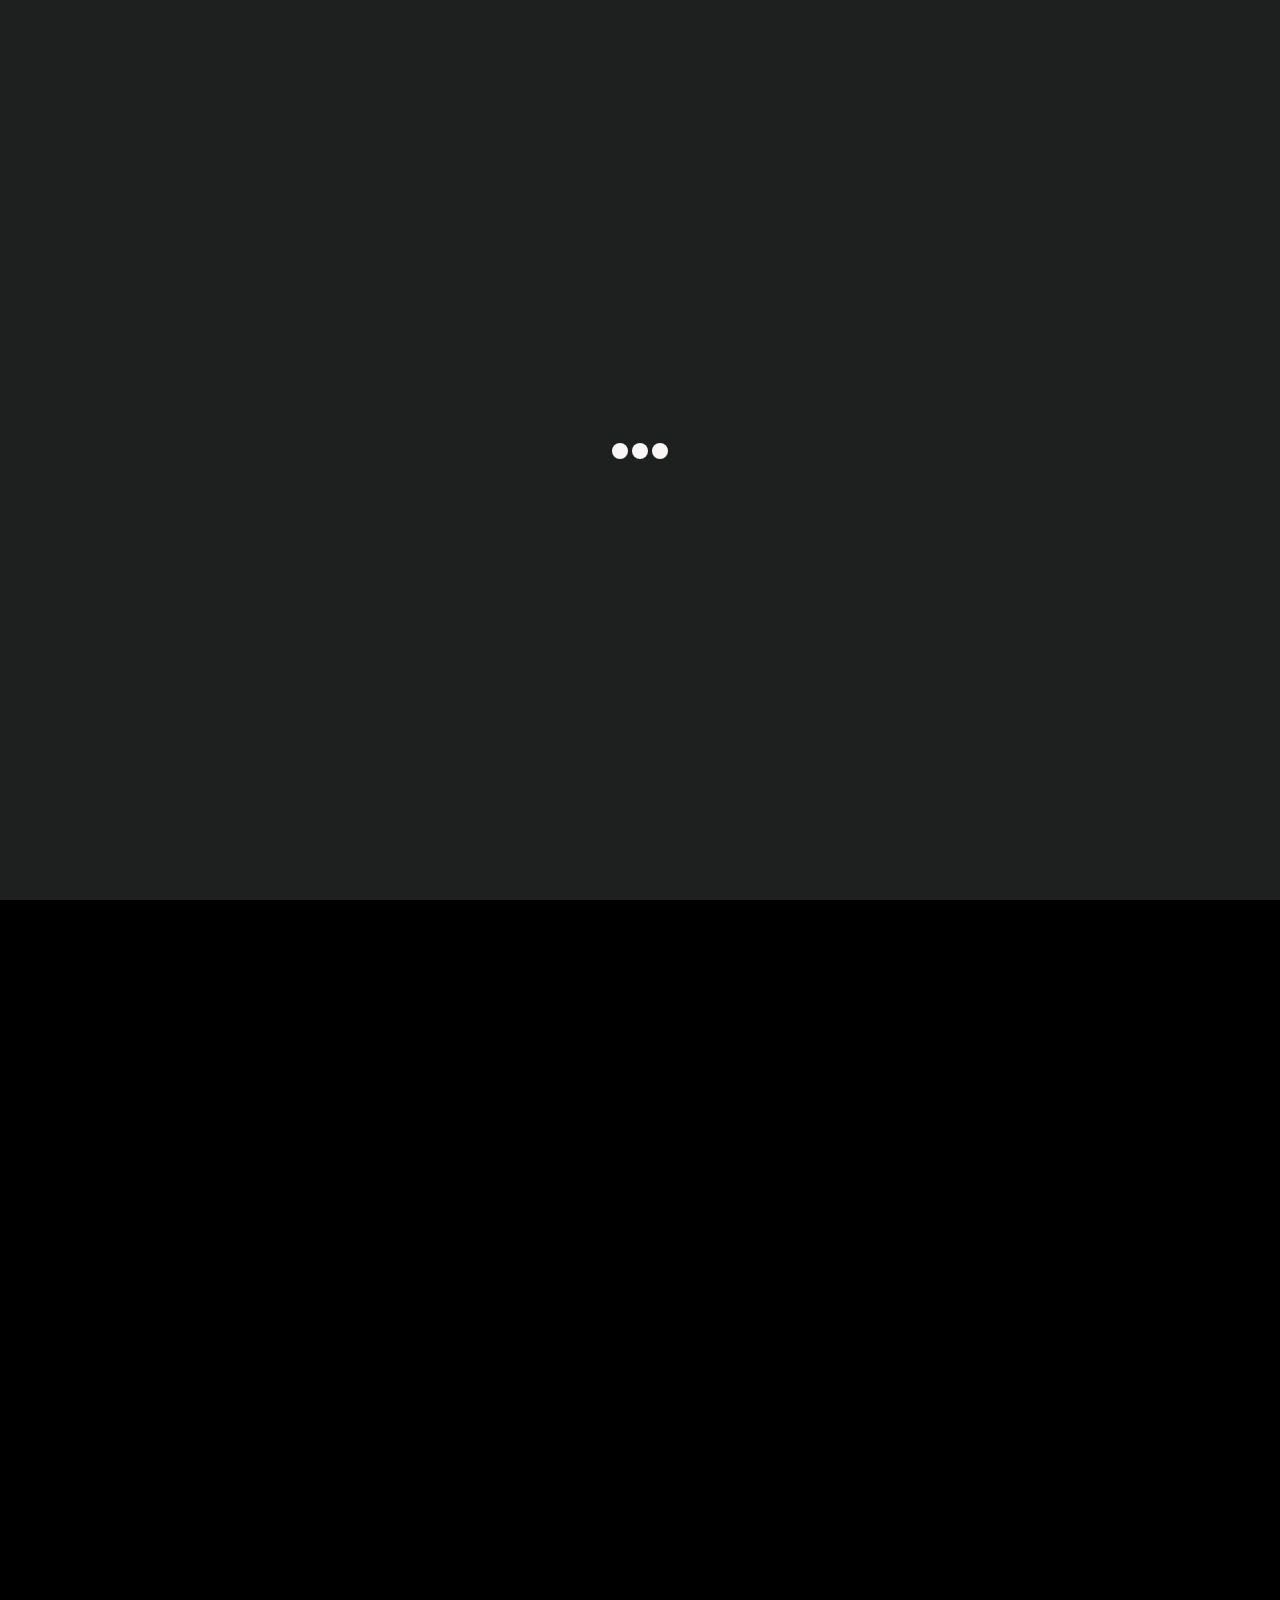
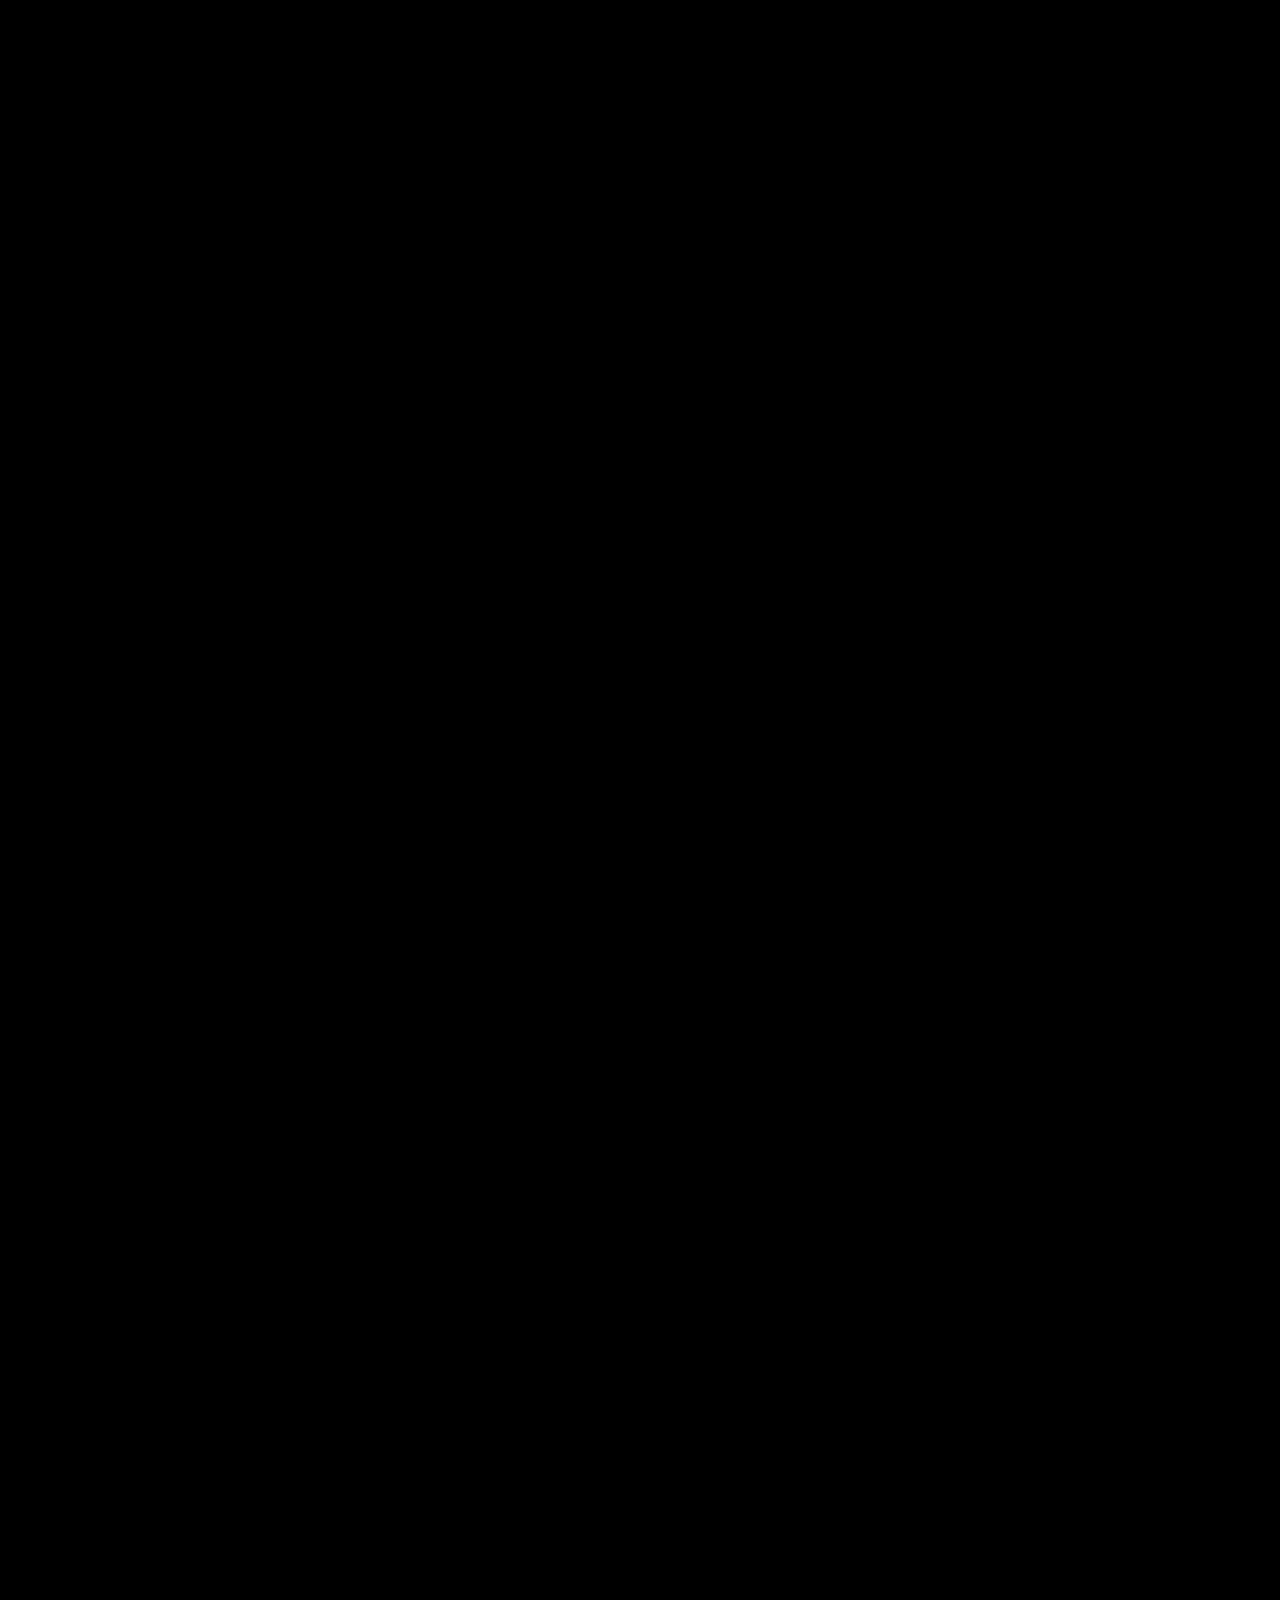
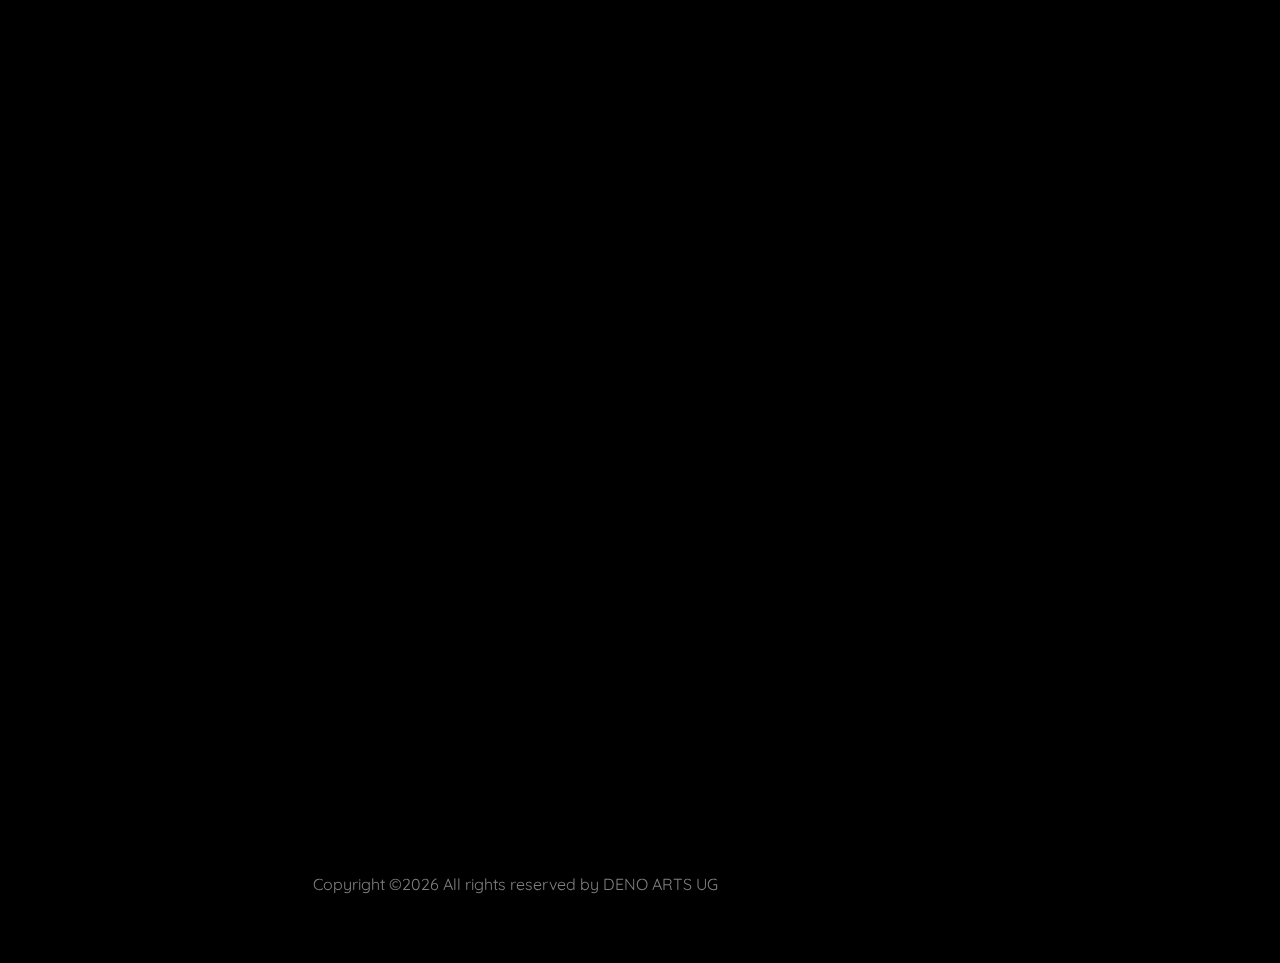
<file: public/index.html>
<!DOCTYPE html>
<html lang="en">
  <head>
      <title>DENO ARTS UG</title>
    <meta charset="utf-8">
    <meta name="viewport" content="width=device-width, initial-scale=1, shrink-to-fit=no">

    <link href="https://fonts.googleapis.com/css?family=Quicksand:300,400,500,700,900" rel="stylesheet">
    <link rel="stylesheet" href="fonts/icomoon/style.css">

    <link rel="stylesheet" href="css/bootstrap.min.css">
    <link rel="stylesheet" href="css/magnific-popup.css">
    <link rel="stylesheet" href="css/jquery-ui.css">
    <link rel="stylesheet" href="css/owl.carousel.min.css">
    <link rel="stylesheet" href="css/owl.theme.default.min.css">

    <link rel="stylesheet" href="css/bootstrap-datepicker.css">

    <link rel="stylesheet" href="fonts/flaticon/font/flaticon.css">

    <link rel="stylesheet" href="css/aos.css">
    <link rel="stylesheet" href="css/fancybox.min.css">

    <link rel="stylesheet" href="css/style.css">
    
  </head>
  <body data-spy="scroll" data-target=".fixed-top">
    <div class="spinner-wrapper">
    <div class="spinner">
        <div class="bounce1"></div>
        <div class="bounce2"></div>
        <div class="bounce3"></div>
    </div>
  </div>
  <div class="site-wrap">

  <div class="site-mobile-menu">
    <div class="site-mobile-menu-header">
      <div class="site-mobile-menu-close mt-3">
        <span class="icon-close2 js-menu-toggle"></span>
      </div>
    </div>
    <div class="site-mobile-menu-body"></div>
  </div>

  <header class="header-bar d-flex d-lg-block align-items-center" data-aos="fade-left">
    <div class="site-logo">
      <a class="navbar-brand" href="index.html" >DENO ARTS <sup><i>UG</i></s></a>
    </div>
    
    <div class="d-inline-block d-xl-none ml-md-0 ml-auto py-3" style="position: relative; top: 3px;"><a href="#" class="site-menu-toggle js-menu-toggle text-white"><span class="icon-menu h3"></span></a></div>
 
    <div class="main-menu">
      <ul class="js-clone-nav">
        <li class="active"><a href="index.html">Home</a></li>
        <li><a href="single.html">Exhibition</a></li>
        <li><a href="bio.html">Bio</a></li>
        <!-- <li><a href="blog.html">Blog</a></li> -->
        <li><a href="contact.html">Contact</a></li>
      </ul>
      <p id="yg">Follow us on social media</p>
      <ul class="social js-clone-nav">
        <li><a href="https://www.facebook.com/DENO-ARTS-UG-100940981672436/"><span class="icon-facebook"></span></a></li>
        <li><a href="https://www.instagram.com/deno_artist_ug/"><span class="icon-instagram"></span></a></li>
        
        <li><a href="https://api.whatsapp.com/send?phone=+256775224808"><span class="icon-whatsapp"></span></a></li>
        

      </ul>
    </div>
  </header> 
  <div class><h2 class="text-white mb-4">WELCOME TO <img src="images/deno.jpg" id="deno" alt="DENO"></a> ARTS UG ONLINE ART EXHIBITION </h2>
  <p class="mb-5"> This an online art piece <a href="single.html">exhibition platform <a> that focuses on drawings for all colors
    that can also be sold to you in  <a href="">a frame</a> or only the piece of paper<br> that can be sent to you through our social media pages  so take your time and view the beauty of ART and also order for yours <a href="contact.html">NOW<a>
  </a></p>
  
  </div>
  <main class="main-content"> 
    <div class="container-fluid photos">
      <div class="row align-items-stretch">
        
        <div class="col-6 col-md-6 col-lg-8" data-aos="fade-up">
          <a href="single.html" class="d-block photo-item">
            <img src="images/pic25.jpg" alt="Image" class="img-fluid">
            <div class="photo-text-more">
              <div class="photo-text-more">
              <h3 class="heading"></h3>
              <span class="meta">Continue to exhibition</span>
               
            </div>
            </div>
          </a>
        </div>
        <div class="col-6 col-md-6 col-lg-4" data-aos="fade-up" data-aos-delay="100">
          <a href="single.html" class="d-block photo-item">
            <img src="images/pic24.jpg" alt="Image" class="img-fluid">
            <div class="photo-text-more">
              <div class="photo-text-more">
              <h3 class="heading">JOSEPH</h3>
              <span class="meta">Continue to exhibition</span>
            </div>
            </div>
          </a>
        </div>

        <div class="col-6 col-md-6 col-lg-3" data-aos="fade-up">
         
            <a href="single.html" class="d-block photo-item">
            <img src="images/pic19.jpg" alt="Image" class="img-fluid">
            <div class="photo-text-more">
              <h3 class="heading">JOSEPH</h3>
              <span class="meta">42 Photos</span>
            </div>
          </a>
        </div>
        <div class="col-6 col-md-6 col-lg-6" data-aos="fade-up" data-aos-delay="200">
          <a href="single.html" class="d-block photo-item">
            <img src="images/pic14.jpg" alt="Image" class="img-fluid">
            <div class="photo-text-more">
              <div class="photo-text-more">
              <h3 class="heading"></h3>
              <span class="meta">Continue to exhibition</span>
            </div>
            </div>
          </a>
        </div>
        <div class="col-6 col-md-6 col-lg-3" data-aos="fade-up" data-aos-delay="300">
          <a href="single.html" class="d-block photo-item">
            <img src="images/pic17.jpg" alt="Image" class="img-fluid">
            <div class="photo-text-more">
              <div class="photo-text-more">
              <h3 class="heading"></h3>
              <span class="meta">Continue to exhibition</span>
            </div>
            </div>
          </a>
        </div>

        

        <div class="col-6 col-md-6 col-lg-6" data-aos="fade-up" data-aos-delay="">
          <a href="single.html" class="d-block photo-item">
            <img src="images/pic12.jpg" alt="Image" class="img-fluid">
            <div class="photo-text-more">
              <div class="photo-text-more">
              <h3 class="heading"></h3>
              <span class="meta">Continue to exhibition</span>
            </div>
            </div>
          </a>
        </div>
        <div class="col-6 col-md-6 col-lg-6" data-aos="fade-up" data-aos-delay="100">
          <a href="single.html" class="d-block photo-item">
            <img src="images/pic3.jpg" alt="Image" class="img-fluid">
            <div class="photo-text-more">
              <div class="photo-text-more">
              <h3 class="heading">Photos Title Here</h3>
              <span class="meta">42 Photos</span>
            </div>
            </div>
          </a>
        </div>


        <div class="col-6 col-md-6 col-lg-4" data-aos="fade-up" data-aos-delay="">
          <a href="single.html" class="d-block photo-item">
            <img src="images/pic23.jpg" alt="Image" class="img-fluid">
            <div class="photo-text-more">
              <div class="photo-text-more">
              <h3 class="heading">Photos Title Here</h3>
              <span class="meta">42 Photos</span>
            </div>
            </div>
          </a>
        </div>
        <div class="col-6 col-md-6 col-lg-4" data-aos="fade-up" data-aos-delay="100">
          <a href="single.html" class="d-block photo-item">
            <img src="images/pic22.jpg" alt="Image" class="img-fluid">
            <div class="photo-text-more">
              <div class="photo-text-more">
              <h3 class="heading"></h3>
              <span class="meta">Continue to exhibition</span>
            </div>
            </div>
          </a>
        </div>
        <div class="col-6 col-md-6 col-lg-4" data-aos="fade-up" data-aos-delay="200">
          <a href="single.html" class="d-block photo-item">
            <img src="images/pic6.jpg" alt="Image" class="img-fluid">
            <div class="photo-text-more">
              <div class="photo-text-more">
              <h3 class="heading"></h3>
              <span class="meta">Continue to exhibition</span>
            </div>
            </div>
          </a>
        </div>


        <div class="col-6 col-md-6 col-lg-3" data-aos="fade-up" data-aos-delay="">
          <a href="single.html" class="d-block photo-item">
            <img src="images/pic20.jpg" alt="Image" class="img-fluid">
            <div class="photo-text-more">
              <div class="photo-text-more">
              <h3 class="heading"></h3>
              <span class="meta">Continue to exhibition</span>
            </div>
            </div>
          </a>
        </div>
        <div class="col-6 col-md-6 col-lg-6" data-aos="fade-up" data-aos-delay="100">
          <a href="single.html" class="d-block photo-item">
            <img src="images/pic10.jpg" alt="Image" class="img-fluid">
            <div class="photo-text-more">
              <div class="photo-text-more">
              <h3 class="heading"></h3>
              <span class="meta">Continue to exhibition</span>
            </div>
            </div>
          </a>
        </div>
        <div class="col-6 col-md-6 col-lg-3" data-aos="fade-up" data-aos-delay="200">
          <a href="single.html" class="d-block photo-item">
            <img src="images/pic11.jpg" alt="Image" class="img-fluid">
            <div class="photo-text-more">
              <div class="photo-text-more">
              <h3 class="heading"></h3>
              <span class="meta">Continue to exhibition</span>
            </div>
            </div>
          </a>
        </div>

        <div class="col-6 col-md-6 col-lg-8" data-aos="fade-up" data-aos-delay="">
          <a href="single.html" class="d-block photo-item">
            <img src="images/pic13.jpg" alt="Image" class="img-fluid">
            <div class="photo-text-more">
              <div class="photo-text-more">
              <h3 class="heading"></h3>
              <span class="meta">Continue to exhibition</span>
            </div>
            </div>
          </a>
        </div>
        <div class="col-6 col-md-6 col-lg-4" data-aos="fade-up" data-aos-delay="100">
          <a href="single.html" class="d-block photo-item">
            <img src="images/pic2.jpg" alt="Image" class="img-fluid">
            <div class="photo-text-more">
              <div class="photo-text-more">
              <h3 class="heading"></h3>
              <span class="meta">Continue to exhibition</span>
            </div>
            </div>
          </a>
        </div>

        <div class="col-6 col-md-6 col-lg-6" data-aos="fade-up" data-aos-delay="">
          <a href="single.html" class="d-block photo-item">
            <img src="images/pic8.jpg" alt="Image" class="img-fluid">
            <div class="photo-text-more">
              <div class="photo-text-more">
              <h3 class="heading"></h3>
              <span class="meta">Continue to exhibition</span>
            </div>
            </div>
          </a>
        </div>
        <div class="col-6 col-md-6 col-lg-6" data-aos="fade-up" data-aos-delay="100">
          <a href="single.html" class="d-block photo-item">
            <img src="images/pic7.jpg" alt="Image" class="img-fluid">
            <div class="photo-text-more">
              <div class="photo-text-more">
              <h3 class="heading"></h3>
              <span class="meta">Continue to exhibition</span>
            </div>
            </div>
          </a>
        </div>


        <div class="col-6 col-md-6 col-lg-4" data-aos="fade-up" data-aos-delay="">
          <a href="single.html" class="d-block photo-item">
            <img src="images/pic5.jpg" alt="Image" class="img-fluid">
            <div class="photo-text-more">
              <div class="photo-text-more">
              <h3 class="heading"></h3>
              <span class="meta">Continue to exhibition</span>
            </div>
            </div>
          </a>
        </div>
        <div class="col-6 col-md-6 col-lg-8" data-aos="fade-up" data-aos-delay="100">
          <a href="single.html" class="d-block photo-item">
            <img src="images/pic1.jpg" alt="Image" class="img-fluid">
            <div class="photo-text-more">
              <div class="photo-text-more">
              <h3 class="heading"></h3>
              <span class="meta">Continue to exhibition</span>
            </div>
            </div>
          </a>
        </div>
        <div class="col-6 col-md-6 col-lg-8" data-aos="fade-up" data-aos-delay="100">
          <a href="single.html" class="d-block photo-item">
            <img src="images/pic16.jpg" alt="Image" class="img-fluid">
            <div class="photo-text-more">
              <div class="photo-text-more">
              <h3 class="heading"></h3>
              <span class="meta">Continue to exhibition</span>
            </div>
            </div>
          </a>
        </div>
        <div class="col-6 col-md-6 col-lg-8" data-aos="fade-up" data-aos-delay="100">
          <a href="single.html" class="d-block photo-item">
            <img src="images/pic9.jpg" alt="Image" class="img-fluid">
            <div class="photo-text-more">
              <div class="photo-text-more">
              <h3 class="heading"></h3>
              <span class="meta">Continue to exhibition</span>
            </div>
            </div>
          </a>
        </div>
        <div class="col-6 col-md-6 col-lg-8" data-aos="fade-up" data-aos-delay="100">
          <a href="single.html" class="d-block photo-item">
            <img src="images/pic21.jpg" alt="Image" class="img-fluid">
            <div class="photo-text-more">
              <div class="photo-text-more">
              <h3 class="heading"></h3>
              <span class="meta">Continue to exhibition</span>
            </div>
            </div>
          </a>
        </div>
        <div class="col-6 col-md-6 col-lg-8" data-aos="fade-up" data-aos-delay="100">
          <a href="single.html" class="d-block photo-item">
            <img src="images/pic15.jpg" alt="Image" class="img-fluid">
            <div class="photo-text-more">
              <div class="photo-text-more">
              <h3 class="heading"></h3>
              <span class="meta">Continue to exhibition</span>
            </div>
            </div>
          </a>
        </div>
        

      </div>

      <div class="row justify-content-center">
        <div class="col-md-12 text-center py-5">
          <p>
        <!-- Link back to Colorlib can't be removed. Template is licensed under CC BY 3.0. -->
        Copyright &copy;<script>document.write(new Date().getFullYear());</script> All rights reserved by DENO ARTS UG 
        <!-- Link back to Colorlib can't be removed. Template is licensed under CC BY 3.0. -->
      </p>
        </div>
      </div>
    </div>
  </main>

</div> <!-- .site-wrap -->

  <script src="js/jquery-3.3.1.min.js"></script>
  <script src="js/jquery-migrate-3.0.1.min.js"></script>
  <script src="js/jquery-ui.js"></script>
  <script src="js/popper.min.js"></script>
  <script src="js/bootstrap.min.js"></script>
  <script src="js/owl.carousel.min.js"></script>
  <script src="js/jquery.stellar.min.js"></script>
  <script src="js/jquery.countdown.min.js"></script>
  <script src="js/jquery.magnific-popup.min.js"></script>
  <script src="js/bootstrap-datepicker.min.js"></script>
  <script src="js/aos.js"></script>

  <script src="js/jquery.fancybox.min.js"></script>
  <script async defer src="//assets.pinterest.com/js/pinit.js"></script>
  <script src="js/main.js"></script>
  <script src="js/custome.js"></script>
  <script src="js/contact.js"></script>

  </body>
</html>
</file>
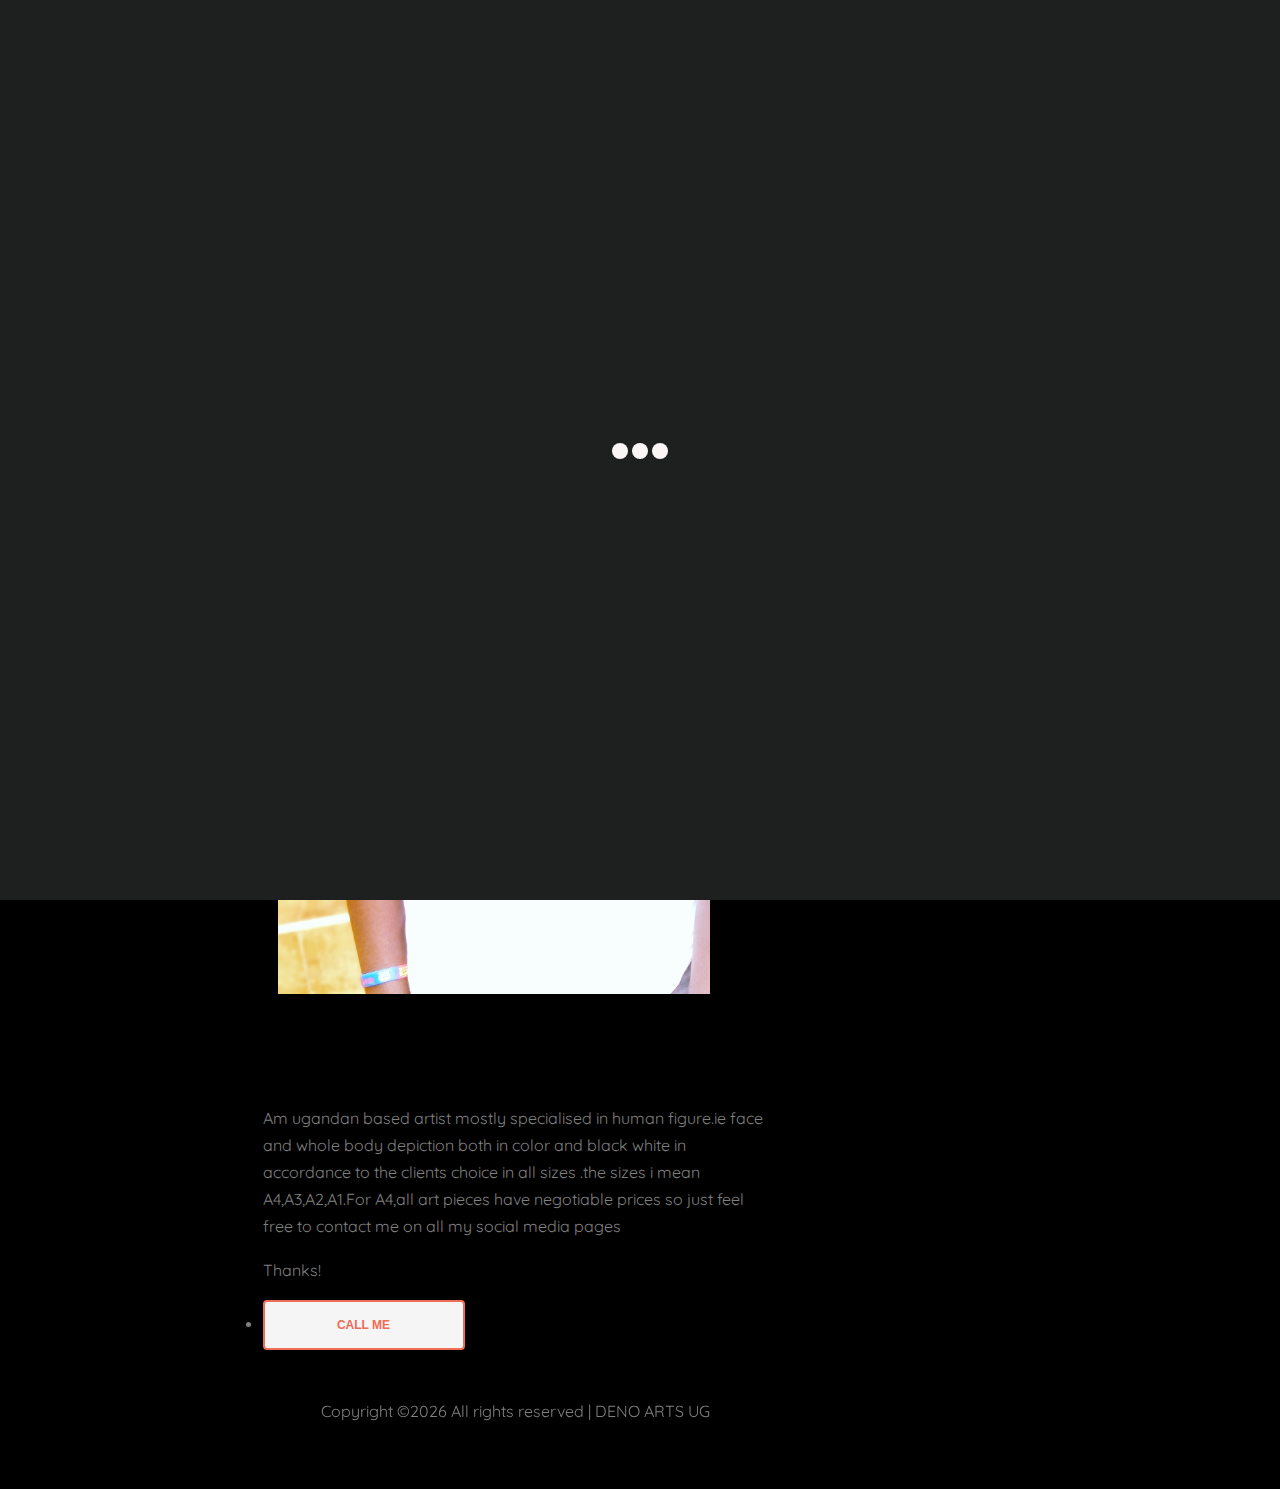
<file: public/bio.html>
<!DOCTYPE html>
<html lang="en">
  <head>
    <title>DENO ARTS UG &mdash;bio</title>
    <meta charset="utf-8">
    <meta name="viewport" content="width=device-width, initial-scale=1, shrink-to-fit=no">

    <link href="https://fonts.googleapis.com/css?family=Quicksand:300,400,500,700,900" rel="stylesheet">
    <link rel="stylesheet" href="fonts/icomoon/style.css">

    <link rel="stylesheet" href="css/bootstrap.min.css">
    <link rel="stylesheet" href="css/magnific-popup.css">
    <link rel="stylesheet" href="css/jquery-ui.css">
    <link rel="stylesheet" href="css/owl.carousel.min.css">
    <link rel="stylesheet" href="css/owl.theme.default.min.css">

    <link rel="stylesheet" href="css/bootstrap-datepicker.css">

    <link rel="stylesheet" href="fonts/flaticon/font/flaticon.css">

    <link rel="stylesheet" href="css/aos.css">
    <link rel="stylesheet" href="css/fancybox.min.css">

    <link rel="stylesheet" href="css/style.css">
    
  </head>
  <body>
    <div class="spinner-wrapper">
      <div class="spinner">
          <div class="bounce1"></div>
          <div class="bounce2"></div>
          <div class="bounce3"></div>
      </div>
    </div>

  <div class="site-wrap">

  <div class="site-mobile-menu">
    <div class="site-mobile-menu-header">
      <div class="site-mobile-menu-close mt-3">
        <span class="icon-close2 js-menu-toggle"></span>
      </div>
    </div>
    <div class="site-mobile-menu-body"></div>
  </div>

  <header class="header-bar d-flex d-lg-block align-items-center" data-aos="fade-left">
    <div class="site-logo">
      <a href="index.html">DENO ARTS <sup><i>UG</i></s></a>
    </div>
    
    <div class="d-inline-block d-xl-none ml-md-0 ml-auto py-3" style="position: relative; top: 3px;"><a href="#" class="site-menu-toggle js-menu-toggle text-white"><span class="icon-menu h3"></span></a></div>

    <div class="main-menu">
      <ul class="js-clone-nav">
        <li><a href="index.html">Home</a></li>
        <li><a href="single.html">Exhibition</a></li>
        <li class="active"><a href="bio.html">Bio</a></li>
        <!-- <li><a href="blog.html">Blog</a></li> -->
        <li><a href="contact.html">Contact</a></li>
      </ul>
      <p id="yg">Follow us on social media</p>
      <ul class="social js-clone-nav">
        <li><a href="https://www.facebook.com/DENO-ARTS-UG-100940981672436/"><span class="icon-facebook"></span></a></li>
        <li><a href="https://www.instagram.com/deno_artist_ug/"><span class="icon-instagram"></span></a></li>
        <li><a href="https://api.whatsapp.com/send?phone=+256775224808"><span class="icon-whatsapp"></span></a></li>
      </ul>
    </div>
  </header> 
  <main class="main-content">
    <div class="container-fluid photos">
      <div class="row justify-content-center">
        
        <div class="col-md-6 pt-4">
          <figure class="mb-5" data-aos="fade-up">
            <img src="images/denis.jpg" alt="Image" class="img">
          </figure>

          <h2 class="text-white mb-4" data-aos="fade-up">Hey There! I'm Wafula Denis </h2>

          <div class="row" data-aos="">
            <class class="col-md-12">
              <p>
                  Am ugandan based artist mostly specialised in human figure.ie face and whole body depiction
              both in color and black white in accordance to the clients choice in all sizes .the sizes i mean 
              A4,A3,A2,A1.For A4,all art pieces have negotiable prices so just feel free to contact me on all my social media pages
            </p>
            <p cass="mt-4">Thanks! <br></p>
              
                
                <li>  <button type="submit" class="form-control-submit-button"><a href="tel:+256775224808">CALL ME</a></button></li>
                 </class>
           
                          

          </ul> 
              
            </div>
          </div>
        </div>

      </div>

      <div class="row justify-content-center">
        <div class="col-md-12 text-center py-5">
          <p>
        <!-- Link back to Colorlib can't be removed. Template is licensed under CC BY 3.0. -->
        Copyright &copy;<script>document.write(new Date().getFullYear());</script> All rights reserved | DENO ARTS UG</a>
        <!-- Link back to Colorlib can't be removed. Template is licensed under CC BY 3.0. -->
      </p>
        </div>
      </div>
    </div>
  </main>

</div> <!-- .site-wrap -->

  <script src="js/jquery-3.3.1.min.js"></script>
  <script src="js/jquery-migrate-3.0.1.min.js"></script>
  <script src="js/jquery-ui.js"></script>
  <script src="js/popper.min.js"></script>
  <script src="js/bootstrap.min.js"></script>
  <script src="js/owl.carousel.min.js"></script>
  <script src="js/jquery.stellar.min.js"></script>
  <script src="js/jquery.countdown.min.js"></script>
  <script src="js/jquery.magnific-popup.min.js"></script>
  <script src="js/bootstrap-datepicker.min.js"></script>
  <script src="js/aos.js"></script>

  <script src="js/jquery.fancybox.min.js"></script>

  <script src="js/main.js"></script>
  <script src="js/custome.js"></script> 
  </body>
</html>
</file>
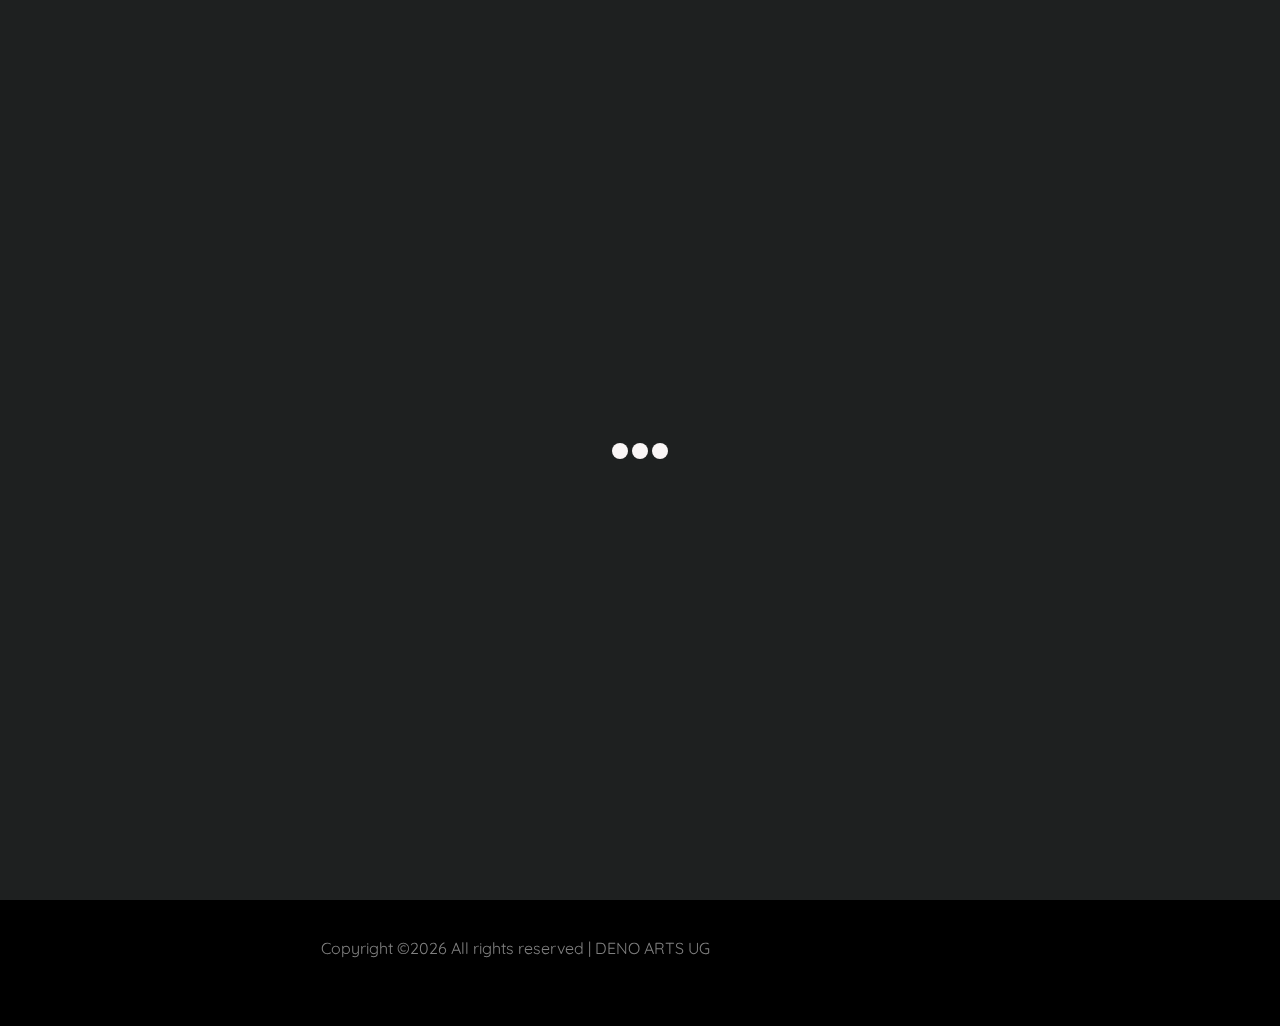
<file: public/contact.html>
<!DOCTYPE html>
<html lang="en">
  <head>
    <title>DENO ARTS UG &mdash;contact</title>
    <meta charset="utf-8">
    <meta name="viewport" content="width=device-width, initial-scale=1, shrink-to-fit=no">

    <link href="https://fonts.googleapis.com/css?family=Quicksand:300,400,500,700,900" rel="stylesheet">
    <link rel="stylesheet" href="fonts/icomoon/style.css">

    <link rel="stylesheet" href="css/bootstrap.min.css">
    <link rel="stylesheet" href="css/magnific-popup.css">
    <link rel="stylesheet" href="css/jquery-ui.css">
    <link rel="stylesheet" href="css/owl.carousel.min.css">
    <link rel="stylesheet" href="css/owl.theme.default.min.css">

    <link rel="stylesheet" href="css/bootstrap-datepicker.css">

    <link rel="stylesheet" href="fonts/flaticon/font/flaticon.css">

    <link rel="stylesheet" href="css/aos.css">
    <link rel="stylesheet" href="css/fancybox.min.css">

    <link rel="stylesheet" href="css/style.css">
    
  </head>
  <body>
    <div class="spinner-wrapper">
      <div class="spinner">
          <div class="bounce1"></div>
          <div class="bounce2"></div>
          <div class="bounce3"></div>
      </div>
    </div>

  <div class="site-wrap">

  <div class="site-mobile-menu">
    <div class="site-mobile-menu-header">
      <div class="site-mobile-menu-close mt-3">
        <span class="icon-close2 js-menu-toggle"></span>
      </div>
    </div>
    <div class="site-mobile-menu-body"></div>
  </div>

  <header class="header-bar d-flex d-lg-block align-items-center" data-aos="fade-left">
    <div class="site-logo">
      <a href="index.html" >DENO ARTS<sup><i>UG</i></s></a>
    </div>
    
    <div class="d-inline-block d-xl-none ml-md-0 ml-auto py-3" style="position: relative; top: 3px;"><a href="#" class="site-menu-toggle js-menu-toggle text-white"><span class="icon-menu h3"></span></a></div>

    <div class="main-menu">
      <ul class="js-clone-nav">
        <li><a href="index.html">Home</a></li>
        <li><a href="single.html">Exhibition</a></li>
        <li><a href="bio.html">Bio</a></li>
        <!-- <li><a href="blog.html">Blog</a></li> -->
        <li class="active"><a href="contact.html">Contact</a></li>
      </ul>
      <p id="yg">Follow us on social media</p>
      <ul class="social js-clone-nav">
        <li><a href="https://www.facebook.com/DENO-ARTS-UG-100940981672436/"><span class="icon-facebook"></span></a></li>
        <li><a href="https://www.instagram.com/deno_artist_ug/"><span class="icon-instagram"></span></a></li>
        <li><a href="https://api.whatsapp.com/send?phone=+256775224808"><span class="icon-whatsapp"></span></a></li>
      </ul>
    </div>
  </header> 
  <main class="main-content">
    <div class="container-fluid photos">
      <div class="row justify-content-center">
        
        <div class="col-md-6 pt-4"  data-aos="fade-up">
          <h2 class="text-white mb-4">CONTACT ME </h2>

          <div class="row">
            <div class="col-md-12">
              <p class="mb-5">For clients who have any questions about  <a href="">DENO ARTS UG</a>   or any complaints or if you want to order for any art  piece use this form to contact us we shall reply to you shortly</p>
              

              <div class="row">
                <div class="col-md-12">

                  

                 
            <form id="form" action="https://formspree.io/f/xyybqgdo" method="POST">
                    
                    

                    <div class="row form-group">
                      <div class="col-md-6 mb-3 mb-md-0">
                        <label class="text-white" for="fname">First Name</label>
                        <input type="text" id="fname" class="form-control" name="Fname" required>
                      </div>
                      <div class="col-md-6">
                        <label class="text-white" for="lname">Last Name</label>
                        <input type="text" id="lname" class="form-control" name="Lname"required >
                      </div>
                    </div>

                    <div class="row form-group">
                      
                      <div class="col-md-12">
                        <label class="text-white" for="email">Email</label> 
                        <input type="email" id="email" class="form-control" name="_replyto"required >
                      </div>
                    </div>

                    <div class="row form-group">
                      
                      <div class="col-md-12">
                        <label class="text-white" for="subject">Subject</label> 
                        <input type="subject" id="subject" class="form-control" name="subject" required>
                      </div>
                    </div>

                    <div class="row form-group mb-5">
                      <div class="col-md-12">
                        <label class="text-white" for="message">Message</label> 
                        <textarea name="message" id="message" cols="30" rows="7" class="form-control" placeholder="Write your notes or questions here..."></textarea>
                      </div>
                    </div>

                    <div class="row form-group">
                      <div class="col-md-12">
                        <input type="submit" value="Send Message" class="btn btn-primary btn-md text-white">
                      </div>
                    </div>
                    <div id="status"></div>
        
                  </form>
                </div>
                
              </div>
            </div>
          </div>
        </div>

      </div>

      <div class="row justify-content-center">
        <div class="col-md-12 text-center py-5">
          <p>
        <!-- Link back to Colorlib can't be removed. Template is licensed under CC BY 3.0. -->
        Copyright &copy;<script>document.write(new Date().getFullYear());</script> All rights reserved | DENO ARTS UG</a>
        <!-- Link back to Colorlib can't be removed. Template is licensed under CC BY 3.0. -->
      </p>
        </div>
      </div>
    </div>
  </main>

</div> <!-- .site-wrap -->

  <script src="js/jquery-3.3.1.min.js"></script>
  <script src="js/jquery-migrate-3.0.1.min.js"></script>
  <script src="js/jquery-ui.js"></script>
  <script src="js/popper.min.js"></script>
  <script src="js/bootstrap.min.js"></script>
  <script src="js/owl.carousel.min.js"></script>
  <script src="js/jquery.stellar.min.js"></script>
  <script src="js/jquery.countdown.min.js"></script>
  <script src="js/jquery.magnific-popup.min.js"></script>
  <script src="js/bootstrap-datepicker.min.js"></script>
  <script src="js/aos.js"></script>

  <script src="js/jquery.fancybox.min.js"></script>

  <script src="js/main.js"></script>
  <script src="js/custome.js"></script>
  <script src="js/contact.js"></script>
  </body>
</html>
</file>
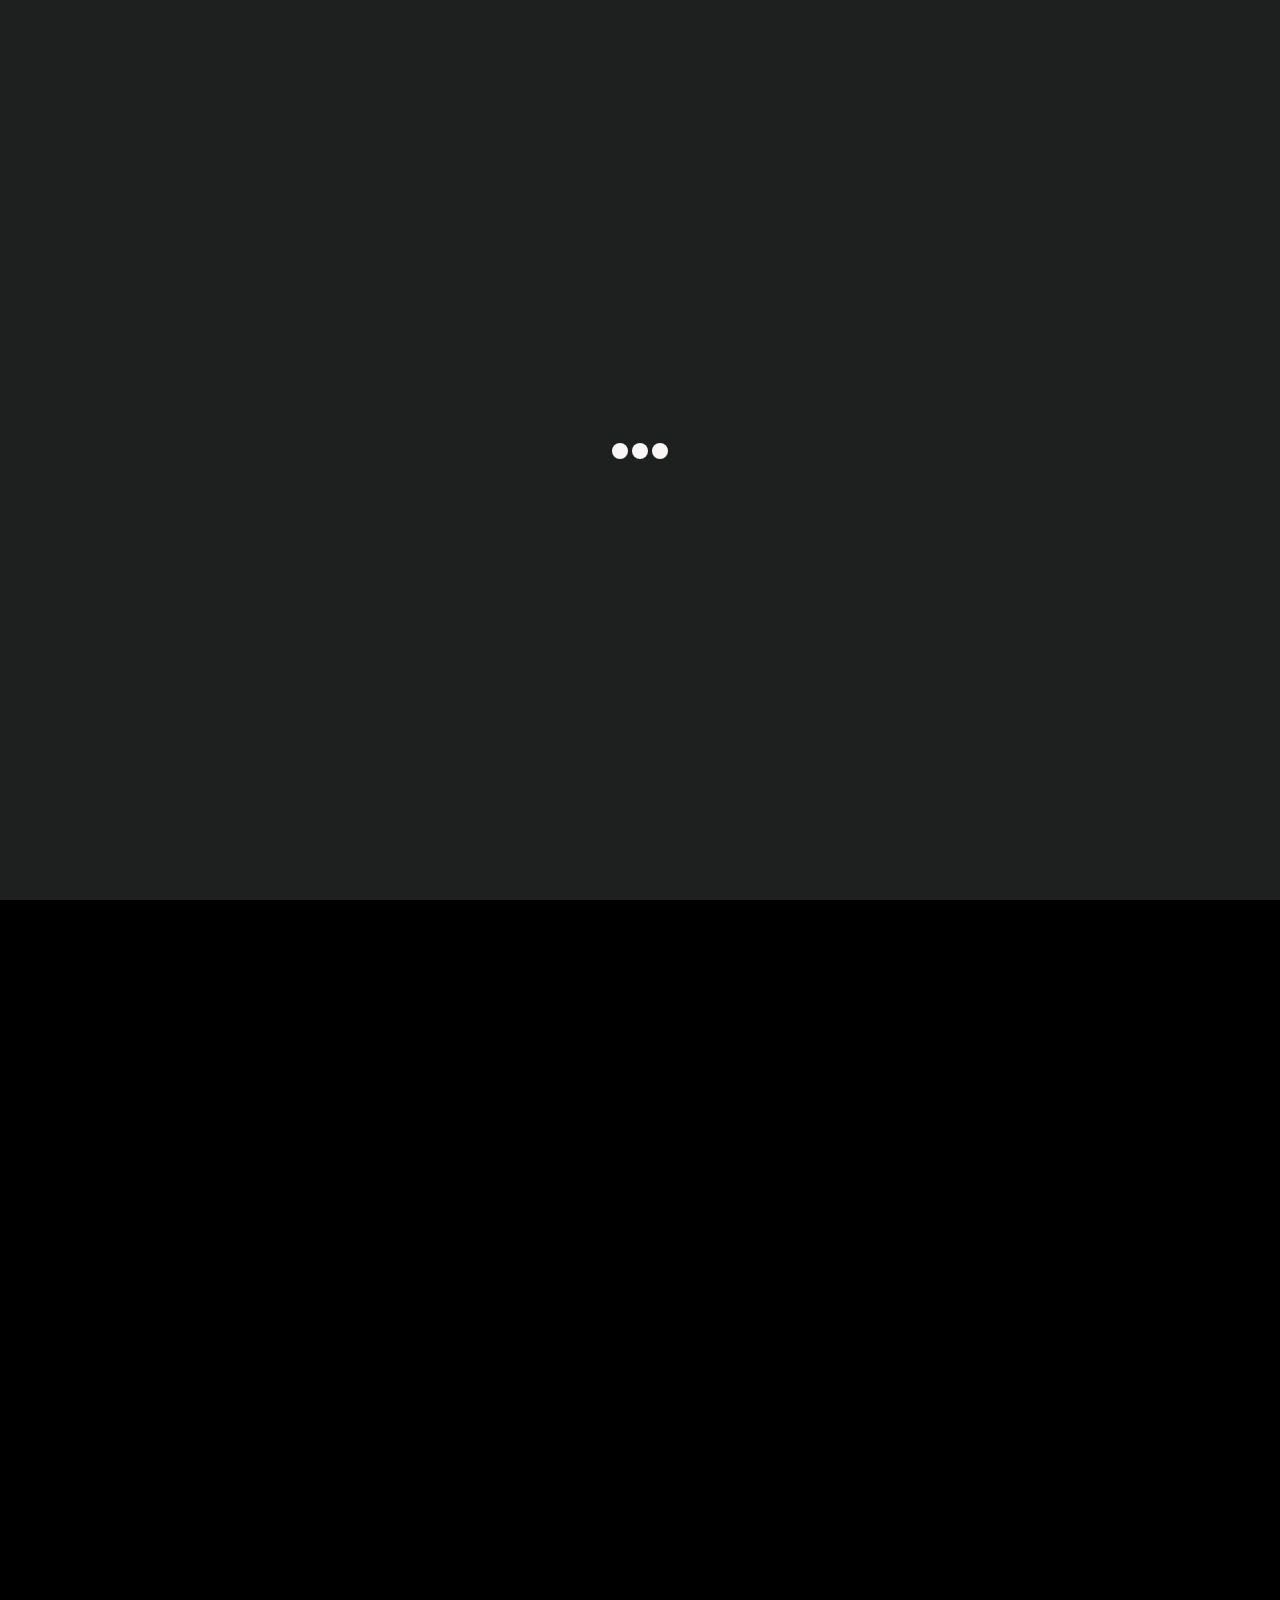
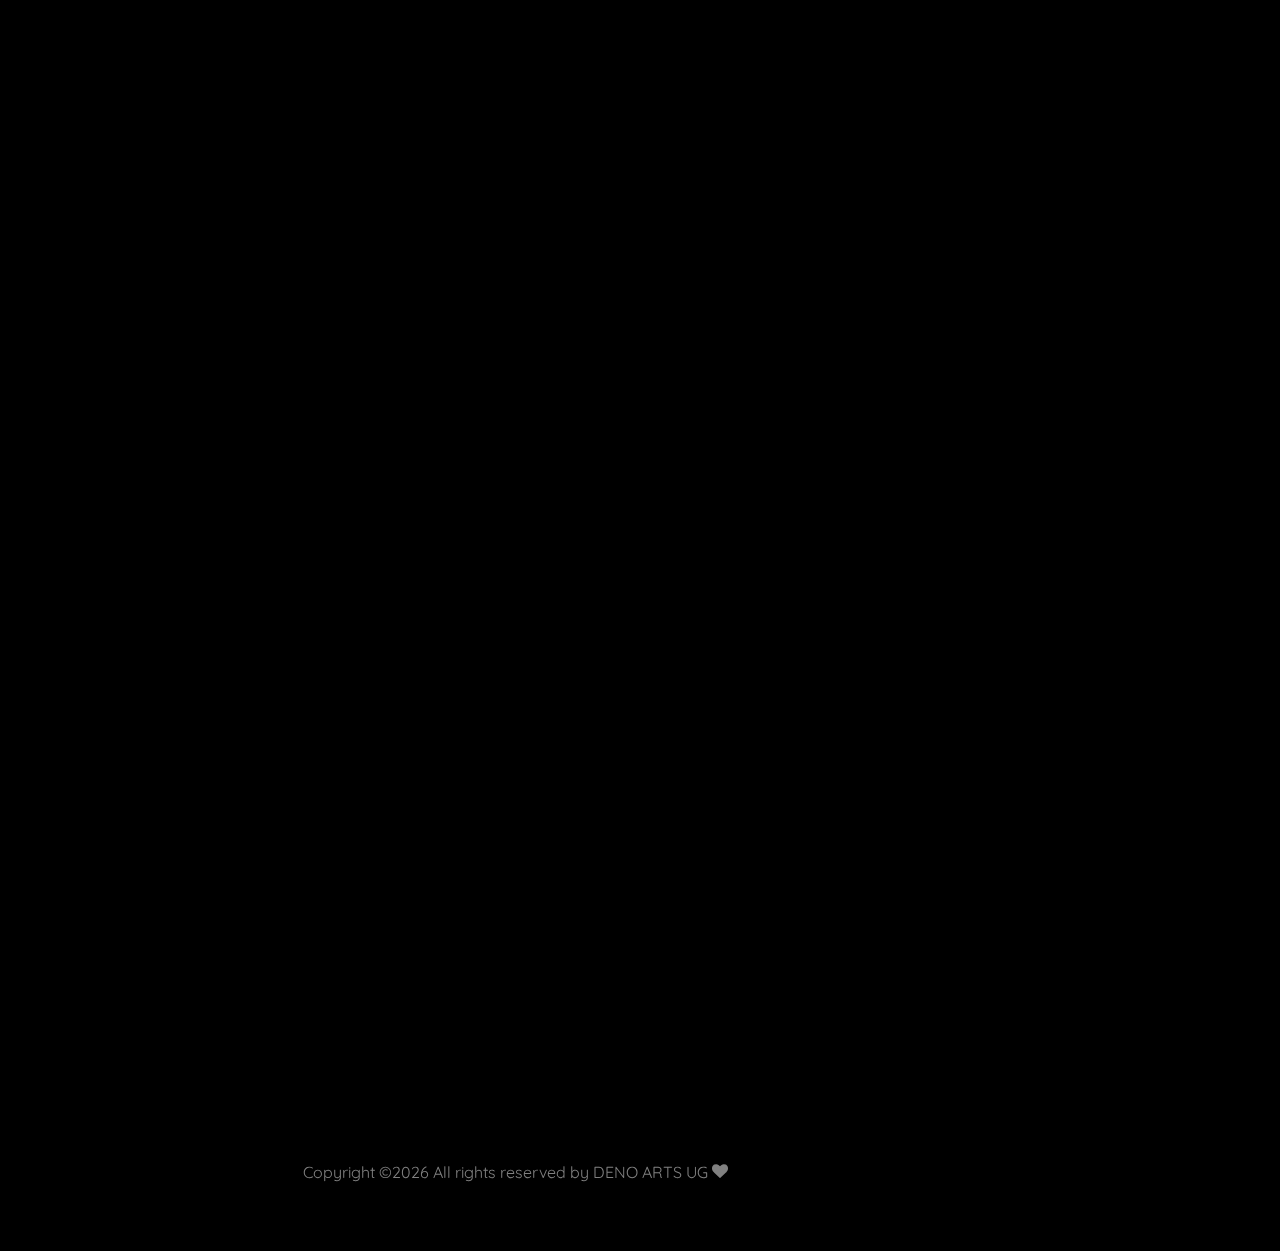
<file: public/single.html>
<!DOCTYPE html>
<html lang="en">
  <head>
    <title>DENO ARTS UG</title>
    <meta charset="utf-8">
    <meta name="viewport" content="width=device-width, initial-scale=1, shrink-to-fit=no">

    <link href="https://fonts.googleapis.com/css?family=Quicksand:300,400,500,700,900" rel="stylesheet">
    <link rel="stylesheet" href="fonts/icomoon/style.css">

    <link rel="stylesheet" href="css/bootstrap.min.css">
    <link rel="stylesheet" href="css/magnific-popup.css">
    <link rel="stylesheet" href="css/jquery-ui.css">
    <link rel="stylesheet" href="css/owl.carousel.min.css">
    <link rel="stylesheet" href="css/owl.theme.default.min.css">

    <link rel="stylesheet" href="css/bootstrap-datepicker.css">

    <link rel="stylesheet" href="fonts/flaticon/font/flaticon.css">

    <link rel="stylesheet" href="css/aos.css">
    <link rel="stylesheet" href="css/fancybox.min.css">

    <link rel="stylesheet" href="css/style.css">
    
  </head>
  <body>
    <div class="spinner-wrapper">
      <div class="spinner">
          <div class="bounce1"></div>
          <div class="bounce2"></div>
          <div class="bounce3"></div>
      </div>
    </div>

  <div class="site-wrap">

  <div class="site-mobile-menu">
    <div class="site-mobile-menu-header">
      <div class="site-mobile-menu-close mt-3">
        <span class="icon-close2 js-menu-toggle"></span>
      </div>
    </div>
    <div class="site-mobile-menu-body"></div>
  </div>

  <header class="header-bar d-flex d-lg-block align-items-center">
    <div class="site-logo">
      <a href="index.html">DENO ARTS <sup><i>UG</i></s></a>
    </div>
    
    <div class="d-inline-block d-xl-none ml-md-0 ml-auto py-3" style="position: relative; top: 3px;"><a href="#" class="site-menu-toggle js-menu-toggle text-white"><span class="icon-menu h3"></span></a></div>

    <div class="main-menu">
      <ul class="js-clone-nav">
        <li><a href="index.html">Home</a></li>
        <li class="active"><a href="photos.html">Exhibition</a></li>
        <li><a href="bio.html">Bio</a></li>
        <!-- <li><a href="blog.html">Blog</a></li> -->
        <li><a href="contact.html">Contact</a></li>
      </ul>
      <p id="yg">Follow us on social media</p>
      <ul class="social js-clone-nav">
        <li><a href="https://www.facebook.com/DENO-ARTS-UG-100940981672436/"><span class="icon-facebook"></span></a></li>
        <li><a href="https://www.instagram.com/deno_artist_ug/"><span class="icon-instagram"></span></a></li>
        <li><a href="https://api.whatsapp.com/send?phone=+256775224808"><span class="icon-whatsapp"></span></a></li>

      </ul>
    </div>
  </header> 
  <main class="main-content">
    <div class="container-fluid photos">

      <div class="row pt-4 mb-5 text-center">
        <div class="col-12">
          <h2 class="text-white mb-4">VIEW ALL ART PIECES FREELY</h2>
        </div>
      </div>

      <div class="row align-items-stretch">
        
        
        <div class="col-6 col-md-6 col-lg-6" data-aos="fade-up" data-aos-delay="100">
          <a href="images/pic24.jpg" class="d-block photo-item" data-fancybox="gallery">
            <img src="images/pic24.jpg" alt="Image" class="img-fluid">
            <div class="photo-text-more">
              <span class="icon icon-search"></span>
            </div>
          </a>
        </div>
        <div class="col-6 col-md-6 col-lg-3" data-aos="fade-up" data-aos-delay="200">
          <a href="images/pic19.jpg" class="d-block photo-item" data-fancybox="gallery">
            <img src="images/pic19.jpg" alt="Image" class="img-fluid">
            <div class="photo-text-more">
              <span class="icon icon-search"></span>
            </div>
          </a>
        </div>
        <div class="col-6 col-md-6 col-lg-3" data-aos="fade-up" data-aos-delay="200">
          <a href="images/pic25.jpg" class="d-block photo-item" data-fancybox="gallery">
            <img src="images/pic25.jpg" alt="Image" class="img-fluid">
            <div class="photo-text-more">
              <span class="icon icon-search"></span>
            </div>
          </a>
        </div>
        

        <div class="col-6 col-md-6 col-lg-8" data-aos="fade-up">
          <a href="images/pic14.jpg" class="d-block photo-item" data-fancybox="gallery">
            <img src="images/pic14.jpg" alt="Image" class="img-fluid">
            <div class="photo-text-more">
              <span class="icon icon-search"></span>
            </div>
          </a>
        </div>
        <div class="col-6 col-md-6 col-lg-4" data-aos="fade-up" data-aos-delay="100">
          <a href="images/pic17.jpg" class="d-block photo-item" data-fancybox="gallery">
            <img src="images/pic17.jpg" alt="Image" class="img-fluid">
            <div class="photo-text-more">
              <span class="icon icon-search"></span>
            </div>
          </a>
        </div>

        <div class="col-6 col-md-6 col-lg-6" data-aos="fade-up">
          <a href="images/pic12.jpg" class="d-block photo-item" data-fancybox="gallery">
            <img src="images/pic12.jpg" alt="Image" class="img-fluid">
            <div class="photo-text-more">
              <span class="icon icon-search"></span>
            </div>
          </a>
        </div>
        <div class="col-6 col-md-6 col-lg-6" data-aos="fade-up" data-aos-delay="100">
          <a href="images/pic3.jpg" class="d-block photo-item" data-fancybox="gallery">
            <img src="images/pic3.jpg" alt="Image" class="img-fluid">
            <div class="photo-text-more">
              <span class="icon icon-search"></span>
            </div>
          </a>
        </div>


        <div class="col-6 col-md-6 col-lg-4" data-aos="fade-up">
          <a href="images/pic23.jpg" class="d-block photo-item" data-fancybox="gallery">
            <img src="images/pic23.jpg" alt="Image" class="img-fluid">
            <div class="photo-text-more">
              <span class="icon icon-search"></span>
            </div>
          </a>
        </div>
        <div class="col-6 col-md-6 col-lg-4" data-aos="fade-up" data-aos-delay="100">
          <a href="images/pic22.jpg" class="d-block photo-item" data-fancybox="gallery">
            <img src="images/pic22.jpg" alt="Image" class="img-fluid">
            <div class="photo-text-more">
              <span class="icon icon-search"></span>
            </div>
          </a>
        </div>
        <div class="col-6 col-md-6 col-lg-4" data-aos="fade-up" data-aos-delay="200">
          <a href="images/dt.jpg" class="d-block photo-item" data-fancybox="gallery">
            <img src="images/dt.jpg" alt="Image" class="img-fluid">
            <div class="photo-text-more">
              <span class="icon icon-search"></span>
            </div>
          </a>
        </div>


        <div class="col-6 col-md-6 col-lg-3" data-aos="fade-up">
          <a href="images/pic20.jpg" class="d-block photo-item" data-fancybox="gallery">
            <img src="images/pic20.jpg" alt="Image" class="img-fluid">
            <div class="photo-text-more">
              <span class="icon icon-search"></span>
            </div>
          </a>
        </div>
        <div class="col-6 col-md-6 col-lg-6" data-aos="fade-up" data-aos-delay="100">
          <a href="images/pic10.jpg" class="d-block photo-item" data-fancybox="gallery">
            <img src="images/pic10.jpg" alt="Image" class="img-fluid">
            <div class="photo-text-more">
              <span class="icon icon-search"></span>
            </div>
          </a>
        </div>
        <div class="col-6 col-md-6 col-lg-3" data-aos="fade-up" data-aos-delay="200">
          <a href="images/pic11.jpg" class="d-block photo-item" data-fancybox="gallery">
            <img src="images/pic11.jpg" alt="Image" class="img-fluid">
            <div class="photo-text-more">
              <span class="icon icon-search"></span>
            </div>
          </a>
        </div>

        <div class="col-6 col-md-6 col-lg-8" data-aos="fade-up">
          <a href="images/pic13.jpg" class="d-block photo-item" data-fancybox="gallery">
            <img src="images/pic13.jpg" alt="Image" class="img-fluid">
            <div class="photo-text-more">
              <span class="icon icon-search"></span>
            </div>
          </a>
        </div>
        <div class="col-6 col-md-6 col-lg-4" data-aos="fade-up" data-aos-delay="100">
          <a href="images/pic2.jpg" class="d-block photo-item" data-fancybox="gallery">
            <img src="images/pic2.jpg" alt="Image" class="img-fluid">
            <div class="photo-text-more">
              <span class="icon icon-search"></span>
            </div>
          </a>
        </div>

        <div class="col-6 col-md-6 col-lg-6" data-aos="fade-up">
          <a href="images/pic21.jpg" class="d-block photo-item" data-fancybox="gallery">
            <img src="images/pic21.jpg" alt="Image" class="img-fluid">
            <div class="photo-text-more">
              <span class="icon icon-search"></span>
            </div>
          </a>
        </div>
        <div class="col-6 col-md-6 col-lg-6" data-aos="fade-up" data-aos-delay="100">
          <a href="images/pic1.jpg" class="d-block photo-item" data-fancybox="gallery">
            <img src="images/pic1.jpg" alt="Image" class="img-fluid">
            <div class="photo-text-more">
              <span class="icon icon-search"></span>
            </div>
          </a>
        </div>


        <div class="col-6 col-md-6 col-lg-4" data-aos="fade-up">
          <a href="images/pic8.jpg" class="d-block photo-item" data-fancybox="gallery">
            <img src="images/pic8.jpg" alt="Image" class="img-fluid">
            <div class="photo-text-more">
              <span class="icon icon-search"></span>
            </div>
          </a>
        </div>
        <div class="col-6 col-md-6 col-lg-8" data-aos="fade-up" data-aos-delay="100">
          <a href="images/pic7.jpg" class="d-block photo-item" data-fancybox="gallery">
            <img src="images/pic7.jpg" alt="Image" class="img-fluid">
            <div class="photo-text-more">
              <span class="icon icon-search"></span>
            </div>
          </a>
        </div>
        

      </div>


      <div class="row justify-content-center">
        <div class="col-md-12 text-center py-5">
          <p>
        <!-- Link back to Colorlib can't be removed. Template is licensed under CC BY 3.0. -->
        Copyright &copy;<script>document.write(new Date().getFullYear());</script> All rights reserved  by DENO ARTS UG <i class="icon-heart" aria-hidden="true">
        <!-- Link back to Colorlib can't be removed. Template is licensed under CC BY 3.0. -->
              </i>
        </div>
      </div>
    </div>
  </main>

</div> <!-- .site-wrap -->

  <script src="js/jquery-3.3.1.min.js"></script>
  <script src="js/jquery-migrate-3.0.1.min.js"></script>
  <script src="js/jquery-ui.js"></script>
  <script src="js/popper.min.js"></script>
  <script src="js/bootstrap.min.js"></script>
  <script src="js/owl.carousel.min.js"></script>
  <script src="js/jquery.stellar.min.js"></script>
  <script src="js/jquery.countdown.min.js"></script>
  <script src="js/jquery.magnific-popup.min.js"></script>
  <script src="js/bootstrap-datepicker.min.js"></script>
  <script src="js/aos.js"></script>

  <script src="js/jquery.fancybox.min.js"></script>

  <script src="js/main.js"></script>
  <script src="js/custome.js"></script>
  </body>
</html>
</file>
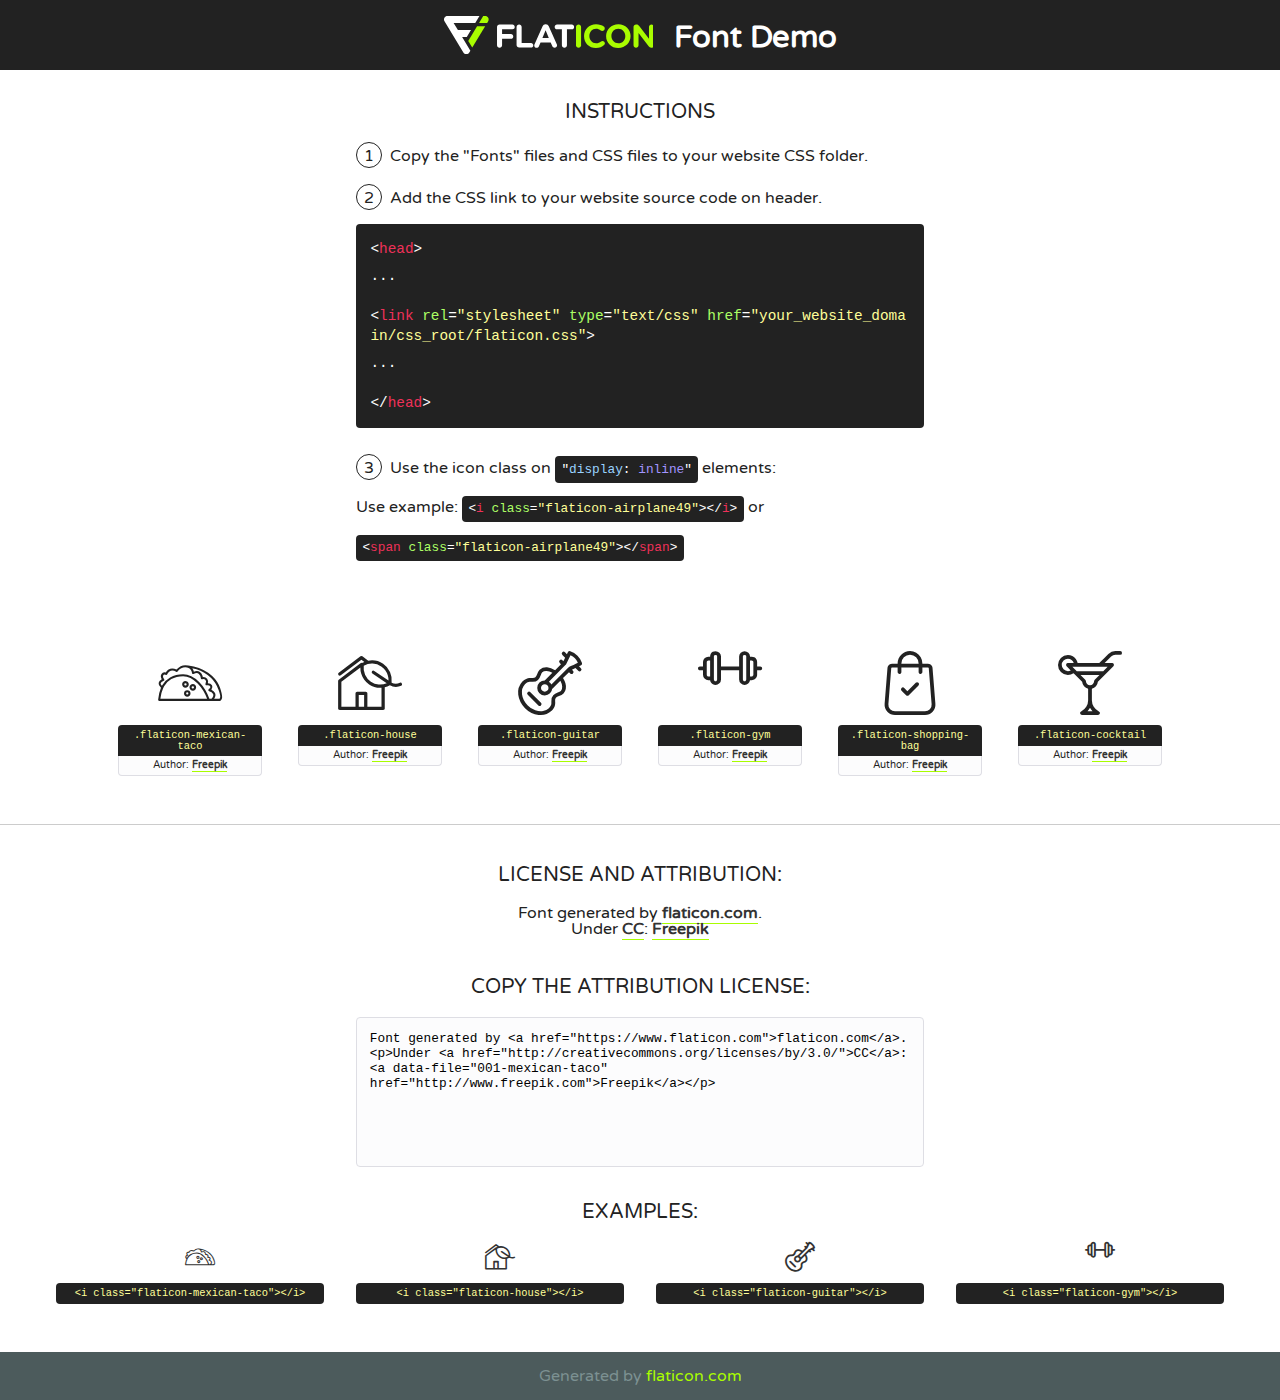
<file: public/fonts/flaticon/font/flaticon.html>
<!DOCTYPE html>
<!--
  Flaticon icon font: Flaticon
  Creation date: 11/02/2019 11:47
-->
<html>
<!DOCTYPE html>
<html>

<head>
    <title>Flaticon WebFont</title>
    <link href="http://fonts.googleapis.com/css?family=Varela+Round" rel="stylesheet" type="text/css" />
    <link rel="stylesheet" type="text/css" href="flaticon.css">
    <meta charset="UTF-8">
    <style>
    html, body, div, span, applet, object, iframe,
    h1, h2, h3, h4, h5, h6, p, blockquote, pre,
    a, abbr, acronym, address, big, cite, code,
    del, dfn, em, img, ins, kbd, q, s, samp,
    small, strike, strong, sub, sup, tt, var,
    b, u, i, center,
    dl, dt, dd, ol, ul, li,
    fieldset, form, label, legend,
    table, caption, tbody, tfoot, thead, tr, th, td,
    article, aside, canvas, details, embed, 
    figure, figcaption, footer, header, hgroup, 
    menu, nav, output, ruby, section, summary,
    time, mark, audio, video {
        margin: 0;
        padding: 0;
        border: 0;
        font-size: 100%;
        font: inherit;
        vertical-align: baseline;
    }
    /* HTML5 display-role reset for older browsers */
    article, aside, details, figcaption, figure, 
    footer, header, hgroup, menu, nav, section {
        display: block;
    }
    body {
        line-height: 1;
    }
    ol, ul {
        list-style: none;
    }
    blockquote, q {
        quotes: none;
    }
    blockquote:before, blockquote:after,
    q:before, q:after {
        content: '';
        content: none;
    }
    table {
        border-collapse: collapse;
        border-spacing: 0;
    }
    body {
        font-family: 'Varela Round', Helvetica, Arial, sans-serif;
        font-size: 16px;
        color: #222;
    }
    a {
        color: #333;
        border-bottom: 1px solid #a9fd00;
        font-weight: bold;
        text-decoration: none;
    }
    * {
        -moz-box-sizing: border-box;
        -webkit-box-sizing: border-box;
        box-sizing: border-box;
        margin: 0;
        padding: 0;
    }
    [class^="flaticon-"]:before, [class*=" flaticon-"]:before, [class^="flaticon-"]:after, [class*=" flaticon-"]:after {
        font-family: Flaticon;
        font-size: 30px;
        font-style: normal;
        margin-left: 20px;
        color: #333;
    }
    .wrapper {
        max-width: 600px;
        margin: auto;
        padding: 0 1em;
    }
    .title {
        font-size: 1.25em;
        text-align: center;
        margin-bottom: 1em;
        text-transform: uppercase;
    }
    header {
        text-align: center;
        background-color: #222;
        color: #fff;
        padding: 1em;
    }
    header .logo {
        width: 210px;
        height: 38px;
        display: inline-block;
        vertical-align: middle;
        margin-right: 1em;
        border: none;
    }
    header strong {
        font-size: 1.95em;
        font-weight: bold;
        vertical-align: middle;
        margin-top: 5px;
        display: inline-block;
    }
    .demo {
        margin: 2em auto;
        line-height: 1.25em;
    }
    .demo ul li {
        margin-bottom: 1em;
    }
    .demo ul li .num {
        color: #222;
        border-radius: 20px;
        display: inline-block;
        width: 26px;
        padding: 3px;
        height: 26px;
        text-align: center;
        margin-right: 0.5em;
        border: 1px solid #222;
    }
    .demo ul li code {
        background-color: #222;
        border-radius: 4px;
        padding: 0.25em 0.5em;
        display: inline-block;
        color: #fff;
        font-family: Consolas,Monaco,Lucida Console,Liberation Mono,DejaVu Sans Mono,Bitstream Vera Sans Mono,Courier New, monospace;
        font-weight: lighter;
        margin-top: 1em;
        font-size: 0.8em;
        word-break: break-all;
    }
    .demo ul li code.big {
        padding: 1em;
        font-size: 0.9em;
    }
    .demo ul li code .red {
        color: #EF3159;
    }
    .demo ul li code .green {
        color: #ACFF65;
    }
    .demo ul li code .yellow {
        color: #FFFF99;
    }
    .demo ul li code .blue {
        color: #99D3FF;
    }
    .demo ul li code .purple {
        color: #A295FF;
    }
    .demo ul li code .dots {
        margin-top: 0.5em;
        display: block;
    }
    #glyphs {
        border-bottom: 1px solid #ccc;
        padding: 2em 0;
        text-align: center;
    }
    .glyph {
        display: inline-block;
        width: 9em;
        margin: 1em;
        text-align: center;
        vertical-align: top;
        background: #FFF;
    }
    .glyph .glyph-icon {
        padding: 10px;
        display: block;
        font-family:"Flaticon";
        font-size: 64px;
        line-height: 1;
    }
    .glyph .glyph-icon:before {
        font-size: 64px;
        color: #222;
        margin-left: 0;
    }
    .class-name {
        font-size: 0.65em;
        background-color: #222;
        color: #fff;
        border-radius: 4px 4px 0 0;
        padding: 0.5em;
        color: #FFFF99;
        font-family: Consolas,Monaco,Lucida Console,Liberation Mono,DejaVu Sans Mono,Bitstream Vera Sans Mono,Courier New, monospace;
    }
    .author-name {
        font-size: 0.6em;
        background-color: #fcfcfd;
        border: 1px solid #DEDEE4;
        border-top: 0;
        border-radius: 0 0 4px 4px;
        padding: 0.5em;
    }
    .class-name:last-child {
        font-size: 10px;
        color:#888;
    }
    .class-name:last-child a {
        font-size: 10px;
        color:#555;
    }
    .class-name:last-child a:hover {
        color:#a9fd00;
    }
    .glyph > input {
        display: block;
        width: 100px;
        margin: 5px auto;
        text-align: center;
        font-size: 12px;
        cursor: text;
    }
    .glyph > input.icon-input {
        font-family:"Flaticon";
        font-size: 16px;
        margin-bottom: 10px;
    }
    .attribution .title {
        margin-top: 2em;
    }
    .attribution textarea {
        background-color: #fcfcfd;
        padding: 1em;
        border: none;
        box-shadow: none;
        border: 1px solid #DEDEE4;
        border-radius: 4px;
        resize: none;
        width: 100%;
        height: 150px;
        font-size: 0.8em;
        font-family: Consolas,Monaco,Lucida Console,Liberation Mono,DejaVu Sans Mono,Bitstream Vera Sans Mono,Courier New, monospace;
        -webkit-appearance: none;
    }
    .iconsuse {
        margin: 2em auto;
        text-align: center;
        max-width: 1200px;
    }
    .iconsuse:after {
        content: '';
        display: table;
        clear: both;
    }
    .iconsuse .image {
        float: left;
        width: 25%;
        padding: 0 1em;
    }
    .iconsuse .image p {
        margin-bottom: 1em;
    }
    .iconsuse .image span {
        display: block;
        font-size: 0.65em;
        background-color: #222;
        color: #fff;
        border-radius: 4px;
        padding: 0.5em;
        color: #FFFF99;
        margin-top: 1em;
        font-family: Consolas,Monaco,Lucida Console,Liberation Mono,DejaVu Sans Mono,Bitstream Vera Sans Mono,Courier New, monospace;
    }
    #footer {
        text-align: center;
        background-color: #4C5B5C;
        color: #7c9192;
        padding: 1em;
    }
    #footer a {
        border: none;
        color: #a9fd00;
        font-weight: normal;
    }
    @media (max-width: 960px) {
        .iconsuse .image {
            width: 50%;
        }
    }
    @media (max-width: 560px) {
        .iconsuse .image {
            width: 100%;
        }
    }
    </style>
</head>

<body class="characters-off">

    <header>
        <a href="https://www.flaticon.com" target="_blank" class="logo">
            <svg version="1.1" xmlns="http://www.w3.org/2000/svg" xmlns:xlink="http://www.w3.org/1999/xlink" xmlns:a="http://ns.adobe.com/AdobeSVGViewerExtensions/3.0/" viewBox="0 0 560.875 102.036" enable-background="new 0 0 560.875 102.036" xml:space="preserve">
                <defs>
                </defs>
                <g>
                    <g class="letters">
                        <path fill="#ffffff" d="M141.596,29.675c0-3.777,2.985-6.767,6.764-6.767h34.438c3.426,0,6.15,2.728,6.15,6.15
                        c0,3.43-2.724,6.149-6.15,6.149h-27.674v13.091h23.719c3.429,0,6.151,2.724,6.151,6.15c0,3.43-2.723,6.149-6.151,6.149h-23.719
                        v17.574c0,3.773-2.986,6.761-6.764,6.761c-3.779,0-6.764-2.989-6.764-6.761V29.675z"></path>
                        <path fill="#ffffff" d="M193.844,29.149c0-3.781,2.985-6.767,6.764-6.767c3.776,0,6.763,2.985,6.763,6.767v42.957h25.039
                        c3.426,0,6.149,2.726,6.149,6.153c0,3.425-2.723,6.15-6.149,6.15h-31.802c-3.779,0-6.764-2.986-6.764-6.768V29.149z"></path>
                        <path fill="#ffffff" d="M241.891,75.71l21.438-48.407c1.492-3.341,4.215-5.357,7.906-5.357h0.792
                        c3.686,0,6.323,2.017,7.815,5.357l21.439,48.407c0.436,0.967,0.701,1.845,0.701,2.723c0,3.602-2.809,6.501-6.414,6.501
                        c-3.161,0-5.269-1.845-6.499-4.655l-4.132-9.661h-27.059l-4.301,10.102c-1.144,2.631-3.426,4.214-6.237,4.214
                        c-3.517,0-6.24-2.81-6.24-6.325C241.1,77.64,241.451,76.677,241.891,75.71z M279.932,58.666l-8.521-20.297l-8.526,20.297H279.932
                        z"></path>
                        <path fill="#ffffff" d="M314.864,35.387H301.86c-3.429,0-6.239-2.813-6.239-6.238c0-3.429,2.811-6.24,6.239-6.24h39.533
                        c3.426,0,6.237,2.811,6.237,6.24c0,3.425-2.811,6.238-6.237,6.238h-13.001v42.785c0,3.773-2.99,6.761-6.764,6.761
                        c-3.779,0-6.764-2.989-6.764-6.761V35.387z"></path>
                        <path fill="#A9FD00" d="M352.615,29.149c0-3.781,2.985-6.767,6.767-6.767c3.774,0,6.761,2.985,6.761,6.767v49.024
                        c0,3.773-2.987,6.761-6.761,6.761c-3.781,0-6.767-2.989-6.767-6.761V29.149z"></path>
                        <path fill="#A9FD00" d="M374.132,53.836v-0.179c0-17.481,13.178-31.801,32.065-31.801c9.22,0,15.459,2.458,20.557,6.238
                        c1.402,1.054,2.637,2.985,2.637,5.357c0,3.692-2.985,6.59-6.681,6.59c-1.845,0-3.071-0.702-4.044-1.319
                        c-3.776-2.813-7.729-4.393-12.562-4.393c-10.364,0-17.831,8.611-17.831,19.154v0.173c0,10.542,7.291,19.329,17.831,19.329
                        c5.715,0,9.492-1.756,13.359-4.834c1.049-0.874,2.458-1.491,4.039-1.491c3.429,0,6.325,2.813,6.325,6.236
                        c0,2.106-1.056,3.78-2.282,4.834c-5.539,4.834-12.036,7.733-21.878,7.733C387.572,85.464,374.132,71.493,374.132,53.836z"></path>
                        <path fill="#A9FD00" d="M433.009,53.836v-0.179c0-17.481,13.79-31.801,32.766-31.801c18.981,0,32.592,14.143,32.592,31.628v0.173
                        c0,17.483-13.785,31.807-32.769,31.807C446.625,85.464,433.009,71.32,433.009,53.836z M484.224,53.836v-0.179
                        c0-10.539-7.725-19.326-18.626-19.326c-10.893,0-18.449,8.611-18.449,19.154v0.173c0,10.542,7.73,19.329,18.626,19.329
                        C476.676,72.986,484.224,64.378,484.224,53.836z"></path>
                        <path fill="#A9FD00" d="M506.233,29.321c0-3.774,2.99-6.763,6.767-6.763h1.401c3.252,0,5.183,1.583,7.029,3.953l26.093,34.265
                        V29.059c0-3.692,2.99-6.677,6.681-6.677c3.683,0,6.671,2.985,6.671,6.677v48.934c0,3.78-2.987,6.765-6.764,6.765h-0.436
                        c-3.257,0-5.188-1.581-7.034-3.953l-27.056-35.492v32.944c0,3.687-2.985,6.676-6.678,6.676c-3.683,0-6.673-2.989-6.673-6.676
                        V29.321z"></path>
                    </g>
                    <g class="insignia">
                        <path fill="#ffffff" d="M48.372,56.137h12.517l11.156-18.537H37.186L25.688,18.539h57.825L94.668,0H9.271
                        C5.925,0,2.842,1.801,1.198,4.716c-1.644,2.907-1.593,6.482,0.134,9.343l50.38,83.501c1.678,2.781,4.689,4.476,7.938,4.476
                        c3.246,0,6.257-1.695,7.935-4.476l2.898-4.804L48.372,56.137z"></path>
                        <g class="i">
                            <path fill="#A9FD00" d="M93.575,18.539h0.031v0.004l21.652,0.004l2.705-4.488c1.727-2.861,1.778-6.436,0.133-9.343
                            C116.454,1.801,113.371,0,110.026,0h-5.294L93.575,18.539z"></path>
                            <polygon fill="#A9FD00" points="88.291,27.356 64.725,66.486 75.519,84.404 109.942,27.356"></polygon>
                        </g>
                    </g>
                </g>
            </svg>
        </a>
        <strong>Font Demo</strong>
    </header>


    <section class="demo wrapper">

        <p class="title">Instructions</p>

        <ul>
            <li>
                <span class="num">1</span>Copy the "Fonts" files and CSS files to your website CSS folder.
            </li>
            <li>
                <span class="num">2</span>Add the CSS link to your website source code on header.
                <code class="big">
                    &lt;<span class="red">head</span>&gt;
                    <br/><span class="dots">...</span>
                    <br/>&lt;<span class="red">link</span> <span class="green">rel</span>=<span class="yellow">"stylesheet"</span> <span class="green">type</span>=<span class="yellow">"text/css"</span> <span class="green">href</span>=<span class="yellow">"your_website_domain/css_root/flaticon.css"</span>&gt;
                    <br/><span class="dots">...</span>
                    <br/>&lt;/<span class="red">head</span>&gt;
                </code>
            </li>

            <li>
                <p>
                    <span class="num">3</span>Use the icon class on <code>"<span class="blue">display</span>:<span class="purple"> inline</span>"</code> elements:
                    <br />
                    Use example: <code>&lt;<span class="red">i</span> <span class="green">class</span>=<span class="yellow">&quot;flaticon-airplane49&quot;</span>&gt;&lt;/<span class="red">i</span>&gt;</code> or <code>&lt;<span class="red">span</span> <span class="green">class</span>=<span class="yellow">&quot;flaticon-airplane49&quot;</span>&gt;&lt;/<span class="red">span</span>&gt;</code>
            </li>
        </ul>

    </section>




   <section id="glyphs">          
    
      
        <div class="glyph"><div class="glyph-icon flaticon-mexican-taco"></div>
            <div class="class-name">.flaticon-mexican-taco</div>
            <div class="author-name">Author: <a data-file="001-mexican-taco" href="http://www.freepik.com">Freepik</a> </div> 
        </div>        
        
        <div class="glyph"><div class="glyph-icon flaticon-house"></div>
            <div class="class-name">.flaticon-house</div>
            <div class="author-name">Author: <a data-file="002-house" href="http://www.freepik.com">Freepik</a> </div> 
        </div>        
        
        <div class="glyph"><div class="glyph-icon flaticon-guitar"></div>
            <div class="class-name">.flaticon-guitar</div>
            <div class="author-name">Author: <a data-file="003-guitar" href="http://www.freepik.com">Freepik</a> </div> 
        </div>        
        
        <div class="glyph"><div class="glyph-icon flaticon-gym"></div>
            <div class="class-name">.flaticon-gym</div>
            <div class="author-name">Author: <a data-file="004-gym" href="http://www.freepik.com">Freepik</a> </div> 
        </div>        
        
        <div class="glyph"><div class="glyph-icon flaticon-shopping-bag"></div>
            <div class="class-name">.flaticon-shopping-bag</div>
            <div class="author-name">Author: <a data-file="005-shopping-bag" href="http://www.freepik.com">Freepik</a> </div> 
        </div>        
        
        <div class="glyph"><div class="glyph-icon flaticon-cocktail"></div>
            <div class="class-name">.flaticon-cocktail</div>
            <div class="author-name">Author: <a data-file="006-cocktail" href="http://www.freepik.com">Freepik</a> </div> 
        </div>        
        

    </section>



    <section class="attribution wrapper"   style="text-align:center;">

      <div class="title">License and attribution:</div><div class="attrDiv">Font generated by <a href="https://www.flaticon.com">flaticon.com</a>. <div><p>Under <a href="http://creativecommons.org/licenses/by/3.0/">CC</a>: <a data-file="001-mexican-taco" href="http://www.freepik.com">Freepik</a></p>  </div>
      </div>
      <div class="title">Copy the Attribution License:</div>

    <textarea onclick="this.focus();this.select();">Font generated by &lt;a href=&quot;https://www.flaticon.com&quot;&gt;flaticon.com&lt;/a&gt;. <p>Under <a href="http://creativecommons.org/licenses/by/3.0/">CC</a>: <a data-file="001-mexican-taco" href="http://www.freepik.com">Freepik</a></p>  
     </textarea>

    </section>

    <section class="iconsuse">

          <div class="title">Examples:</div>            
             
            <div class="image">
                <p>
                    <i class="glyph-icon flaticon-mexican-taco"></i> 
                    <span>&lt;i class=&quot;flaticon-mexican-taco&quot;&gt;&lt;/i&gt;</span>
                </p>
            </div>
            
            <div class="image">
                <p>
                    <i class="glyph-icon flaticon-house"></i> 
                    <span>&lt;i class=&quot;flaticon-house&quot;&gt;&lt;/i&gt;</span>
                </p>
            </div>
            
            <div class="image">
                <p>
                    <i class="glyph-icon flaticon-guitar"></i> 
                    <span>&lt;i class=&quot;flaticon-guitar&quot;&gt;&lt;/i&gt;</span>
                </p>
            </div>
            
            <div class="image">
                <p>
                    <i class="glyph-icon flaticon-gym"></i> 
                    <span>&lt;i class=&quot;flaticon-gym&quot;&gt;&lt;/i&gt;</span>
                </p>
            </div>
                       
        </div>
                            
    </section>

<div id="footer">
    <div>Generated by <a href="https://www.flaticon.com">flaticon.com</a>
    </div>
</div>



</body>
</html>
</file>
<file: public/fonts/icomoon/style.css>
@font-face {
  font-family: 'icomoon';
  src:  url('fonts/icomoon.eot?10si43');
  src:  url('fonts/icomoon.eot?10si43#iefix') format('embedded-opentype'),
    url('fonts/icomoon.ttf?10si43') format('truetype'),
    url('fonts/icomoon.woff?10si43') format('woff'),
    url('fonts/icomoon.svg?10si43#icomoon') format('svg');
  font-weight: normal;
  font-style: normal;
}

[class^="icon-"], [class*=" icon-"] {
  /* use !important to prevent issues with browser extensions that change fonts */
  font-family: 'icomoon' !important;
  speak: none;
  font-style: normal;
  font-weight: normal;
  font-variant: normal;
  text-transform: none;
  line-height: 1;

  /* Better Font Rendering =========== */
  -webkit-font-smoothing: antialiased;
  -moz-osx-font-smoothing: grayscale;
}

.icon-asterisk:before {
  content: "\f069";
}
.icon-plus:before {
  content: "\f067";
}
.icon-question:before {
  content: "\f128";
}
.icon-minus:before {
  content: "\f068";
}
.icon-glass:before {
  content: "\f000";
}
.icon-music:before {
  content: "\f001";
}
.icon-search:before {
  content: "\f002";
}
.icon-envelope-o:before {
  content: "\f003";
}
.icon-heart:before {
  content: "\f004";
}
.icon-star:before {
  content: "\f005";
}
.icon-star-o:before {
  content: "\f006";
}
.icon-user:before {
  content: "\f007";
}
.icon-film:before {
  content: "\f008";
}
.icon-th-large:before {
  content: "\f009";
}
.icon-th:before {
  content: "\f00a";
}
.icon-th-list:before {
  content: "\f00b";
}
.icon-check:before {
  content: "\f00c";
}
.icon-close:before {
  content: "\f00d";
}
.icon-remove:before {
  content: "\f00d";
}
.icon-times:before {
  content: "\f00d";
}
.icon-search-plus:before {
  content: "\f00e";
}
.icon-search-minus:before {
  content: "\f010";
}
.icon-power-off:before {
  content: "\f011";
}
.icon-signal:before {
  content: "\f012";
}
.icon-cog:before {
  content: "\f013";
}
.icon-gear:before {
  content: "\f013";
}
.icon-trash-o:before {
  content: "\f014";
}
.icon-home:before {
  content: "\f015";
}
.icon-file-o:before {
  content: "\f016";
}
.icon-clock-o:before {
  content: "\f017";
}
.icon-road:before {
  content: "\f018";
}
.icon-download:before {
  content: "\f019";
}
.icon-arrow-circle-o-down:before {
  content: "\f01a";
}
.icon-arrow-circle-o-up:before {
  content: "\f01b";
}
.icon-inbox:before {
  content: "\f01c";
}
.icon-play-circle-o:before {
  content: "\f01d";
}
.icon-repeat:before {
  content: "\f01e";
}
.icon-rotate-right:before {
  content: "\f01e";
}
.icon-refresh:before {
  content: "\f021";
}
.icon-list-alt:before {
  content: "\f022";
}
.icon-lock:before {
  content: "\f023";
}
.icon-flag:before {
  content: "\f024";
}
.icon-headphones:before {
  content: "\f025";
}
.icon-volume-off:before {
  content: "\f026";
}
.icon-volume-down:before {
  content: "\f027";
}
.icon-volume-up:before {
  content: "\f028";
}
.icon-qrcode:before {
  content: "\f029";
}
.icon-barcode:before {
  content: "\f02a";
}
.icon-tag:before {
  content: "\f02b";
}
.icon-tags:before {
  content: "\f02c";
}
.icon-book:before {
  content: "\f02d";
}
.icon-bookmark:before {
  content: "\f02e";
}
.icon-print:before {
  content: "\f02f";
}
.icon-camera:before {
  content: "\f030";
}
.icon-font:before {
  content: "\f031";
}
.icon-bold:before {
  content: "\f032";
}
.icon-italic:before {
  content: "\f033";
}
.icon-text-height:before {
  content: "\f034";
}
.icon-text-width:before {
  content: "\f035";
}
.icon-align-left:before {
  content: "\f036";
}
.icon-align-center:before {
  content: "\f037";
}
.icon-align-right:before {
  content: "\f038";
}
.icon-align-justify:before {
  content: "\f039";
}
.icon-list:before {
  content: "\f03a";
}
.icon-dedent:before {
  content: "\f03b";
}
.icon-outdent:before {
  content: "\f03b";
}
.icon-indent:before {
  content: "\f03c";
}
.icon-video-camera:before {
  content: "\f03d";
}
.icon-image:before {
  content: "\f03e";
}
.icon-photo:before {
  content: "\f03e";
}
.icon-picture-o:before {
  content: "\f03e";
}
.icon-pencil:before {
  content: "\f040";
}
.icon-map-marker:before {
  content: "\f041";
}
.icon-adjust:before {
  content: "\f042";
}
.icon-tint:before {
  content: "\f043";
}
.icon-edit:before {
  content: "\f044";
}
.icon-pencil-square-o:before {
  content: "\f044";
}
.icon-share-square-o:before {
  content: "\f045";
}
.icon-check-square-o:before {
  content: "\f046";
}
.icon-arrows:before {
  content: "\f047";
}
.icon-step-backward:before {
  content: "\f048";
}
.icon-fast-backward:before {
  content: "\f049";
}
.icon-backward:before {
  content: "\f04a";
}
.icon-play:before {
  content: "\f04b";
}
.icon-pause:before {
  content: "\f04c";
}
.icon-stop:before {
  content: "\f04d";
}
.icon-forward:before {
  content: "\f04e";
}
.icon-fast-forward:before {
  content: "\f050";
}
.icon-step-forward:before {
  content: "\f051";
}
.icon-eject:before {
  content: "\f052";
}
.icon-chevron-left:before {
  content: "\f053";
}
.icon-chevron-right:before {
  content: "\f054";
}
.icon-plus-circle:before {
  content: "\f055";
}
.icon-minus-circle:before {
  content: "\f056";
}
.icon-times-circle:before {
  content: "\f057";
}
.icon-check-circle:before {
  content: "\f058";
}
.icon-question-circle:before {
  content: "\f059";
}
.icon-info-circle:before {
  content: "\f05a";
}
.icon-crosshairs:before {
  content: "\f05b";
}
.icon-times-circle-o:before {
  content: "\f05c";
}
.icon-check-circle-o:before {
  content: "\f05d";
}
.icon-ban:before {
  content: "\f05e";
}
.icon-arrow-left:before {
  content: "\f060";
}
.icon-arrow-right:before {
  content: "\f061";
}
.icon-arrow-up:before {
  content: "\f062";
}
.icon-arrow-down:before {
  content: "\f063";
}
.icon-mail-forward:before {
  content: "\f064";
}
.icon-share:before {
  content: "\f064";
}
.icon-expand:before {
  content: "\f065";
}
.icon-compress:before {
  content: "\f066";
}
.icon-exclamation-circle:before {
  content: "\f06a";
}
.icon-gift:before {
  content: "\f06b";
}
.icon-leaf:before {
  content: "\f06c";
}
.icon-fire:before {
  content: "\f06d";
}
.icon-eye:before {
  content: "\f06e";
}
.icon-eye-slash:before {
  content: "\f070";
}
.icon-exclamation-triangle:before {
  content: "\f071";
}
.icon-warning:before {
  content: "\f071";
}
.icon-plane:before {
  content: "\f072";
}
.icon-calendar:before {
  content: "\f073";
}
.icon-random:before {
  content: "\f074";
}
.icon-comment:before {
  content: "\f075";
}
.icon-magnet:before {
  content: "\f076";
}
.icon-chevron-up:before {
  content: "\f077";
}
.icon-chevron-down:before {
  content: "\f078";
}
.icon-retweet:before {
  content: "\f079";
}
.icon-shopping-cart:before {
  content: "\f07a";
}
.icon-folder:before {
  content: "\f07b";
}
.icon-folder-open:before {
  content: "\f07c";
}
.icon-arrows-v:before {
  content: "\f07d";
}
.icon-arrows-h:before {
  content: "\f07e";
}
.icon-bar-chart:before {
  content: "\f080";
}
.icon-bar-chart-o:before {
  content: "\f080";
}
.icon-twitter-square:before {
  content: "\f081";
}
.icon-facebook-square:before {
  content: "\f082";
}
.icon-camera-retro:before {
  content: "\f083";
}
.icon-key:before {
  content: "\f084";
}
.icon-cogs:before {
  content: "\f085";
}
.icon-gears:before {
  content: "\f085";
}
.icon-comments:before {
  content: "\f086";
}
.icon-thumbs-o-up:before {
  content: "\f087";
}
.icon-thumbs-o-down:before {
  content: "\f088";
}
.icon-star-half:before {
  content: "\f089";
}
.icon-heart-o:before {
  content: "\f08a";
}
.icon-sign-out:before {
  content: "\f08b";
}
.icon-linkedin-square:before {
  content: "\f08c";
}
.icon-thumb-tack:before {
  content: "\f08d";
}
.icon-external-link:before {
  content: "\f08e";
}
.icon-sign-in:before {
  content: "\f090";
}
.icon-trophy:before {
  content: "\f091";
}
.icon-github-square:before {
  content: "\f092";
}
.icon-upload:before {
  content: "\f093";
}
.icon-lemon-o:before {
  content: "\f094";
}
.icon-phone:before {
  content: "\f095";
}
.icon-square-o:before {
  content: "\f096";
}
.icon-bookmark-o:before {
  content: "\f097";
}
.icon-phone-square:before {
  content: "\f098";
}
.icon-twitter:before {
  content: "\f099";
}
.icon-facebook:before {
  content: "\f09a";
}
.icon-facebook-f:before {
  content: "\f09a";
}
.icon-github:before {
  content: "\f09b";
}
.icon-unlock:before {
  content: "\f09c";
}
.icon-credit-card:before {
  content: "\f09d";
}
.icon-feed:before {
  content: "\f09e";
}
.icon-rss:before {
  content: "\f09e";
}
.icon-hdd-o:before {
  content: "\f0a0";
}
.icon-bullhorn:before {
  content: "\f0a1";
}
.icon-bell-o:before {
  content: "\f0a2";
}
.icon-certificate:before {
  content: "\f0a3";
}
.icon-hand-o-right:before {
  content: "\f0a4";
}
.icon-hand-o-left:before {
  content: "\f0a5";
}
.icon-hand-o-up:before {
  content: "\f0a6";
}
.icon-hand-o-down:before {
  content: "\f0a7";
}
.icon-arrow-circle-left:before {
  content: "\f0a8";
}
.icon-arrow-circle-right:before {
  content: "\f0a9";
}
.icon-arrow-circle-up:before {
  content: "\f0aa";
}
.icon-arrow-circle-down:before {
  content: "\f0ab";
}
.icon-globe:before {
  content: "\f0ac";
}
.icon-wrench:before {
  content: "\f0ad";
}
.icon-tasks:before {
  content: "\f0ae";
}
.icon-filter:before {
  content: "\f0b0";
}
.icon-briefcase:before {
  content: "\f0b1";
}
.icon-arrows-alt:before {
  content: "\f0b2";
}
.icon-group:before {
  content: "\f0c0";
}
.icon-users:before {
  content: "\f0c0";
}
.icon-chain:before {
  content: "\f0c1";
}
.icon-link:before {
  content: "\f0c1";
}
.icon-cloud:before {
  content: "\f0c2";
}
.icon-flask:before {
  content: "\f0c3";
}
.icon-cut:before {
  content: "\f0c4";
}
.icon-scissors:before {
  content: "\f0c4";
}
.icon-copy:before {
  content: "\f0c5";
}
.icon-files-o:before {
  content: "\f0c5";
}
.icon-paperclip:before {
  content: "\f0c6";
}
.icon-floppy-o:before {
  content: "\f0c7";
}
.icon-save:before {
  content: "\f0c7";
}
.icon-square:before {
  content: "\f0c8";
}
.icon-bars:before {
  content: "\f0c9";
}
.icon-navicon:before {
  content: "\f0c9";
}
.icon-reorder:before {
  content: "\f0c9";
}
.icon-list-ul:before {
  content: "\f0ca";
}
.icon-list-ol:before {
  content: "\f0cb";
}
.icon-strikethrough:before {
  content: "\f0cc";
}
.icon-underline:before {
  content: "\f0cd";
}
.icon-table:before {
  content: "\f0ce";
}
.icon-magic:before {
  content: "\f0d0";
}
.icon-truck:before {
  content: "\f0d1";
}
.icon-pinterest:before {
  content: "\f0d2";
}
.icon-pinterest-square:before {
  content: "\f0d3";
}
.icon-google-plus-square:before {
  content: "\f0d4";
}
.icon-google-plus:before {
  content: "\f0d5";
}
.icon-money:before {
  content: "\f0d6";
}
.icon-caret-down:before {
  content: "\f0d7";
}
.icon-caret-up:before {
  content: "\f0d8";
}
.icon-caret-left:before {
  content: "\f0d9";
}
.icon-caret-right:before {
  content: "\f0da";
}
.icon-columns:before {
  content: "\f0db";
}
.icon-sort:before {
  content: "\f0dc";
}
.icon-unsorted:before {
  content: "\f0dc";
}
.icon-sort-desc:before {
  content: "\f0dd";
}
.icon-sort-down:before {
  content: "\f0dd";
}
.icon-sort-asc:before {
  content: "\f0de";
}
.icon-sort-up:before {
  content: "\f0de";
}
.icon-envelope:before {
  content: "\f0e0";
}
.icon-linkedin:before {
  content: "\f0e1";
}
.icon-rotate-left:before {
  content: "\f0e2";
}
.icon-undo:before {
  content: "\f0e2";
}
.icon-gavel:before {
  content: "\f0e3";
}
.icon-legal:before {
  content: "\f0e3";
}
.icon-dashboard:before {
  content: "\f0e4";
}
.icon-tachometer:before {
  content: "\f0e4";
}
.icon-comment-o:before {
  content: "\f0e5";
}
.icon-comments-o:before {
  content: "\f0e6";
}
.icon-bolt:before {
  content: "\f0e7";
}
.icon-flash:before {
  content: "\f0e7";
}
.icon-sitemap:before {
  content: "\f0e8";
}
.icon-umbrella:before {
  content: "\f0e9";
}
.icon-clipboard:before {
  content: "\f0ea";
}
.icon-paste:before {
  content: "\f0ea";
}
.icon-lightbulb-o:before {
  content: "\f0eb";
}
.icon-exchange:before {
  content: "\f0ec";
}
.icon-cloud-download:before {
  content: "\f0ed";
}
.icon-cloud-upload:before {
  content: "\f0ee";
}
.icon-user-md:before {
  content: "\f0f0";
}
.icon-stethoscope:before {
  content: "\f0f1";
}
.icon-suitcase:before {
  content: "\f0f2";
}
.icon-bell:before {
  content: "\f0f3";
}
.icon-coffee:before {
  content: "\f0f4";
}
.icon-cutlery:before {
  content: "\f0f5";
}
.icon-file-text-o:before {
  content: "\f0f6";
}
.icon-building-o:before {
  content: "\f0f7";
}
.icon-hospital-o:before {
  content: "\f0f8";
}
.icon-ambulance:before {
  content: "\f0f9";
}
.icon-medkit:before {
  content: "\f0fa";
}
.icon-fighter-jet:before {
  content: "\f0fb";
}
.icon-beer:before {
  content: "\f0fc";
}
.icon-h-square:before {
  content: "\f0fd";
}
.icon-plus-square:before {
  content: "\f0fe";
}
.icon-angle-double-left:before {
  content: "\f100";
}
.icon-angle-double-right:before {
  content: "\f101";
}
.icon-angle-double-up:before {
  content: "\f102";
}
.icon-angle-double-down:before {
  content: "\f103";
}
.icon-angle-left:before {
  content: "\f104";
}
.icon-angle-right:before {
  content: "\f105";
}
.icon-angle-up:before {
  content: "\f106";
}
.icon-angle-down:before {
  content: "\f107";
}
.icon-desktop:before {
  content: "\f108";
}
.icon-laptop:before {
  content: "\f109";
}
.icon-tablet:before {
  content: "\f10a";
}
.icon-mobile:before {
  content: "\f10b";
}
.icon-mobile-phone:before {
  content: "\f10b";
}
.icon-circle-o:before {
  content: "\f10c";
}
.icon-quote-left:before {
  content: "\f10d";
}
.icon-quote-right:before {
  content: "\f10e";
}
.icon-spinner:before {
  content: "\f110";
}
.icon-circle:before {
  content: "\f111";
}
.icon-mail-reply:before {
  content: "\f112";
}
.icon-reply:before {
  content: "\f112";
}
.icon-github-alt:before {
  content: "\f113";
}
.icon-folder-o:before {
  content: "\f114";
}
.icon-folder-open-o:before {
  content: "\f115";
}
.icon-smile-o:before {
  content: "\f118";
}
.icon-frown-o:before {
  content: "\f119";
}
.icon-meh-o:before {
  content: "\f11a";
}
.icon-gamepad:before {
  content: "\f11b";
}
.icon-keyboard-o:before {
  content: "\f11c";
}
.icon-flag-o:before {
  content: "\f11d";
}
.icon-flag-checkered:before {
  content: "\f11e";
}
.icon-terminal:before {
  content: "\f120";
}
.icon-code:before {
  content: "\f121";
}
.icon-mail-reply-all:before {
  content: "\f122";
}
.icon-reply-all:before {
  content: "\f122";
}
.icon-star-half-empty:before {
  content: "\f123";
}
.icon-star-half-full:before {
  content: "\f123";
}
.icon-star-half-o:before {
  content: "\f123";
}
.icon-location-arrow:before {
  content: "\f124";
}
.icon-crop:before {
  content: "\f125";
}
.icon-code-fork:before {
  content: "\f126";
}
.icon-chain-broken:before {
  content: "\f127";
}
.icon-unlink:before {
  content: "\f127";
}
.icon-info:before {
  content: "\f129";
}
.icon-exclamation:before {
  content: "\f12a";
}
.icon-superscript:before {
  content: "\f12b";
}
.icon-subscript:before {
  content: "\f12c";
}
.icon-eraser:before {
  content: "\f12d";
}
.icon-puzzle-piece:before {
  content: "\f12e";
}
.icon-microphone:before {
  content: "\f130";
}
.icon-microphone-slash:before {
  content: "\f131";
}
.icon-shield:before {
  content: "\f132";
}
.icon-calendar-o:before {
  content: "\f133";
}
.icon-fire-extinguisher:before {
  content: "\f134";
}
.icon-rocket:before {
  content: "\f135";
}
.icon-maxcdn:before {
  content: "\f136";
}
.icon-chevron-circle-left:before {
  content: "\f137";
}
.icon-chevron-circle-right:before {
  content: "\f138";
}
.icon-chevron-circle-up:before {
  content: "\f139";
}
.icon-chevron-circle-down:before {
  content: "\f13a";
}
.icon-html5:before {
  content: "\f13b";
}
.icon-css3:before {
  content: "\f13c";
}
.icon-anchor:before {
  content: "\f13d";
}
.icon-unlock-alt:before {
  content: "\f13e";
}
.icon-bullseye:before {
  content: "\f140";
}
.icon-ellipsis-h:before {
  content: "\f141";
}
.icon-ellipsis-v:before {
  content: "\f142";
}
.icon-rss-square:before {
  content: "\f143";
}
.icon-play-circle:before {
  content: "\f144";
}
.icon-ticket:before {
  content: "\f145";
}
.icon-minus-square:before {
  content: "\f146";
}
.icon-minus-square-o:before {
  content: "\f147";
}
.icon-level-up:before {
  content: "\f148";
}
.icon-level-down:before {
  content: "\f149";
}
.icon-check-square:before {
  content: "\f14a";
}
.icon-pencil-square:before {
  content: "\f14b";
}
.icon-external-link-square:before {
  content: "\f14c";
}
.icon-share-square:before {
  content: "\f14d";
}
.icon-compass:before {
  content: "\f14e";
}
.icon-caret-square-o-down:before {
  content: "\f150";
}
.icon-toggle-down:before {
  content: "\f150";
}
.icon-caret-square-o-up:before {
  content: "\f151";
}
.icon-toggle-up:before {
  content: "\f151";
}
.icon-caret-square-o-right:before {
  content: "\f152";
}
.icon-toggle-right:before {
  content: "\f152";
}
.icon-eur:before {
  content: "\f153";
}
.icon-euro:before {
  content: "\f153";
}
.icon-gbp:before {
  content: "\f154";
}
.icon-dollar:before {
  content: "\f155";
}
.icon-usd:before {
  content: "\f155";
}
.icon-inr:before {
  content: "\f156";
}
.icon-rupee:before {
  content: "\f156";
}
.icon-cny:before {
  content: "\f157";
}
.icon-jpy:before {
  content: "\f157";
}
.icon-rmb:before {
  content: "\f157";
}
.icon-yen:before {
  content: "\f157";
}
.icon-rouble:before {
  content: "\f158";
}
.icon-rub:before {
  content: "\f158";
}
.icon-ruble:before {
  content: "\f158";
}
.icon-krw:before {
  content: "\f159";
}
.icon-won:before {
  content: "\f159";
}
.icon-bitcoin:before {
  content: "\f15a";
}
.icon-btc:before {
  content: "\f15a";
}
.icon-file:before {
  content: "\f15b";
}
.icon-file-text:before {
  content: "\f15c";
}
.icon-sort-alpha-asc:before {
  content: "\f15d";
}
.icon-sort-alpha-desc:before {
  content: "\f15e";
}
.icon-sort-amount-asc:before {
  content: "\f160";
}
.icon-sort-amount-desc:before {
  content: "\f161";
}
.icon-sort-numeric-asc:before {
  content: "\f162";
}
.icon-sort-numeric-desc:before {
  content: "\f163";
}
.icon-thumbs-up:before {
  content: "\f164";
}
.icon-thumbs-down:before {
  content: "\f165";
}
.icon-youtube-square:before {
  content: "\f166";
}
.icon-youtube:before {
  content: "\f167";
}
.icon-xing:before {
  content: "\f168";
}
.icon-xing-square:before {
  content: "\f169";
}
.icon-youtube-play:before {
  content: "\f16a";
}
.icon-dropbox:before {
  content: "\f16b";
}
.icon-stack-overflow:before {
  content: "\f16c";
}
.icon-instagram:before {
  content: "\f16d";
}
.icon-flickr:before {
  content: "\f16e";
}
.icon-adn:before {
  content: "\f170";
}
.icon-bitbucket:before {
  content: "\f171";
}
.icon-bitbucket-square:before {
  content: "\f172";
}
.icon-tumblr:before {
  content: "\f173";
}
.icon-tumblr-square:before {
  content: "\f174";
}
.icon-long-arrow-down:before {
  content: "\f175";
}
.icon-long-arrow-up:before {
  content: "\f176";
}
.icon-long-arrow-left:before {
  content: "\f177";
}
.icon-long-arrow-right:before {
  content: "\f178";
}
.icon-apple:before {
  content: "\f179";
}
.icon-windows:before {
  content: "\f17a";
}
.icon-android:before {
  content: "\f17b";
}
.icon-linux:before {
  content: "\f17c";
}
.icon-dribbble:before {
  content: "\f17d";
}
.icon-skype:before {
  content: "\f17e";
}
.icon-foursquare:before {
  content: "\f180";
}
.icon-trello:before {
  content: "\f181";
}
.icon-female:before {
  content: "\f182";
}
.icon-male:before {
  content: "\f183";
}
.icon-gittip:before {
  content: "\f184";
}
.icon-gratipay:before {
  content: "\f184";
}
.icon-sun-o:before {
  content: "\f185";
}
.icon-moon-o:before {
  content: "\f186";
}
.icon-archive:before {
  content: "\f187";
}
.icon-bug:before {
  content: "\f188";
}
.icon-vk:before {
  content: "\f189";
}
.icon-weibo:before {
  content: "\f18a";
}
.icon-renren:before {
  content: "\f18b";
}
.icon-pagelines:before {
  content: "\f18c";
}
.icon-stack-exchange:before {
  content: "\f18d";
}
.icon-arrow-circle-o-right:before {
  content: "\f18e";
}
.icon-arrow-circle-o-left:before {
  content: "\f190";
}
.icon-caret-square-o-left:before {
  content: "\f191";
}
.icon-toggle-left:before {
  content: "\f191";
}
.icon-dot-circle-o:before {
  content: "\f192";
}
.icon-wheelchair:before {
  content: "\f193";
}
.icon-vimeo-square:before {
  content: "\f194";
}
.icon-try:before {
  content: "\f195";
}
.icon-turkish-lira:before {
  content: "\f195";
}
.icon-plus-square-o:before {
  content: "\f196";
}
.icon-space-shuttle:before {
  content: "\f197";
}
.icon-slack:before {
  content: "\f198";
}
.icon-envelope-square:before {
  content: "\f199";
}
.icon-wordpress:before {
  content: "\f19a";
}
.icon-openid:before {
  content: "\f19b";
}
.icon-bank:before {
  content: "\f19c";
}
.icon-institution:before {
  content: "\f19c";
}
.icon-university:before {
  content: "\f19c";
}
.icon-graduation-cap:before {
  content: "\f19d";
}
.icon-mortar-board:before {
  content: "\f19d";
}
.icon-yahoo:before {
  content: "\f19e";
}
.icon-google:before {
  content: "\f1a0";
}
.icon-reddit:before {
  content: "\f1a1";
}
.icon-reddit-square:before {
  content: "\f1a2";
}
.icon-stumbleupon-circle:before {
  content: "\f1a3";
}
.icon-stumbleupon:before {
  content: "\f1a4";
}
.icon-delicious:before {
  content: "\f1a5";
}
.icon-digg:before {
  content: "\f1a6";
}
.icon-pied-piper-pp:before {
  content: "\f1a7";
}
.icon-pied-piper-alt:before {
  content: "\f1a8";
}
.icon-drupal:before {
  content: "\f1a9";
}
.icon-joomla:before {
  content: "\f1aa";
}
.icon-language:before {
  content: "\f1ab";
}
.icon-fax:before {
  content: "\f1ac";
}
.icon-building:before {
  content: "\f1ad";
}
.icon-child:before {
  content: "\f1ae";
}
.icon-paw:before {
  content: "\f1b0";
}
.icon-spoon:before {
  content: "\f1b1";
}
.icon-cube:before {
  content: "\f1b2";
}
.icon-cubes:before {
  content: "\f1b3";
}
.icon-behance:before {
  content: "\f1b4";
}
.icon-behance-square:before {
  content: "\f1b5";
}
.icon-steam:before {
  content: "\f1b6";
}
.icon-steam-square:before {
  content: "\f1b7";
}
.icon-recycle:before {
  content: "\f1b8";
}
.icon-automobile:before {
  content: "\f1b9";
}
.icon-car:before {
  content: "\f1b9";
}
.icon-cab:before {
  content: "\f1ba";
}
.icon-taxi:before {
  content: "\f1ba";
}
.icon-tree:before {
  content: "\f1bb";
}
.icon-spotify:before {
  content: "\f1bc";
}
.icon-deviantart:before {
  content: "\f1bd";
}
.icon-soundcloud:before {
  content: "\f1be";
}
.icon-database:before {
  content: "\f1c0";
}
.icon-file-pdf-o:before {
  content: "\f1c1";
}
.icon-file-word-o:before {
  content: "\f1c2";
}
.icon-file-excel-o:before {
  content: "\f1c3";
}
.icon-file-powerpoint-o:before {
  content: "\f1c4";
}
.icon-file-image-o:before {
  content: "\f1c5";
}
.icon-file-photo-o:before {
  content: "\f1c5";
}
.icon-file-picture-o:before {
  content: "\f1c5";
}
.icon-file-archive-o:before {
  content: "\f1c6";
}
.icon-file-zip-o:before {
  content: "\f1c6";
}
.icon-file-audio-o:before {
  content: "\f1c7";
}
.icon-file-sound-o:before {
  content: "\f1c7";
}
.icon-file-movie-o:before {
  content: "\f1c8";
}
.icon-file-video-o:before {
  content: "\f1c8";
}
.icon-file-code-o:before {
  content: "\f1c9";
}
.icon-vine:before {
  content: "\f1ca";
}
.icon-codepen:before {
  content: "\f1cb";
}
.icon-jsfiddle:before {
  content: "\f1cc";
}
.icon-life-bouy:before {
  content: "\f1cd";
}
.icon-life-buoy:before {
  content: "\f1cd";
}
.icon-life-ring:before {
  content: "\f1cd";
}
.icon-life-saver:before {
  content: "\f1cd";
}
.icon-support:before {
  content: "\f1cd";
}
.icon-circle-o-notch:before {
  content: "\f1ce";
}
.icon-ra:before {
  content: "\f1d0";
}
.icon-rebel:before {
  content: "\f1d0";
}
.icon-resistance:before {
  content: "\f1d0";
}
.icon-empire:before {
  content: "\f1d1";
}
.icon-ge:before {
  content: "\f1d1";
}
.icon-git-square:before {
  content: "\f1d2";
}
.icon-git:before {
  content: "\f1d3";
}
.icon-hacker-news:before {
  content: "\f1d4";
}
.icon-y-combinator-square:before {
  content: "\f1d4";
}
.icon-yc-square:before {
  content: "\f1d4";
}
.icon-tencent-weibo:before {
  content: "\f1d5";
}
.icon-qq:before {
  content: "\f1d6";
}
.icon-wechat:before {
  content: "\f1d7";
}
.icon-weixin:before {
  content: "\f1d7";
}
.icon-paper-plane:before {
  content: "\f1d8";
}
.icon-send:before {
  content: "\f1d8";
}
.icon-paper-plane-o:before {
  content: "\f1d9";
}
.icon-send-o:before {
  content: "\f1d9";
}
.icon-history:before {
  content: "\f1da";
}
.icon-circle-thin:before {
  content: "\f1db";
}
.icon-header:before {
  content: "\f1dc";
}
.icon-paragraph:before {
  content: "\f1dd";
}
.icon-sliders:before {
  content: "\f1de";
}
.icon-share-alt:before {
  content: "\f1e0";
}
.icon-share-alt-square:before {
  content: "\f1e1";
}
.icon-bomb:before {
  content: "\f1e2";
}
.icon-futbol-o:before {
  content: "\f1e3";
}
.icon-soccer-ball-o:before {
  content: "\f1e3";
}
.icon-tty:before {
  content: "\f1e4";
}
.icon-binoculars:before {
  content: "\f1e5";
}
.icon-plug:before {
  content: "\f1e6";
}
.icon-slideshare:before {
  content: "\f1e7";
}
.icon-twitch:before {
  content: "\f1e8";
}
.icon-yelp:before {
  content: "\f1e9";
}
.icon-newspaper-o:before {
  content: "\f1ea";
}
.icon-wifi:before {
  content: "\f1eb";
}
.icon-calculator:before {
  content: "\f1ec";
}
.icon-paypal:before {
  content: "\f1ed";
}
.icon-google-wallet:before {
  content: "\f1ee";
}
.icon-cc-visa:before {
  content: "\f1f0";
}
.icon-cc-mastercard:before {
  content: "\f1f1";
}
.icon-cc-discover:before {
  content: "\f1f2";
}
.icon-cc-amex:before {
  content: "\f1f3";
}
.icon-cc-paypal:before {
  content: "\f1f4";
}
.icon-cc-stripe:before {
  content: "\f1f5";
}
.icon-bell-slash:before {
  content: "\f1f6";
}
.icon-bell-slash-o:before {
  content: "\f1f7";
}
.icon-trash:before {
  content: "\f1f8";
}
.icon-copyright:before {
  content: "\f1f9";
}
.icon-at:before {
  content: "\f1fa";
}
.icon-eyedropper:before {
  content: "\f1fb";
}
.icon-paint-brush:before {
  content: "\f1fc";
}
.icon-birthday-cake:before {
  content: "\f1fd";
}
.icon-area-chart:before {
  content: "\f1fe";
}
.icon-pie-chart:before {
  content: "\f200";
}
.icon-line-chart:before {
  content: "\f201";
}
.icon-lastfm:before {
  content: "\f202";
}
.icon-lastfm-square:before {
  content: "\f203";
}
.icon-toggle-off:before {
  content: "\f204";
}
.icon-toggle-on:before {
  content: "\f205";
}
.icon-bicycle:before {
  content: "\f206";
}
.icon-bus:before {
  content: "\f207";
}
.icon-ioxhost:before {
  content: "\f208";
}
.icon-angellist:before {
  content: "\f209";
}
.icon-cc:before {
  content: "\f20a";
}
.icon-ils:before {
  content: "\f20b";
}
.icon-shekel:before {
  content: "\f20b";
}
.icon-sheqel:before {
  content: "\f20b";
}
.icon-meanpath:before {
  content: "\f20c";
}
.icon-buysellads:before {
  content: "\f20d";
}
.icon-connectdevelop:before {
  content: "\f20e";
}
.icon-dashcube:before {
  content: "\f210";
}
.icon-forumbee:before {
  content: "\f211";
}
.icon-leanpub:before {
  content: "\f212";
}
.icon-sellsy:before {
  content: "\f213";
}
.icon-shirtsinbulk:before {
  content: "\f214";
}
.icon-simplybuilt:before {
  content: "\f215";
}
.icon-skyatlas:before {
  content: "\f216";
}
.icon-cart-plus:before {
  content: "\f217";
}
.icon-cart-arrow-down:before {
  content: "\f218";
}
.icon-diamond:before {
  content: "\f219";
}
.icon-ship:before {
  content: "\f21a";
}
.icon-user-secret:before {
  content: "\f21b";
}
.icon-motorcycle:before {
  content: "\f21c";
}
.icon-street-view:before {
  content: "\f21d";
}
.icon-heartbeat:before {
  content: "\f21e";
}
.icon-venus:before {
  content: "\f221";
}
.icon-mars:before {
  content: "\f222";
}
.icon-mercury:before {
  content: "\f223";
}
.icon-intersex:before {
  content: "\f224";
}
.icon-transgender:before {
  content: "\f224";
}
.icon-transgender-alt:before {
  content: "\f225";
}
.icon-venus-double:before {
  content: "\f226";
}
.icon-mars-double:before {
  content: "\f227";
}
.icon-venus-mars:before {
  content: "\f228";
}
.icon-mars-stroke:before {
  content: "\f229";
}
.icon-mars-stroke-v:before {
  content: "\f22a";
}
.icon-mars-stroke-h:before {
  content: "\f22b";
}
.icon-neuter:before {
  content: "\f22c";
}
.icon-genderless:before {
  content: "\f22d";
}
.icon-facebook-official:before {
  content: "\f230";
}
.icon-pinterest-p:before {
  content: "\f231";
}
.icon-whatsapp:before {
  content: "\f232";
}
.icon-server:before {
  content: "\f233";
}
.icon-user-plus:before {
  content: "\f234";
}
.icon-user-times:before {
  content: "\f235";
}
.icon-bed:before {
  content: "\f236";
}
.icon-hotel:before {
  content: "\f236";
}
.icon-viacoin:before {
  content: "\f237";
}
.icon-train:before {
  content: "\f238";
}
.icon-subway:before {
  content: "\f239";
}
.icon-medium:before {
  content: "\f23a";
}
.icon-y-combinator:before {
  content: "\f23b";
}
.icon-yc:before {
  content: "\f23b";
}
.icon-optin-monster:before {
  content: "\f23c";
}
.icon-opencart:before {
  content: "\f23d";
}
.icon-expeditedssl:before {
  content: "\f23e";
}
.icon-battery:before {
  content: "\f240";
}
.icon-battery-4:before {
  content: "\f240";
}
.icon-battery-full:before {
  content: "\f240";
}
.icon-battery-3:before {
  content: "\f241";
}
.icon-battery-three-quarters:before {
  content: "\f241";
}
.icon-battery-2:before {
  content: "\f242";
}
.icon-battery-half:before {
  content: "\f242";
}
.icon-battery-1:before {
  content: "\f243";
}
.icon-battery-quarter:before {
  content: "\f243";
}
.icon-battery-0:before {
  content: "\f244";
}
.icon-battery-empty:before {
  content: "\f244";
}
.icon-mouse-pointer:before {
  content: "\f245";
}
.icon-i-cursor:before {
  content: "\f246";
}
.icon-object-group:before {
  content: "\f247";
}
.icon-object-ungroup:before {
  content: "\f248";
}
.icon-sticky-note:before {
  content: "\f249";
}
.icon-sticky-note-o:before {
  content: "\f24a";
}
.icon-cc-jcb:before {
  content: "\f24b";
}
.icon-cc-diners-club:before {
  content: "\f24c";
}
.icon-clone:before {
  content: "\f24d";
}
.icon-balance-scale:before {
  content: "\f24e";
}
.icon-hourglass-o:before {
  content: "\f250";
}
.icon-hourglass-1:before {
  content: "\f251";
}
.icon-hourglass-start:before {
  content: "\f251";
}
.icon-hourglass-2:before {
  content: "\f252";
}
.icon-hourglass-half:before {
  content: "\f252";
}
.icon-hourglass-3:before {
  content: "\f253";
}
.icon-hourglass-end:before {
  content: "\f253";
}
.icon-hourglass:before {
  content: "\f254";
}
.icon-hand-grab-o:before {
  content: "\f255";
}
.icon-hand-rock-o:before {
  content: "\f255";
}
.icon-hand-paper-o:before {
  content: "\f256";
}
.icon-hand-stop-o:before {
  content: "\f256";
}
.icon-hand-scissors-o:before {
  content: "\f257";
}
.icon-hand-lizard-o:before {
  content: "\f258";
}
.icon-hand-spock-o:before {
  content: "\f259";
}
.icon-hand-pointer-o:before {
  content: "\f25a";
}
.icon-hand-peace-o:before {
  content: "\f25b";
}
.icon-trademark:before {
  content: "\f25c";
}
.icon-registered:before {
  content: "\f25d";
}
.icon-creative-commons:before {
  content: "\f25e";
}
.icon-gg:before {
  content: "\f260";
}
.icon-gg-circle:before {
  content: "\f261";
}
.icon-tripadvisor:before {
  content: "\f262";
}
.icon-odnoklassniki:before {
  content: "\f263";
}
.icon-odnoklassniki-square:before {
  content: "\f264";
}
.icon-get-pocket:before {
  content: "\f265";
}
.icon-wikipedia-w:before {
  content: "\f266";
}
.icon-safari:before {
  content: "\f267";
}
.icon-chrome:before {
  content: "\f268";
}
.icon-firefox:before {
  content: "\f269";
}
.icon-opera:before {
  content: "\f26a";
}
.icon-internet-explorer:before {
  content: "\f26b";
}
.icon-television:before {
  content: "\f26c";
}
.icon-tv:before {
  content: "\f26c";
}
.icon-contao:before {
  content: "\f26d";
}
.icon-500px:before {
  content: "\f26e";
}
.icon-amazon:before {
  content: "\f270";
}
.icon-calendar-plus-o:before {
  content: "\f271";
}
.icon-calendar-minus-o:before {
  content: "\f272";
}
.icon-calendar-times-o:before {
  content: "\f273";
}
.icon-calendar-check-o:before {
  content: "\f274";
}
.icon-industry:before {
  content: "\f275";
}
.icon-map-pin:before {
  content: "\f276";
}
.icon-map-signs:before {
  content: "\f277";
}
.icon-map-o:before {
  content: "\f278";
}
.icon-map:before {
  content: "\f279";
}
.icon-commenting:before {
  content: "\f27a";
}
.icon-commenting-o:before {
  content: "\f27b";
}
.icon-houzz:before {
  content: "\f27c";
}
.icon-vimeo:before {
  content: "\f27d";
}
.icon-black-tie:before {
  content: "\f27e";
}
.icon-fonticons:before {
  content: "\f280";
}
.icon-reddit-alien:before {
  content: "\f281";
}
.icon-edge:before {
  content: "\f282";
}
.icon-credit-card-alt:before {
  content: "\f283";
}
.icon-codiepie:before {
  content: "\f284";
}
.icon-modx:before {
  content: "\f285";
}
.icon-fort-awesome:before {
  content: "\f286";
}
.icon-usb:before {
  content: "\f287";
}
.icon-product-hunt:before {
  content: "\f288";
}
.icon-mixcloud:before {
  content: "\f289";
}
.icon-scribd:before {
  content: "\f28a";
}
.icon-pause-circle:before {
  content: "\f28b";
}
.icon-pause-circle-o:before {
  content: "\f28c";
}
.icon-stop-circle:before {
  content: "\f28d";
}
.icon-stop-circle-o:before {
  content: "\f28e";
}
.icon-shopping-bag:before {
  content: "\f290";
}
.icon-shopping-basket:before {
  content: "\f291";
}
.icon-hashtag:before {
  content: "\f292";
}
.icon-bluetooth:before {
  content: "\f293";
}
.icon-bluetooth-b:before {
  content: "\f294";
}
.icon-percent:before {
  content: "\f295";
}
.icon-gitlab:before {
  content: "\f296";
}
.icon-wpbeginner:before {
  content: "\f297";
}
.icon-wpforms:before {
  content: "\f298";
}
.icon-envira:before {
  content: "\f299";
}
.icon-universal-access:before {
  content: "\f29a";
}
.icon-wheelchair-alt:before {
  content: "\f29b";
}
.icon-question-circle-o:before {
  content: "\f29c";
}
.icon-blind:before {
  content: "\f29d";
}
.icon-audio-description:before {
  content: "\f29e";
}
.icon-volume-control-phone:before {
  content: "\f2a0";
}
.icon-braille:before {
  content: "\f2a1";
}
.icon-assistive-listening-systems:before {
  content: "\f2a2";
}
.icon-american-sign-language-interpreting:before {
  content: "\f2a3";
}
.icon-asl-interpreting:before {
  content: "\f2a3";
}
.icon-deaf:before {
  content: "\f2a4";
}
.icon-deafness:before {
  content: "\f2a4";
}
.icon-hard-of-hearing:before {
  content: "\f2a4";
}
.icon-glide:before {
  content: "\f2a5";
}
.icon-glide-g:before {
  content: "\f2a6";
}
.icon-sign-language:before {
  content: "\f2a7";
}
.icon-signing:before {
  content: "\f2a7";
}
.icon-low-vision:before {
  content: "\f2a8";
}
.icon-viadeo:before {
  content: "\f2a9";
}
.icon-viadeo-square:before {
  content: "\f2aa";
}
.icon-snapchat:before {
  content: "\f2ab";
}
.icon-snapchat-ghost:before {
  content: "\f2ac";
}
.icon-snapchat-square:before {
  content: "\f2ad";
}
.icon-pied-piper:before {
  content: "\f2ae";
}
.icon-first-order:before {
  content: "\f2b0";
}
.icon-yoast:before {
  content: "\f2b1";
}
.icon-themeisle:before {
  content: "\f2b2";
}
.icon-google-plus-circle:before {
  content: "\f2b3";
}
.icon-google-plus-official:before {
  content: "\f2b3";
}
.icon-fa:before {
  content: "\f2b4";
}
.icon-font-awesome:before {
  content: "\f2b4";
}
.icon-handshake-o:before {
  content: "\f2b5";
}
.icon-envelope-open:before {
  content: "\f2b6";
}
.icon-envelope-open-o:before {
  content: "\f2b7";
}
.icon-linode:before {
  content: "\f2b8";
}
.icon-address-book:before {
  content: "\f2b9";
}
.icon-address-book-o:before {
  content: "\f2ba";
}
.icon-address-card:before {
  content: "\f2bb";
}
.icon-vcard:before {
  content: "\f2bb";
}
.icon-address-card-o:before {
  content: "\f2bc";
}
.icon-vcard-o:before {
  content: "\f2bc";
}
.icon-user-circle:before {
  content: "\f2bd";
}
.icon-user-circle-o:before {
  content: "\f2be";
}
.icon-user-o:before {
  content: "\f2c0";
}
.icon-id-badge:before {
  content: "\f2c1";
}
.icon-drivers-license:before {
  content: "\f2c2";
}
.icon-id-card:before {
  content: "\f2c2";
}
.icon-drivers-license-o:before {
  content: "\f2c3";
}
.icon-id-card-o:before {
  content: "\f2c3";
}
.icon-quora:before {
  content: "\f2c4";
}
.icon-free-code-camp:before {
  content: "\f2c5";
}
.icon-telegram:before {
  content: "\f2c6";
}
.icon-thermometer:before {
  content: "\f2c7";
}
.icon-thermometer-4:before {
  content: "\f2c7";
}
.icon-thermometer-full:before {
  content: "\f2c7";
}
.icon-thermometer-3:before {
  content: "\f2c8";
}
.icon-thermometer-three-quarters:before {
  content: "\f2c8";
}
.icon-thermometer-2:before {
  content: "\f2c9";
}
.icon-thermometer-half:before {
  content: "\f2c9";
}
.icon-thermometer-1:before {
  content: "\f2ca";
}
.icon-thermometer-quarter:before {
  content: "\f2ca";
}
.icon-thermometer-0:before {
  content: "\f2cb";
}
.icon-thermometer-empty:before {
  content: "\f2cb";
}
.icon-shower:before {
  content: "\f2cc";
}
.icon-bath:before {
  content: "\f2cd";
}
.icon-bathtub:before {
  content: "\f2cd";
}
.icon-s15:before {
  content: "\f2cd";
}
.icon-podcast:before {
  content: "\f2ce";
}
.icon-window-maximize:before {
  content: "\f2d0";
}
.icon-window-minimize:before {
  content: "\f2d1";
}
.icon-window-restore:before {
  content: "\f2d2";
}
.icon-times-rectangle:before {
  content: "\f2d3";
}
.icon-window-close:before {
  content: "\f2d3";
}
.icon-times-rectangle-o:before {
  content: "\f2d4";
}
.icon-window-close-o:before {
  content: "\f2d4";
}
.icon-bandcamp:before {
  content: "\f2d5";
}
.icon-grav:before {
  content: "\f2d6";
}
.icon-etsy:before {
  content: "\f2d7";
}
.icon-imdb:before {
  content: "\f2d8";
}
.icon-ravelry:before {
  content: "\f2d9";
}
.icon-eercast:before {
  content: "\f2da";
}
.icon-microchip:before {
  content: "\f2db";
}
.icon-snowflake-o:before {
  content: "\f2dc";
}
.icon-superpowers:before {
  content: "\f2dd";
}
.icon-wpexplorer:before {
  content: "\f2de";
}
.icon-meetup:before {
  content: "\f2e0";
}
.icon-3d_rotation:before {
  content: "\e84d";
}
.icon-ac_unit:before {
  content: "\eb3b";
}
.icon-alarm:before {
  content: "\e855";
}
.icon-access_alarms:before {
  content: "\e191";
}
.icon-schedule:before {
  content: "\e8b5";
}
.icon-accessibility:before {
  content: "\e84e";
}
.icon-accessible:before {
  content: "\e914";
}
.icon-account_balance:before {
  content: "\e84f";
}
.icon-account_balance_wallet:before {
  content: "\e850";
}
.icon-account_box:before {
  content: "\e851";
}
.icon-account_circle:before {
  content: "\e853";
}
.icon-adb:before {
  content: "\e60e";
}
.icon-add:before {
  content: "\e145";
}
.icon-add_a_photo:before {
  content: "\e439";
}
.icon-alarm_add:before {
  content: "\e856";
}
.icon-add_alert:before {
  content: "\e003";
}
.icon-add_box:before {
  content: "\e146";
}
.icon-add_circle:before {
  content: "\e147";
}
.icon-control_point:before {
  content: "\e3ba";
}
.icon-add_location:before {
  content: "\e567";
}
.icon-add_shopping_cart:before {
  content: "\e854";
}
.icon-queue:before {
  content: "\e03c";
}
.icon-add_to_queue:before {
  content: "\e05c";
}
.icon-adjust2:before {
  content: "\e39e";
}
.icon-airline_seat_flat:before {
  content: "\e630";
}
.icon-airline_seat_flat_angled:before {
  content: "\e631";
}
.icon-airline_seat_individual_suite:before {
  content: "\e632";
}
.icon-airline_seat_legroom_extra:before {
  content: "\e633";
}
.icon-airline_seat_legroom_normal:before {
  content: "\e634";
}
.icon-airline_seat_legroom_reduced:before {
  content: "\e635";
}
.icon-airline_seat_recline_extra:before {
  content: "\e636";
}
.icon-airline_seat_recline_normal:before {
  content: "\e637";
}
.icon-flight:before {
  content: "\e539";
}
.icon-airplanemode_inactive:before {
  content: "\e194";
}
.icon-airplay:before {
  content: "\e055";
}
.icon-airport_shuttle:before {
  content: "\eb3c";
}
.icon-alarm_off:before {
  content: "\e857";
}
.icon-alarm_on:before {
  content: "\e858";
}
.icon-album:before {
  content: "\e019";
}
.icon-all_inclusive:before {
  content: "\eb3d";
}
.icon-all_out:before {
  content: "\e90b";
}
.icon-android2:before {
  content: "\e859";
}
.icon-announcement:before {
  content: "\e85a";
}
.icon-apps:before {
  content: "\e5c3";
}
.icon-archive2:before {
  content: "\e149";
}
.icon-arrow_back:before {
  content: "\e5c4";
}
.icon-arrow_downward:before {
  content: "\e5db";
}
.icon-arrow_drop_down:before {
  content: "\e5c5";
}
.icon-arrow_drop_down_circle:before {
  content: "\e5c6";
}
.icon-arrow_drop_up:before {
  content: "\e5c7";
}
.icon-arrow_forward:before {
  content: "\e5c8";
}
.icon-arrow_upward:before {
  content: "\e5d8";
}
.icon-art_track:before {
  content: "\e060";
}
.icon-aspect_ratio:before {
  content: "\e85b";
}
.icon-poll:before {
  content: "\e801";
}
.icon-assignment:before {
  content: "\e85d";
}
.icon-assignment_ind:before {
  content: "\e85e";
}
.icon-assignment_late:before {
  content: "\e85f";
}
.icon-assignment_return:before {
  content: "\e860";
}
.icon-assignment_returned:before {
  content: "\e861";
}
.icon-assignment_turned_in:before {
  content: "\e862";
}
.icon-assistant:before {
  content: "\e39f";
}
.icon-flag2:before {
  content: "\e153";
}
.icon-attach_file:before {
  content: "\e226";
}
.icon-attach_money:before {
  content: "\e227";
}
.icon-attachment:before {
  content: "\e2bc";
}
.icon-audiotrack:before {
  content: "\e3a1";
}
.icon-autorenew:before {
  content: "\e863";
}
.icon-av_timer:before {
  content: "\e01b";
}
.icon-backspace:before {
  content: "\e14a";
}
.icon-cloud_upload:before {
  content: "\e2c3";
}
.icon-battery_alert:before {
  content: "\e19c";
}
.icon-battery_charging_full:before {
  content: "\e1a3";
}
.icon-battery_std:before {
  content: "\e1a5";
}
.icon-battery_unknown:before {
  content: "\e1a6";
}
.icon-beach_access:before {
  content: "\eb3e";
}
.icon-beenhere:before {
  content: "\e52d";
}
.icon-block:before {
  content: "\e14b";
}
.icon-bluetooth2:before {
  content: "\e1a7";
}
.icon-bluetooth_searching:before {
  content: "\e1aa";
}
.icon-bluetooth_connected:before {
  content: "\e1a8";
}
.icon-bluetooth_disabled:before {
  content: "\e1a9";
}
.icon-blur_circular:before {
  content: "\e3a2";
}
.icon-blur_linear:before {
  content: "\e3a3";
}
.icon-blur_off:before {
  content: "\e3a4";
}
.icon-blur_on:before {
  content: "\e3a5";
}
.icon-class:before {
  content: "\e86e";
}
.icon-turned_in:before {
  content: "\e8e6";
}
.icon-turned_in_not:before {
  content: "\e8e7";
}
.icon-border_all:before {
  content: "\e228";
}
.icon-border_bottom:before {
  content: "\e229";
}
.icon-border_clear:before {
  content: "\e22a";
}
.icon-border_color:before {
  content: "\e22b";
}
.icon-border_horizontal:before {
  content: "\e22c";
}
.icon-border_inner:before {
  content: "\e22d";
}
.icon-border_left:before {
  content: "\e22e";
}
.icon-border_outer:before {
  content: "\e22f";
}
.icon-border_right:before {
  content: "\e230";
}
.icon-border_style:before {
  content: "\e231";
}
.icon-border_top:before {
  content: "\e232";
}
.icon-border_vertical:before {
  content: "\e233";
}
.icon-branding_watermark:before {
  content: "\e06b";
}
.icon-brightness_1:before {
  content: "\e3a6";
}
.icon-brightness_2:before {
  content: "\e3a7";
}
.icon-brightness_3:before {
  content: "\e3a8";
}
.icon-brightness_4:before {
  content: "\e3a9";
}
.icon-brightness_low:before {
  content: "\e1ad";
}
.icon-brightness_medium:before {
  content: "\e1ae";
}
.icon-brightness_high:before {
  content: "\e1ac";
}
.icon-brightness_auto:before {
  content: "\e1ab";
}
.icon-broken_image:before {
  content: "\e3ad";
}
.icon-brush:before {
  content: "\e3ae";
}
.icon-bubble_chart:before {
  content: "\e6dd";
}
.icon-bug_report:before {
  content: "\e868";
}
.icon-build:before {
  content: "\e869";
}
.icon-burst_mode:before {
  content: "\e43c";
}
.icon-domain:before {
  content: "\e7ee";
}
.icon-business_center:before {
  content: "\eb3f";
}
.icon-cached:before {
  content: "\e86a";
}
.icon-cake:before {
  content: "\e7e9";
}
.icon-phone2:before {
  content: "\e0cd";
}
.icon-call_end:before {
  content: "\e0b1";
}
.icon-call_made:before {
  content: "\e0b2";
}
.icon-merge_type:before {
  content: "\e252";
}
.icon-call_missed:before {
  content: "\e0b4";
}
.icon-call_missed_outgoing:before {
  content: "\e0e4";
}
.icon-call_received:before {
  content: "\e0b5";
}
.icon-call_split:before {
  content: "\e0b6";
}
.icon-call_to_action:before {
  content: "\e06c";
}
.icon-camera2:before {
  content: "\e3af";
}
.icon-photo_camera:before {
  content: "\e412";
}
.icon-camera_enhance:before {
  content: "\e8fc";
}
.icon-camera_front:before {
  content: "\e3b1";
}
.icon-camera_rear:before {
  content: "\e3b2";
}
.icon-camera_roll:before {
  content: "\e3b3";
}
.icon-cancel:before {
  content: "\e5c9";
}
.icon-redeem:before {
  content: "\e8b1";
}
.icon-card_membership:before {
  content: "\e8f7";
}
.icon-card_travel:before {
  content: "\e8f8";
}
.icon-casino:before {
  content: "\eb40";
}
.icon-cast:before {
  content: "\e307";
}
.icon-cast_connected:before {
  content: "\e308";
}
.icon-center_focus_strong:before {
  content: "\e3b4";
}
.icon-center_focus_weak:before {
  content: "\e3b5";
}
.icon-change_history:before {
  content: "\e86b";
}
.icon-chat:before {
  content: "\e0b7";
}
.icon-chat_bubble:before {
  content: "\e0ca";
}
.icon-chat_bubble_outline:before {
  content: "\e0cb";
}
.icon-check2:before {
  content: "\e5ca";
}
.icon-check_box:before {
  content: "\e834";
}
.icon-check_box_outline_blank:before {
  content: "\e835";
}
.icon-check_circle:before {
  content: "\e86c";
}
.icon-navigate_before:before {
  content: "\e408";
}
.icon-navigate_next:before {
  content: "\e409";
}
.icon-child_care:before {
  content: "\eb41";
}
.icon-child_friendly:before {
  content: "\eb42";
}
.icon-chrome_reader_mode:before {
  content: "\e86d";
}
.icon-close2:before {
  content: "\e5cd";
}
.icon-clear_all:before {
  content: "\e0b8";
}
.icon-closed_caption:before {
  content: "\e01c";
}
.icon-wb_cloudy:before {
  content: "\e42d";
}
.icon-cloud_circle:before {
  content: "\e2be";
}
.icon-cloud_done:before {
  content: "\e2bf";
}
.icon-cloud_download:before {
  content: "\e2c0";
}
.icon-cloud_off:before {
  content: "\e2c1";
}
.icon-cloud_queue:before {
  content: "\e2c2";
}
.icon-code2:before {
  content: "\e86f";
}
.icon-photo_library:before {
  content: "\e413";
}
.icon-collections_bookmark:before {
  content: "\e431";
}
.icon-palette:before {
  content: "\e40a";
}
.icon-colorize:before {
  content: "\e3b8";
}
.icon-comment2:before {
  content: "\e0b9";
}
.icon-compare:before {
  content: "\e3b9";
}
.icon-compare_arrows:before {
  content: "\e915";
}
.icon-laptop2:before {
  content: "\e31e";
}
.icon-confirmation_number:before {
  content: "\e638";
}
.icon-contact_mail:before {
  content: "\e0d0";
}
.icon-contact_phone:before {
  content: "\e0cf";
}
.icon-contacts:before {
  content: "\e0ba";
}
.icon-content_copy:before {
  content: "\e14d";
}
.icon-content_cut:before {
  content: "\e14e";
}
.icon-content_paste:before {
  content: "\e14f";
}
.icon-control_point_duplicate:before {
  content: "\e3bb";
}
.icon-copyright2:before {
  content: "\e90c";
}
.icon-mode_edit:before {
  content: "\e254";
}
.icon-create_new_folder:before {
  content: "\e2cc";
}
.icon-payment:before {
  content: "\e8a1";
}
.icon-crop2:before {
  content: "\e3be";
}
.icon-crop_16_9:before {
  content: "\e3bc";
}
.icon-crop_3_2:before {
  content: "\e3bd";
}
.icon-crop_landscape:before {
  content: "\e3c3";
}
.icon-crop_7_5:before {
  content: "\e3c0";
}
.icon-crop_din:before {
  content: "\e3c1";
}
.icon-crop_free:before {
  content: "\e3c2";
}
.icon-crop_original:before {
  content: "\e3c4";
}
.icon-crop_portrait:before {
  content: "\e3c5";
}
.icon-crop_rotate:before {
  content: "\e437";
}
.icon-crop_square:before {
  content: "\e3c6";
}
.icon-dashboard2:before {
  content: "\e871";
}
.icon-data_usage:before {
  content: "\e1af";
}
.icon-date_range:before {
  content: "\e916";
}
.icon-dehaze:before {
  content: "\e3c7";
}
.icon-delete:before {
  content: "\e872";
}
.icon-delete_forever:before {
  content: "\e92b";
}
.icon-delete_sweep:before {
  content: "\e16c";
}
.icon-description:before {
  content: "\e873";
}
.icon-desktop_mac:before {
  content: "\e30b";
}
.icon-desktop_windows:before {
  content: "\e30c";
}
.icon-details:before {
  content: "\e3c8";
}
.icon-developer_board:before {
  content: "\e30d";
}
.icon-developer_mode:before {
  content: "\e1b0";
}
.icon-device_hub:before {
  content: "\e335";
}
.icon-phonelink:before {
  content: "\e326";
}
.icon-devices_other:before {
  content: "\e337";
}
.icon-dialer_sip:before {
  content: "\e0bb";
}
.icon-dialpad:before {
  content: "\e0bc";
}
.icon-directions:before {
  content: "\e52e";
}
.icon-directions_bike:before {
  content: "\e52f";
}
.icon-directions_boat:before {
  content: "\e532";
}
.icon-directions_bus:before {
  content: "\e530";
}
.icon-directions_car:before {
  content: "\e531";
}
.icon-directions_railway:before {
  content: "\e534";
}
.icon-directions_run:before {
  content: "\e566";
}
.icon-directions_transit:before {
  content: "\e535";
}
.icon-directions_walk:before {
  content: "\e536";
}
.icon-disc_full:before {
  content: "\e610";
}
.icon-dns:before {
  content: "\e875";
}
.icon-not_interested:before {
  content: "\e033";
}
.icon-do_not_disturb_alt:before {
  content: "\e611";
}
.icon-do_not_disturb_off:before {
  content: "\e643";
}
.icon-remove_circle:before {
  content: "\e15c";
}
.icon-dock:before {
  content: "\e30e";
}
.icon-done:before {
  content: "\e876";
}
.icon-done_all:before {
  content: "\e877";
}
.icon-donut_large:before {
  content: "\e917";
}
.icon-donut_small:before {
  content: "\e918";
}
.icon-drafts:before {
  content: "\e151";
}
.icon-drag_handle:before {
  content: "\e25d";
}
.icon-time_to_leave:before {
  content: "\e62c";
}
.icon-dvr:before {
  content: "\e1b2";
}
.icon-edit_location:before {
  content: "\e568";
}
.icon-eject2:before {
  content: "\e8fb";
}
.icon-markunread:before {
  content: "\e159";
}
.icon-enhanced_encryption:before {
  content: "\e63f";
}
.icon-equalizer:before {
  content: "\e01d";
}
.icon-error:before {
  content: "\e000";
}
.icon-error_outline:before {
  content: "\e001";
}
.icon-euro_symbol:before {
  content: "\e926";
}
.icon-ev_station:before {
  content: "\e56d";
}
.icon-insert_invitation:before {
  content: "\e24f";
}
.icon-event_available:before {
  content: "\e614";
}
.icon-event_busy:before {
  content: "\e615";
}
.icon-event_note:before {
  content: "\e616";
}
.icon-event_seat:before {
  content: "\e903";
}
.icon-exit_to_app:before {
  content: "\e879";
}
.icon-expand_less:before {
  content: "\e5ce";
}
.icon-expand_more:before {
  content: "\e5cf";
}
.icon-explicit:before {
  content: "\e01e";
}
.icon-explore:before {
  content: "\e87a";
}
.icon-exposure:before {
  content: "\e3ca";
}
.icon-exposure_neg_1:before {
  content: "\e3cb";
}
.icon-exposure_neg_2:before {
  content: "\e3cc";
}
.icon-exposure_plus_1:before {
  content: "\e3cd";
}
.icon-exposure_plus_2:before {
  content: "\e3ce";
}
.icon-exposure_zero:before {
  content: "\e3cf";
}
.icon-extension:before {
  content: "\e87b";
}
.icon-face:before {
  content: "\e87c";
}
.icon-fast_forward:before {
  content: "\e01f";
}
.icon-fast_rewind:before {
  content: "\e020";
}
.icon-favorite:before {
  content: "\e87d";
}
.icon-favorite_border:before {
  content: "\e87e";
}
.icon-featured_play_list:before {
  content: "\e06d";
}
.icon-featured_video:before {
  content: "\e06e";
}
.icon-sms_failed:before {
  content: "\e626";
}
.icon-fiber_dvr:before {
  content: "\e05d";
}
.icon-fiber_manual_record:before {
  content: "\e061";
}
.icon-fiber_new:before {
  content: "\e05e";
}
.icon-fiber_pin:before {
  content: "\e06a";
}
.icon-fiber_smart_record:before {
  content: "\e062";
}
.icon-get_app:before {
  content: "\e884";
}
.icon-file_upload:before {
  content: "\e2c6";
}
.icon-filter2:before {
  content: "\e3d3";
}
.icon-filter_1:before {
  content: "\e3d0";
}
.icon-filter_2:before {
  content: "\e3d1";
}
.icon-filter_3:before {
  content: "\e3d2";
}
.icon-filter_4:before {
  content: "\e3d4";
}
.icon-filter_5:before {
  content: "\e3d5";
}
.icon-filter_6:before {
  content: "\e3d6";
}
.icon-filter_7:before {
  content: "\e3d7";
}
.icon-filter_8:before {
  content: "\e3d8";
}
.icon-filter_9:before {
  content: "\e3d9";
}
.icon-filter_9_plus:before {
  content: "\e3da";
}
.icon-filter_b_and_w:before {
  content: "\e3db";
}
.icon-filter_center_focus:before {
  content: "\e3dc";
}
.icon-filter_drama:before {
  content: "\e3dd";
}
.icon-filter_frames:before {
  content: "\e3de";
}
.icon-terrain:before {
  content: "\e564";
}
.icon-filter_list:before {
  content: "\e152";
}
.icon-filter_none:before {
  content: "\e3e0";
}
.icon-filter_tilt_shift:before {
  content: "\e3e2";
}
.icon-filter_vintage:before {
  content: "\e3e3";
}
.icon-find_in_page:before {
  content: "\e880";
}
.icon-find_replace:before {
  content: "\e881";
}
.icon-fingerprint:before {
  content: "\e90d";
}
.icon-first_page:before {
  content: "\e5dc";
}
.icon-fitness_center:before {
  content: "\eb43";
}
.icon-flare:before {
  content: "\e3e4";
}
.icon-flash_auto:before {
  content: "\e3e5";
}
.icon-flash_off:before {
  content: "\e3e6";
}
.icon-flash_on:before {
  content: "\e3e7";
}
.icon-flight_land:before {
  content: "\e904";
}
.icon-flight_takeoff:before {
  content: "\e905";
}
.icon-flip:before {
  content: "\e3e8";
}
.icon-flip_to_back:before {
  content: "\e882";
}
.icon-flip_to_front:before {
  content: "\e883";
}
.icon-folder2:before {
  content: "\e2c7";
}
.icon-folder_open:before {
  content: "\e2c8";
}
.icon-folder_shared:before {
  content: "\e2c9";
}
.icon-folder_special:before {
  content: "\e617";
}
.icon-font_download:before {
  content: "\e167";
}
.icon-format_align_center:before {
  content: "\e234";
}
.icon-format_align_justify:before {
  content: "\e235";
}
.icon-format_align_left:before {
  content: "\e236";
}
.icon-format_align_right:before {
  content: "\e237";
}
.icon-format_bold:before {
  content: "\e238";
}
.icon-format_clear:before {
  content: "\e239";
}
.icon-format_color_fill:before {
  content: "\e23a";
}
.icon-format_color_reset:before {
  content: "\e23b";
}
.icon-format_color_text:before {
  content: "\e23c";
}
.icon-format_indent_decrease:before {
  content: "\e23d";
}
.icon-format_indent_increase:before {
  content: "\e23e";
}
.icon-format_italic:before {
  content: "\e23f";
}
.icon-format_line_spacing:before {
  content: "\e240";
}
.icon-format_list_bulleted:before {
  content: "\e241";
}
.icon-format_list_numbered:before {
  content: "\e242";
}
.icon-format_paint:before {
  content: "\e243";
}
.icon-format_quote:before {
  content: "\e244";
}
.icon-format_shapes:before {
  content: "\e25e";
}
.icon-format_size:before {
  content: "\e245";
}
.icon-format_strikethrough:before {
  content: "\e246";
}
.icon-format_textdirection_l_to_r:before {
  content: "\e247";
}
.icon-format_textdirection_r_to_l:before {
  content: "\e248";
}
.icon-format_underlined:before {
  content: "\e249";
}
.icon-question_answer:before {
  content: "\e8af";
}
.icon-forward2:before {
  content: "\e154";
}
.icon-forward_10:before {
  content: "\e056";
}
.icon-forward_30:before {
  content: "\e057";
}
.icon-forward_5:before {
  content: "\e058";
}
.icon-free_breakfast:before {
  content: "\eb44";
}
.icon-fullscreen:before {
  content: "\e5d0";
}
.icon-fullscreen_exit:before {
  content: "\e5d1";
}
.icon-functions:before {
  content: "\e24a";
}
.icon-g_translate:before {
  content: "\e927";
}
.icon-games:before {
  content: "\e021";
}
.icon-gavel2:before {
  content: "\e90e";
}
.icon-gesture:before {
  content: "\e155";
}
.icon-gif:before {
  content: "\e908";
}
.icon-goat:before {
  content: "\e900";
}
.icon-golf_course:before {
  content: "\eb45";
}
.icon-my_location:before {
  content: "\e55c";
}
.icon-location_searching:before {
  content: "\e1b7";
}
.icon-location_disabled:before {
  content: "\e1b6";
}
.icon-star2:before {
  content: "\e838";
}
.icon-gradient:before {
  content: "\e3e9";
}
.icon-grain:before {
  content: "\e3ea";
}
.icon-graphic_eq:before {
  content: "\e1b8";
}
.icon-grid_off:before {
  content: "\e3eb";
}
.icon-grid_on:before {
  content: "\e3ec";
}
.icon-people:before {
  content: "\e7fb";
}
.icon-group_add:before {
  content: "\e7f0";
}
.icon-group_work:before {
  content: "\e886";
}
.icon-hd:before {
  content: "\e052";
}
.icon-hdr_off:before {
  content: "\e3ed";
}
.icon-hdr_on:before {
  content: "\e3ee";
}
.icon-hdr_strong:before {
  content: "\e3f1";
}
.icon-hdr_weak:before {
  content: "\e3f2";
}
.icon-headset:before {
  content: "\e310";
}
.icon-headset_mic:before {
  content: "\e311";
}
.icon-healing:before {
  content: "\e3f3";
}
.icon-hearing:before {
  content: "\e023";
}
.icon-help:before {
  content: "\e887";
}
.icon-help_outline:before {
  content: "\e8fd";
}
.icon-high_quality:before {
  content: "\e024";
}
.icon-highlight:before {
  content: "\e25f";
}
.icon-highlight_off:before {
  content: "\e888";
}
.icon-restore:before {
  content: "\e8b3";
}
.icon-home2:before {
  content: "\e88a";
}
.icon-hot_tub:before {
  content: "\eb46";
}
.icon-local_hotel:before {
  content: "\e549";
}
.icon-hourglass_empty:before {
  content: "\e88b";
}
.icon-hourglass_full:before {
  content: "\e88c";
}
.icon-http:before {
  content: "\e902";
}
.icon-lock2:before {
  content: "\e897";
}
.icon-photo2:before {
  content: "\e410";
}
.icon-image_aspect_ratio:before {
  content: "\e3f5";
}
.icon-import_contacts:before {
  content: "\e0e0";
}
.icon-import_export:before {
  content: "\e0c3";
}
.icon-important_devices:before {
  content: "\e912";
}
.icon-inbox2:before {
  content: "\e156";
}
.icon-indeterminate_check_box:before {
  content: "\e909";
}
.icon-info2:before {
  content: "\e88e";
}
.icon-info_outline:before {
  content: "\e88f";
}
.icon-input:before {
  content: "\e890";
}
.icon-insert_comment:before {
  content: "\e24c";
}
.icon-insert_drive_file:before {
  content: "\e24d";
}
.icon-tag_faces:before {
  content: "\e420";
}
.icon-link2:before {
  content: "\e157";
}
.icon-invert_colors:before {
  content: "\e891";
}
.icon-invert_colors_off:before {
  content: "\e0c4";
}
.icon-iso:before {
  content: "\e3f6";
}
.icon-keyboard:before {
  content: "\e312";
}
.icon-keyboard_arrow_down:before {
  content: "\e313";
}
.icon-keyboard_arrow_left:before {
  content: "\e314";
}
.icon-keyboard_arrow_right:before {
  content: "\e315";
}
.icon-keyboard_arrow_up:before {
  content: "\e316";
}
.icon-keyboard_backspace:before {
  content: "\e317";
}
.icon-keyboard_capslock:before {
  content: "\e318";
}
.icon-keyboard_hide:before {
  content: "\e31a";
}
.icon-keyboard_return:before {
  content: "\e31b";
}
.icon-keyboard_tab:before {
  content: "\e31c";
}
.icon-keyboard_voice:before {
  content: "\e31d";
}
.icon-kitchen:before {
  content: "\eb47";
}
.icon-label:before {
  content: "\e892";
}
.icon-label_outline:before {
  content: "\e893";
}
.icon-language2:before {
  content: "\e894";
}
.icon-laptop_chromebook:before {
  content: "\e31f";
}
.icon-laptop_mac:before {
  content: "\e320";
}
.icon-laptop_windows:before {
  content: "\e321";
}
.icon-last_page:before {
  content: "\e5dd";
}
.icon-open_in_new:before {
  content: "\e89e";
}
.icon-layers:before {
  content: "\e53b";
}
.icon-layers_clear:before {
  content: "\e53c";
}
.icon-leak_add:before {
  content: "\e3f8";
}
.icon-leak_remove:before {
  content: "\e3f9";
}
.icon-lens:before {
  content: "\e3fa";
}
.icon-library_books:before {
  content: "\e02f";
}
.icon-library_music:before {
  content: "\e030";
}
.icon-lightbulb_outline:before {
  content: "\e90f";
}
.icon-line_style:before {
  content: "\e919";
}
.icon-line_weight:before {
  content: "\e91a";
}
.icon-linear_scale:before {
  content: "\e260";
}
.icon-linked_camera:before {
  content: "\e438";
}
.icon-list2:before {
  content: "\e896";
}
.icon-live_help:before {
  content: "\e0c6";
}
.icon-live_tv:before {
  content: "\e639";
}
.icon-local_play:before {
  content: "\e553";
}
.icon-local_airport:before {
  content: "\e53d";
}
.icon-local_atm:before {
  content: "\e53e";
}
.icon-local_bar:before {
  content: "\e540";
}
.icon-local_cafe:before {
  content: "\e541";
}
.icon-local_car_wash:before {
  content: "\e542";
}
.icon-local_convenience_store:before {
  content: "\e543";
}
.icon-restaurant_menu:before {
  content: "\e561";
}
.icon-local_drink:before {
  content: "\e544";
}
.icon-local_florist:before {
  content: "\e545";
}
.icon-local_gas_station:before {
  content: "\e546";
}
.icon-shopping_cart:before {
  content: "\e8cc";
}
.icon-local_hospital:before {
  content: "\e548";
}
.icon-local_laundry_service:before {
  content: "\e54a";
}
.icon-local_library:before {
  content: "\e54b";
}
.icon-local_mall:before {
  content: "\e54c";
}
.icon-theaters:before {
  content: "\e8da";
}
.icon-local_offer:before {
  content: "\e54e";
}
.icon-local_parking:before {
  content: "\e54f";
}
.icon-local_pharmacy:before {
  content: "\e550";
}
.icon-local_pizza:before {
  content: "\e552";
}
.icon-print2:before {
  content: "\e8ad";
}
.icon-local_shipping:before {
  content: "\e558";
}
.icon-local_taxi:before {
  content: "\e559";
}
.icon-location_city:before {
  content: "\e7f1";
}
.icon-location_off:before {
  content: "\e0c7";
}
.icon-room:before {
  content: "\e8b4";
}
.icon-lock_open:before {
  content: "\e898";
}
.icon-lock_outline:before {
  content: "\e899";
}
.icon-looks:before {
  content: "\e3fc";
}
.icon-looks_3:before {
  content: "\e3fb";
}
.icon-looks_4:before {
  content: "\e3fd";
}
.icon-looks_5:before {
  content: "\e3fe";
}
.icon-looks_6:before {
  content: "\e3ff";
}
.icon-looks_one:before {
  content: "\e400";
}
.icon-looks_two:before {
  content: "\e401";
}
.icon-sync:before {
  content: "\e627";
}
.icon-loupe:before {
  content: "\e402";
}
.icon-low_priority:before {
  content: "\e16d";
}
.icon-loyalty:before {
  content: "\e89a";
}
.icon-mail_outline:before {
  content: "\e0e1";
}
.icon-map2:before {
  content: "\e55b";
}
.icon-markunread_mailbox:before {
  content: "\e89b";
}
.icon-memory:before {
  content: "\e322";
}
.icon-menu:before {
  content: "\e5d2";
}
.icon-message:before {
  content: "\e0c9";
}
.icon-mic:before {
  content: "\e029";
}
.icon-mic_none:before {
  content: "\e02a";
}
.icon-mic_off:before {
  content: "\e02b";
}
.icon-mms:before {
  content: "\e618";
}
.icon-mode_comment:before {
  content: "\e253";
}
.icon-monetization_on:before {
  content: "\e263";
}
.icon-money_off:before {
  content: "\e25c";
}
.icon-monochrome_photos:before {
  content: "\e403";
}
.icon-mood_bad:before {
  content: "\e7f3";
}
.icon-more:before {
  content: "\e619";
}
.icon-more_horiz:before {
  content: "\e5d3";
}
.icon-more_vert:before {
  content: "\e5d4";
}
.icon-motorcycle2:before {
  content: "\e91b";
}
.icon-mouse:before {
  content: "\e323";
}
.icon-move_to_inbox:before {
  content: "\e168";
}
.icon-movie_creation:before {
  content: "\e404";
}
.icon-movie_filter:before {
  content: "\e43a";
}
.icon-multiline_chart:before {
  content: "\e6df";
}
.icon-music_note:before {
  content: "\e405";
}
.icon-music_video:before {
  content: "\e063";
}
.icon-nature:before {
  content: "\e406";
}
.icon-nature_people:before {
  content: "\e407";
}
.icon-navigation:before {
  content: "\e55d";
}
.icon-near_me:before {
  content: "\e569";
}
.icon-network_cell:before {
  content: "\e1b9";
}
.icon-network_check:before {
  content: "\e640";
}
.icon-network_locked:before {
  content: "\e61a";
}
.icon-network_wifi:before {
  content: "\e1ba";
}
.icon-new_releases:before {
  content: "\e031";
}
.icon-next_week:before {
  content: "\e16a";
}
.icon-nfc:before {
  content: "\e1bb";
}
.icon-no_encryption:before {
  content: "\e641";
}
.icon-signal_cellular_no_sim:before {
  content: "\e1ce";
}
.icon-note:before {
  content: "\e06f";
}
.icon-note_add:before {
  content: "\e89c";
}
.icon-notifications:before {
  content: "\e7f4";
}
.icon-notifications_active:before {
  content: "\e7f7";
}
.icon-notifications_none:before {
  content: "\e7f5";
}
.icon-notifications_off:before {
  content: "\e7f6";
}
.icon-notifications_paused:before {
  content: "\e7f8";
}
.icon-offline_pin:before {
  content: "\e90a";
}
.icon-ondemand_video:before {
  content: "\e63a";
}
.icon-opacity:before {
  content: "\e91c";
}
.icon-open_in_browser:before {
  content: "\e89d";
}
.icon-open_with:before {
  content: "\e89f";
}
.icon-pages:before {
  content: "\e7f9";
}
.icon-pageview:before {
  content: "\e8a0";
}
.icon-pan_tool:before {
  content: "\e925";
}
.icon-panorama:before {
  content: "\e40b";
}
.icon-radio_button_unchecked:before {
  content: "\e836";
}
.icon-panorama_horizontal:before {
  content: "\e40d";
}
.icon-panorama_vertical:before {
  content: "\e40e";
}
.icon-panorama_wide_angle:before {
  content: "\e40f";
}
.icon-party_mode:before {
  content: "\e7fa";
}
.icon-pause2:before {
  content: "\e034";
}
.icon-pause_circle_filled:before {
  content: "\e035";
}
.icon-pause_circle_outline:before {
  content: "\e036";
}
.icon-people_outline:before {
  content: "\e7fc";
}
.icon-perm_camera_mic:before {
  content: "\e8a2";
}
.icon-perm_contact_calendar:before {
  content: "\e8a3";
}
.icon-perm_data_setting:before {
  content: "\e8a4";
}
.icon-perm_device_information:before {
  content: "\e8a5";
}
.icon-person_outline:before {
  content: "\e7ff";
}
.icon-perm_media:before {
  content: "\e8a7";
}
.icon-perm_phone_msg:before {
  content: "\e8a8";
}
.icon-perm_scan_wifi:before {
  content: "\e8a9";
}
.icon-person:before {
  content: "\e7fd";
}
.icon-person_add:before {
  content: "\e7fe";
}
.icon-person_pin:before {
  content: "\e55a";
}
.icon-person_pin_circle:before {
  content: "\e56a";
}
.icon-personal_video:before {
  content: "\e63b";
}
.icon-pets:before {
  content: "\e91d";
}
.icon-phone_android:before {
  content: "\e324";
}
.icon-phone_bluetooth_speaker:before {
  content: "\e61b";
}
.icon-phone_forwarded:before {
  content: "\e61c";
}
.icon-phone_in_talk:before {
  content: "\e61d";
}
.icon-phone_iphone:before {
  content: "\e325";
}
.icon-phone_locked:before {
  content: "\e61e";
}
.icon-phone_missed:before {
  content: "\e61f";
}
.icon-phone_paused:before {
  content: "\e620";
}
.icon-phonelink_erase:before {
  content: "\e0db";
}
.icon-phonelink_lock:before {
  content: "\e0dc";
}
.icon-phonelink_off:before {
  content: "\e327";
}
.icon-phonelink_ring:before {
  content: "\e0dd";
}
.icon-phonelink_setup:before {
  content: "\e0de";
}
.icon-photo_album:before {
  content: "\e411";
}
.icon-photo_filter:before {
  content: "\e43b";
}
.icon-photo_size_select_actual:before {
  content: "\e432";
}
.icon-photo_size_select_large:before {
  content: "\e433";
}
.icon-photo_size_select_small:before {
  content: "\e434";
}
.icon-picture_as_pdf:before {
  content: "\e415";
}
.icon-picture_in_picture:before {
  content: "\e8aa";
}
.icon-picture_in_picture_alt:before {
  content: "\e911";
}
.icon-pie_chart:before {
  content: "\e6c4";
}
.icon-pie_chart_outlined:before {
  content: "\e6c5";
}
.icon-pin_drop:before {
  content: "\e55e";
}
.icon-play_arrow:before {
  content: "\e037";
}
.icon-play_circle_filled:before {
  content: "\e038";
}
.icon-play_circle_outline:before {
  content: "\e039";
}
.icon-play_for_work:before {
  content: "\e906";
}
.icon-playlist_add:before {
  content: "\e03b";
}
.icon-playlist_add_check:before {
  content: "\e065";
}
.icon-playlist_play:before {
  content: "\e05f";
}
.icon-plus_one:before {
  content: "\e800";
}
.icon-polymer:before {
  content: "\e8ab";
}
.icon-pool:before {
  content: "\eb48";
}
.icon-portable_wifi_off:before {
  content: "\e0ce";
}
.icon-portrait:before {
  content: "\e416";
}
.icon-power:before {
  content: "\e63c";
}
.icon-power_input:before {
  content: "\e336";
}
.icon-power_settings_new:before {
  content: "\e8ac";
}
.icon-pregnant_woman:before {
  content: "\e91e";
}
.icon-present_to_all:before {
  content: "\e0df";
}
.icon-priority_high:before {
  content: "\e645";
}
.icon-public:before {
  content: "\e80b";
}
.icon-publish:before {
  content: "\e255";
}
.icon-queue_music:before {
  content: "\e03d";
}
.icon-queue_play_next:before {
  content: "\e066";
}
.icon-radio:before {
  content: "\e03e";
}
.icon-radio_button_checked:before {
  content: "\e837";
}
.icon-rate_review:before {
  content: "\e560";
}
.icon-receipt:before {
  content: "\e8b0";
}
.icon-recent_actors:before {
  content: "\e03f";
}
.icon-record_voice_over:before {
  content: "\e91f";
}
.icon-redo:before {
  content: "\e15a";
}
.icon-refresh2:before {
  content: "\e5d5";
}
.icon-remove2:before {
  content: "\e15b";
}
.icon-remove_circle_outline:before {
  content: "\e15d";
}
.icon-remove_from_queue:before {
  content: "\e067";
}
.icon-visibility:before {
  content: "\e8f4";
}
.icon-remove_shopping_cart:before {
  content: "\e928";
}
.icon-reorder2:before {
  content: "\e8fe";
}
.icon-repeat2:before {
  content: "\e040";
}
.icon-repeat_one:before {
  content: "\e041";
}
.icon-replay:before {
  content: "\e042";
}
.icon-replay_10:before {
  content: "\e059";
}
.icon-replay_30:before {
  content: "\e05a";
}
.icon-replay_5:before {
  content: "\e05b";
}
.icon-reply2:before {
  content: "\e15e";
}
.icon-reply_all:before {
  content: "\e15f";
}
.icon-report:before {
  content: "\e160";
}
.icon-warning2:before {
  content: "\e002";
}
.icon-restaurant:before {
  content: "\e56c";
}
.icon-restore_page:before {
  content: "\e929";
}
.icon-ring_volume:before {
  content: "\e0d1";
}
.icon-room_service:before {
  content: "\eb49";
}
.icon-rotate_90_degrees_ccw:before {
  content: "\e418";
}
.icon-rotate_left:before {
  content: "\e419";
}
.icon-rotate_right:before {
  content: "\e41a";
}
.icon-rounded_corner:before {
  content: "\e920";
}
.icon-router:before {
  content: "\e328";
}
.icon-rowing:before {
  content: "\e921";
}
.icon-rss_feed:before {
  content: "\e0e5";
}
.icon-rv_hookup:before {
  content: "\e642";
}
.icon-satellite:before {
  content: "\e562";
}
.icon-save2:before {
  content: "\e161";
}
.icon-scanner:before {
  content: "\e329";
}
.icon-school:before {
  content: "\e80c";
}
.icon-screen_lock_landscape:before {
  content: "\e1be";
}
.icon-screen_lock_portrait:before {
  content: "\e1bf";
}
.icon-screen_lock_rotation:before {
  content: "\e1c0";
}
.icon-screen_rotation:before {
  content: "\e1c1";
}
.icon-screen_share:before {
  content: "\e0e2";
}
.icon-sd_storage:before {
  content: "\e1c2";
}
.icon-search2:before {
  content: "\e8b6";
}
.icon-security:before {
  content: "\e32a";
}
.icon-select_all:before {
  content: "\e162";
}
.icon-send2:before {
  content: "\e163";
}
.icon-sentiment_dissatisfied:before {
  content: "\e811";
}
.icon-sentiment_neutral:before {
  content: "\e812";
}
.icon-sentiment_satisfied:before {
  content: "\e813";
}
.icon-sentiment_very_dissatisfied:before {
  content: "\e814";
}
.icon-sentiment_very_satisfied:before {
  content: "\e815";
}
.icon-settings:before {
  content: "\e8b8";
}
.icon-settings_applications:before {
  content: "\e8b9";
}
.icon-settings_backup_restore:before {
  content: "\e8ba";
}
.icon-settings_bluetooth:before {
  content: "\e8bb";
}
.icon-settings_brightness:before {
  content: "\e8bd";
}
.icon-settings_cell:before {
  content: "\e8bc";
}
.icon-settings_ethernet:before {
  content: "\e8be";
}
.icon-settings_input_antenna:before {
  content: "\e8bf";
}
.icon-settings_input_composite:before {
  content: "\e8c1";
}
.icon-settings_input_hdmi:before {
  content: "\e8c2";
}
.icon-settings_input_svideo:before {
  content: "\e8c3";
}
.icon-settings_overscan:before {
  content: "\e8c4";
}
.icon-settings_phone:before {
  content: "\e8c5";
}
.icon-settings_power:before {
  content: "\e8c6";
}
.icon-settings_remote:before {
  content: "\e8c7";
}
.icon-settings_system_daydream:before {
  content: "\e1c3";
}
.icon-settings_voice:before {
  content: "\e8c8";
}
.icon-share2:before {
  content: "\e80d";
}
.icon-shop:before {
  content: "\e8c9";
}
.icon-shop_two:before {
  content: "\e8ca";
}
.icon-shopping_basket:before {
  content: "\e8cb";
}
.icon-short_text:before {
  content: "\e261";
}
.icon-show_chart:before {
  content: "\e6e1";
}
.icon-shuffle:before {
  content: "\e043";
}
.icon-signal_cellular_4_bar:before {
  content: "\e1c8";
}
.icon-signal_cellular_connected_no_internet_4_bar:before {
  content: "\e1cd";
}
.icon-signal_cellular_null:before {
  content: "\e1cf";
}
.icon-signal_cellular_off:before {
  content: "\e1d0";
}
.icon-signal_wifi_4_bar:before {
  content: "\e1d8";
}
.icon-signal_wifi_4_bar_lock:before {
  content: "\e1d9";
}
.icon-signal_wifi_off:before {
  content: "\e1da";
}
.icon-sim_card:before {
  content: "\e32b";
}
.icon-sim_card_alert:before {
  content: "\e624";
}
.icon-skip_next:before {
  content: "\e044";
}
.icon-skip_previous:before {
  content: "\e045";
}
.icon-slideshow:before {
  content: "\e41b";
}
.icon-slow_motion_video:before {
  content: "\e068";
}
.icon-stay_primary_portrait:before {
  content: "\e0d6";
}
.icon-smoke_free:before {
  content: "\eb4a";
}
.icon-smoking_rooms:before {
  content: "\eb4b";
}
.icon-textsms:before {
  content: "\e0d8";
}
.icon-snooze:before {
  content: "\e046";
}
.icon-sort2:before {
  content: "\e164";
}
.icon-sort_by_alpha:before {
  content: "\e053";
}
.icon-spa:before {
  content: "\eb4c";
}
.icon-space_bar:before {
  content: "\e256";
}
.icon-speaker:before {
  content: "\e32d";
}
.icon-speaker_group:before {
  content: "\e32e";
}
.icon-speaker_notes:before {
  content: "\e8cd";
}
.icon-speaker_notes_off:before {
  content: "\e92a";
}
.icon-speaker_phone:before {
  content: "\e0d2";
}
.icon-spellcheck:before {
  content: "\e8ce";
}
.icon-star_border:before {
  content: "\e83a";
}
.icon-star_half:before {
  content: "\e839";
}
.icon-stars:before {
  content: "\e8d0";
}
.icon-stay_primary_landscape:before {
  content: "\e0d5";
}
.icon-stop2:before {
  content: "\e047";
}
.icon-stop_screen_share:before {
  content: "\e0e3";
}
.icon-storage:before {
  content: "\e1db";
}
.icon-store_mall_directory:before {
  content: "\e563";
}
.icon-straighten:before {
  content: "\e41c";
}
.icon-streetview:before {
  content: "\e56e";
}
.icon-strikethrough_s:before {
  content: "\e257";
}
.icon-style:before {
  content: "\e41d";
}
.icon-subdirectory_arrow_left:before {
  content: "\e5d9";
}
.icon-subdirectory_arrow_right:before {
  content: "\e5da";
}
.icon-subject:before {
  content: "\e8d2";
}
.icon-subscriptions:before {
  content: "\e064";
}
.icon-subtitles:before {
  content: "\e048";
}
.icon-subway2:before {
  content: "\e56f";
}
.icon-supervisor_account:before {
  content: "\e8d3";
}
.icon-surround_sound:before {
  content: "\e049";
}
.icon-swap_calls:before {
  content: "\e0d7";
}
.icon-swap_horiz:before {
  content: "\e8d4";
}
.icon-swap_vert:before {
  content: "\e8d5";
}
.icon-swap_vertical_circle:before {
  content: "\e8d6";
}
.icon-switch_camera:before {
  content: "\e41e";
}
.icon-switch_video:before {
  content: "\e41f";
}
.icon-sync_disabled:before {
  content: "\e628";
}
.icon-sync_problem:before {
  content: "\e629";
}
.icon-system_update:before {
  content: "\e62a";
}
.icon-system_update_alt:before {
  content: "\e8d7";
}
.icon-tab:before {
  content: "\e8d8";
}
.icon-tab_unselected:before {
  content: "\e8d9";
}
.icon-tablet2:before {
  content: "\e32f";
}
.icon-tablet_android:before {
  content: "\e330";
}
.icon-tablet_mac:before {
  content: "\e331";
}
.icon-tap_and_play:before {
  content: "\e62b";
}
.icon-text_fields:before {
  content: "\e262";
}
.icon-text_format:before {
  content: "\e165";
}
.icon-texture:before {
  content: "\e421";
}
.icon-thumb_down:before {
  content: "\e8db";
}
.icon-thumb_up:before {
  content: "\e8dc";
}
.icon-thumbs_up_down:before {
  content: "\e8dd";
}
.icon-timelapse:before {
  content: "\e422";
}
.icon-timeline:before {
  content: "\e922";
}
.icon-timer:before {
  content: "\e425";
}
.icon-timer_10:before {
  content: "\e423";
}
.icon-timer_3:before {
  content: "\e424";
}
.icon-timer_off:before {
  content: "\e426";
}
.icon-title:before {
  content: "\e264";
}
.icon-toc:before {
  content: "\e8de";
}
.icon-today:before {
  content: "\e8df";
}
.icon-toll:before {
  content: "\e8e0";
}
.icon-tonality:before {
  content: "\e427";
}
.icon-touch_app:before {
  content: "\e913";
}
.icon-toys:before {
  content: "\e332";
}
.icon-track_changes:before {
  content: "\e8e1";
}
.icon-traffic:before {
  content: "\e565";
}
.icon-train2:before {
  content: "\e570";
}
.icon-tram:before {
  content: "\e571";
}
.icon-transfer_within_a_station:before {
  content: "\e572";
}
.icon-transform:before {
  content: "\e428";
}
.icon-translate:before {
  content: "\e8e2";
}
.icon-trending_down:before {
  content: "\e8e3";
}
.icon-trending_flat:before {
  content: "\e8e4";
}
.icon-trending_up:before {
  content: "\e8e5";
}
.icon-tune:before {
  content: "\e429";
}
.icon-tv2:before {
  content: "\e333";
}
.icon-unarchive:before {
  content: "\e169";
}
.icon-undo2:before {
  content: "\e166";
}
.icon-unfold_less:before {
  content: "\e5d6";
}
.icon-unfold_more:before {
  content: "\e5d7";
}
.icon-update:before {
  content: "\e923";
}
.icon-usb2:before {
  content: "\e1e0";
}
.icon-verified_user:before {
  content: "\e8e8";
}
.icon-vertical_align_bottom:before {
  content: "\e258";
}
.icon-vertical_align_center:before {
  content: "\e259";
}
.icon-vertical_align_top:before {
  content: "\e25a";
}
.icon-vibration:before {
  content: "\e62d";
}
.icon-video_call:before {
  content: "\e070";
}
.icon-video_label:before {
  content: "\e071";
}
.icon-video_library:before {
  content: "\e04a";
}
.icon-videocam:before {
  content: "\e04b";
}
.icon-videocam_off:before {
  content: "\e04c";
}
.icon-videogame_asset:before {
  content: "\e338";
}
.icon-view_agenda:before {
  content: "\e8e9";
}
.icon-view_array:before {
  content: "\e8ea";
}
.icon-view_carousel:before {
  content: "\e8eb";
}
.icon-view_column:before {
  content: "\e8ec";
}
.icon-view_comfy:before {
  content: "\e42a";
}
.icon-view_compact:before {
  content: "\e42b";
}
.icon-view_day:before {
  content: "\e8ed";
}
.icon-view_headline:before {
  content: "\e8ee";
}
.icon-view_list:before {
  content: "\e8ef";
}
.icon-view_module:before {
  content: "\e8f0";
}
.icon-view_quilt:before {
  content: "\e8f1";
}
.icon-view_stream:before {
  content: "\e8f2";
}
.icon-view_week:before {
  content: "\e8f3";
}
.icon-vignette:before {
  content: "\e435";
}
.icon-visibility_off:before {
  content: "\e8f5";
}
.icon-voice_chat:before {
  content: "\e62e";
}
.icon-voicemail:before {
  content: "\e0d9";
}
.icon-volume_down:before {
  content: "\e04d";
}
.icon-volume_mute:before {
  content: "\e04e";
}
.icon-volume_off:before {
  content: "\e04f";
}
.icon-volume_up:before {
  content: "\e050";
}
.icon-vpn_key:before {
  content: "\e0da";
}
.icon-vpn_lock:before {
  content: "\e62f";
}
.icon-wallpaper:before {
  content: "\e1bc";
}
.icon-watch:before {
  content: "\e334";
}
.icon-watch_later:before {
  content: "\e924";
}
.icon-wb_auto:before {
  content: "\e42c";
}
.icon-wb_incandescent:before {
  content: "\e42e";
}
.icon-wb_iridescent:before {
  content: "\e436";
}
.icon-wb_sunny:before {
  content: "\e430";
}
.icon-wc:before {
  content: "\e63d";
}
.icon-web:before {
  content: "\e051";
}
.icon-web_asset:before {
  content: "\e069";
}
.icon-weekend:before {
  content: "\e16b";
}
.icon-whatshot:before {
  content: "\e80e";
}
.icon-widgets:before {
  content: "\e1bd";
}
.icon-wifi2:before {
  content: "\e63e";
}
.icon-wifi_lock:before {
  content: "\e1e1";
}
.icon-wifi_tethering:before {
  content: "\e1e2";
}
.icon-work:before {
  content: "\e8f9";
}
.icon-wrap_text:before {
  content: "\e25b";
}
.icon-youtube_searched_for:before {
  content: "\e8fa";
}
.icon-zoom_in:before {
  content: "\e8ff";
}
.icon-zoom_out:before {
  content: "\e901";
}
.icon-zoom_out_map:before {
  content: "\e56b";
}
</file>
<file: public/fonts/flaticon/font/flaticon.css>
/*
  	Flaticon icon font: Flaticon
  	Creation date: 11/02/2019 11:47
  	*/

@font-face {
  font-family: "Flaticon";
  src: url("./Flaticon.eot");
  src: url("./Flaticon.eot?#iefix") format("embedded-opentype"),
       url("./Flaticon.woff2") format("woff2"),
       url("./Flaticon.woff") format("woff"),
       url("./Flaticon.ttf") format("truetype"),
       url("./Flaticon.svg#Flaticon") format("svg");
  font-weight: normal;
  font-style: normal;
}

@media screen and (-webkit-min-device-pixel-ratio:0) {
  @font-face {
    font-family: "Flaticon";
    src: url("./Flaticon.svg#Flaticon") format("svg");
  }
}

[class^="flaticon-"]:before, [class*=" flaticon-"]:before,
[class^="flaticon-"]:after, [class*=" flaticon-"]:after {   
  font-family: Flaticon;
        font-style: normal;
  font-weight: normal;
  font-variant: normal;
  text-transform: none;
  line-height: 1;

  /* Better Font Rendering =========== */
  -webkit-font-smoothing: antialiased;
  -moz-osx-font-smoothing: grayscale;
}

.flaticon-mexican-taco:before { content: "\f100"; }
.flaticon-house:before { content: "\f101"; }
.flaticon-guitar:before { content: "\f102"; }
.flaticon-gym:before { content: "\f103"; }
.flaticon-shopping-bag:before { content: "\f104"; }
.flaticon-cocktail:before { content: "\f105"; }
</file>
<file: public/css/style.css>
/* Base */
body {
  line-height: 1.7;
  color: gray;
  font-weight: 400;
  font-size: 1rem;
  background: black;
}

::-moz-selection {
  background: #000;
  color: #fff;
}

::selection {
  background: #000;
  color: #fff;
}

a {
  -webkit-transition: 0.3s all ease;
  -o-transition: 0.3s all ease;
  transition: 0.3s all ease;
}
a:hover {
  text-decoration: none;
}

h1,
h2,
h3,
h4,
h5,
.h1,
.h2,
.h3,
.h4,
.h5 {
  font-family: "Quicksand", -apple-system, BlinkMacSystemFont, "Segoe UI",
    Roboto, "Helvetica Neue", Arial, sans-serif, "Apple Color Emoji",
    "Segoe UI Emoji", "Segoe UI Symbol", "Noto Color Emoji";
}

.border-2 {
  border-width: 2px;
}

.text-black {
  color: #000 !important;
}

.bg-black {
  background: #000 !important;
}

.color-black-opacity-5 {
  color: rgba(0, 0, 0, 0.5);
}

.color-white-opacity-5 {
  color: rgba(255, 255, 255, 0.5);
}

.offcanvas-menu .site-wrap {
  position: absolute;
  overflow: hidden;
}

.site-wrap:before {
  -webkit-transition: 0.3s all ease-in-out;
  -o-transition: 0.3s all ease-in-out;
  transition: 0.3s all ease-in-out;
  background: rgba(0, 0, 0, 0.6);
  content: "";
  position: absolute;
  z-index: 2000;
  top: 0;
  left: 0;
  right: 0;
  bottom: 0;
  opacity: 0;
  visibility: hidden;
}

.offcanvas-menu .site-wrap {
  position: absolute;
  height: 100%;
  width: 100%;
  z-index: 2;
  overflow: hidden;
}
.offcanvas-menu .site-wrap:before {
  opacity: 1;
  visibility: visible;
}

.btn {
  border-radius: 30px;
}
.btn:hover,
.btn:active,
.btn:focus {
  outline: none;
  -webkit-box-shadow: none !important;
  box-shadow: none !important;
}
.btn.btn-black {
  color: #fff;
  background-color: #000;
}
.btn.btn-black:hover {
  color: #000;
  background-color: #fff;
}
.btn.btn-outline-white {
  border: 2px solid #fff;
}
.btn.btn-outline-white:hover {
  background: #fff;
  color: #ef6c57 !important;
}
.btn.btn-md {
  padding: 15px 30px;
  font-size: 12px;
  text-transform: uppercase;
  letter-spacing: 0.1em;
}

.line-height-1 {
  line-height: 1 !important;
}

.bg-black {
  background: #000;
}

.form-control {
  border: none;
  border-bottom: 2px solid gray;
  border-radius: 0;
  background: none;
  color: #fff;
  padding-left: 0;
  padding-right: 0;
}
.form-control:active,
.form-control:focus {
  color: #fff;
  background: none;
  -webkit-box-shadow: none;
  box-shadow: none;
  outline: none;
  border-color: #fff;
}

.site-section {
  padding: 2.5em 0;
}
@media (min-width: 768px) {
  .site-section {
    padding: 5em 0;
  }
}
.site-section.site-section-sm {
  padding: 4em 0;
}

.site-section-heading {
  padding-bottom: 20px;
  margin-bottom: 50px;
  position: relative;
  font-size: 2.5rem;
}
@media (min-width: 768px) {
  .site-section-heading {
    font-size: 4rem;
  }
}
.site-section-heading:after {
  content: "";
  left: 0%;
  bottom: 0;
  position: absolute;
  width: 100px;
  height: 3px;
  background: #ef6c57;
}
.site-section-heading.text-center:after {
  content: "";
  -webkit-transform: translateX(-50%);
  -ms-transform: translateX(-50%);
  transform: translateX(-50%);
  content: "";
  left: 50%;
  bottom: 0;
  position: absolute;
  width: 100px;
  height: 3px;
  background: #ef6c57;
}

.border-top {
  border-top: 1px solid #edf0f5 !important;
}

.site-footer {
  padding: 4em 0;
  background: #333333;
}
@media (min-width: 768px) {
  .site-footer {
    padding: 8em 0;
  }
}
.site-footer .border-top {
  border-top: 1px solid rgba(255, 255, 255, 0.1) !important;
}
.site-footer p {
  color: #737373;
}
.site-footer h2,
.site-footer h3,
.site-footer h4,
.site-footer h5 {
  color: #fff;
}
.site-footer a {
  color: #999999;
}
.site-footer a:hover {
  color: white;
}
.site-footer ul li {
  margin-bottom: 10px;
}
.site-footer .footer-heading {
  font-size: 16px;
  color: #fff;
}

.bg-text-line {
  display: inline;
  background: #000;
  -webkit-box-shadow: 20px 0 0 #000, -20px 0 0 #000;
  box-shadow: 20px 0 0 #000, -20px 0 0 #000;
}

.text-white-opacity-05 {
  color: rgba(255, 255, 255, 0.5);
}

.text-black-opacity-05 {
  color: rgba(0, 0, 0, 0.5);
}

.hover-bg-enlarge {
  overflow: hidden;
  position: relative;
}
@media (max-width: 991.98px) {
  .hover-bg-enlarge {
    height: auto !important;
  }
}
.hover-bg-enlarge > div {
  -webkit-transform: scale(1);
  -ms-transform: scale(1);
  transform: scale(1);
  -webkit-transition: 0.8s all ease-in-out;
  -o-transition: 0.8s all ease-in-out;
  transition: 0.8s all ease-in-out;
}
.hover-bg-enlarge:hover > div,
.hover-bg-enlarge:focus > div,
.hover-bg-enlarge:active > div {
  -webkit-transform: scale(1.2);
  -ms-transform: scale(1.2);
  transform: scale(1.2);
}
@media (max-width: 991.98px) {
  .hover-bg-enlarge .bg-image-md-height {
    height: 300px !important;
  }
}

.bg-image {
  background-size: cover;
  background-position: center center;
  background-repeat: no-repeat;
  background-attachment: fixed;
}
.bg-image.overlay {
  position: relative;
}
.bg-image.overlay:after {
  position: absolute;
  content: "";
  top: 0;
  left: 0;
  right: 0;
  bottom: 0;
  z-index: 0;
  width: 100%;
  background: rgba(0, 0, 0, 0.7);
}
.bg-image > .container {
  position: relative;
  z-index: 1;
}

@media (max-width: 991.98px) {
  .img-md-fluid {
    max-width: 100%;
  }
}

@media (max-width: 991.98px) {
  .display-1,
  .display-3 {
    font-size: 3rem;
  }
}

.play-single-big {
  width: 90px;
  height: 90px;
  display: inline-block;
  border: 2px solid #fff;
  color: #fff !important;
  border-radius: 50%;
  position: relative;
  -webkit-transition: 0.3s all ease-in-out;
  -o-transition: 0.3s all ease-in-out;
  transition: 0.3s all ease-in-out;
}
.play-single-big > span {
  font-size: 50px;
  position: absolute;
  top: 50%;
  left: 50%;
  -webkit-transform: translate(-40%, -50%);
  -ms-transform: translate(-40%, -50%);
  transform: translate(-40%, -50%);
}
.play-single-big:hover {
  width: 120px;
  height: 120px;
}

.overlap-to-top {
  margin-top: -150px;
}

.ul-check {
  margin-bottom: 50px;
}
.ul-check li {
  position: relative;
  padding-left: 35px;
  margin-bottom: 15px;
  line-height: 1.5;
}
.ul-check li:before {
  left: 0;
  font-size: 20px;
  top: -0.3rem;
  font-family: "icomoon";
  content: "\e5ca";
  position: absolute;
}
.ul-check.white li:before {
  color: #fff;
}
.ul-check.success li:before {
  color: #8bc34a;
}
.ul-check.primary li:before {
  color: #ef6c57;
}

.select-wrap,
.wrap-icon {
  position: relative;
}
.select-wrap .icon,
.wrap-icon .icon {
  position: absolute;
  right: 10px;
  top: 50%;
  -webkit-transform: translateY(-50%);
  -ms-transform: translateY(-50%);
  transform: translateY(-50%);
  font-size: 22px;
}
.select-wrap select,
.wrap-icon select {
  -webkit-appearance: none;
  -moz-appearance: none;
  appearance: none;
  width: 100%;
}

.top-bar {
  border-bottom: 1px solid #e9ecef !important;
}

/* Navbar */
.site-navbar {
  margin-bottom: 0px;
  z-index: 1999;
  position: relative;
  width: 100%;
}
.site-navbar.transparent {
  background: transparent;
}
.site-navbar.absolute {
  position: absolute;
  top: 0;
  left: 0;
  width: 100%;
}
.site-navbar .site-logo {
  position: relative;
  left: 0;
  top: -5px;
}
.site-navbar .site-navigation.border-bottom {
  border-bottom: 1px solid #f3f3f4 !important;
}
.site-navbar .site-navigation .site-menu {
  margin-bottom: 0;
}
.site-navbar .site-navigation .site-menu .active > a {
  color: #ef6c57;
  display: inline-block;
  padding: 5px 20px;
}
.site-navbar .site-navigation .site-menu a {
  text-decoration: none !important;
  display: inline-block;
}
.site-navbar .site-navigation .site-menu > li {
  display: inline-block;
}
.site-navbar .site-navigation .site-menu > li > a {
  padding: 5px 10px;
  color: #fff;
  display: inline-block;
  text-decoration: none !important;
}
.site-navbar .site-navigation .site-menu > li > a:hover {
  color: #ef6c57;
}
.site-navbar .site-navigation .site-menu .has-children {
  position: relative;
}
.site-navbar .site-navigation .site-menu .has-children > a {
  position: relative;
  padding-right: 20px;
}
.site-navbar .site-navigation .site-menu .has-children > a:before {
  position: absolute;
  content: "\e313";
  font-size: 16px;
  top: 50%;
  right: 0;
  -webkit-transform: translateY(-50%);
  -ms-transform: translateY(-50%);
  transform: translateY(-50%);
  font-family: "icomoon";
}
.site-navbar .site-navigation .site-menu .has-children .dropdown {
  visibility: hidden;
  opacity: 0;
  top: 100%;
  position: absolute;
  text-align: left;
  border-top: 2px solid #ef6c57;
  -webkit-box-shadow: 0 2px 10px -2px rgba(0, 0, 0, 0.1);
  box-shadow: 0 2px 10px -2px rgba(0, 0, 0, 0.1);
  border-left: 1px solid #edf0f5;
  border-right: 1px solid #edf0f5;
  border-bottom: 1px solid #edf0f5;
  padding: 0px 0;
  margin-top: 20px;
  margin-left: 0px;
  background: #fff;
  -webkit-transition: 0.2s 0s;
  -o-transition: 0.2s 0s;
  transition: 0.2s 0s;
}
.site-navbar .site-navigation .site-menu .has-children .dropdown.arrow-top {
  position: absolute;
}
.site-navbar
  .site-navigation
  .site-menu
  .has-children
  .dropdown.arrow-top:before {
  bottom: 100%;
  left: 20%;
  border: solid transparent;
  content: " ";
  height: 0;
  width: 0;
  position: absolute;
  pointer-events: none;
}
.site-navbar
  .site-navigation
  .site-menu
  .has-children
  .dropdown.arrow-top:before {
  border-color: rgba(136, 183, 213, 0);
  border-bottom-color: #fff;
  border-width: 10px;
  margin-left: -10px;
}
.site-navbar .site-navigation .site-menu .has-children .dropdown a {
  text-transform: none;
  letter-spacing: normal;
  -webkit-transition: 0s all;
  -o-transition: 0s all;
  transition: 0s all;
  color: #343a40;
}
.site-navbar .site-navigation .site-menu .has-children .dropdown .active > a {
  color: #ef6c57 !important;
}
.site-navbar .site-navigation .site-menu .has-children .dropdown > li {
  list-style: none;
  padding: 0;
  margin: 0;
  min-width: 200px;
}
.site-navbar .site-navigation .site-menu .has-children .dropdown > li > a {
  padding: 9px 20px;
  display: block;
}
.site-navbar
  .site-navigation
  .site-menu
  .has-children
  .dropdown
  > li
  > a:hover {
  background: #f4f5f9;
  color: #25262a;
}
.site-navbar
  .site-navigation
  .site-menu
  .has-children
  .dropdown
  > li.has-children
  > a:before {
  content: "\e315";
  right: 20px;
}
.site-navbar
  .site-navigation
  .site-menu
  .has-children
  .dropdown
  > li.has-children
  > .dropdown,
.site-navbar
  .site-navigation
  .site-menu
  .has-children
  .dropdown
  > li.has-children
  > ul {
  left: 100%;
  top: 0;
}
.site-navbar
  .site-navigation
  .site-menu
  .has-children
  .dropdown
  > li.has-children:hover
  > a,
.site-navbar
  .site-navigation
  .site-menu
  .has-children
  .dropdown
  > li.has-children:active
  > a,
.site-navbar
  .site-navigation
  .site-menu
  .has-children
  .dropdown
  > li.has-children:focus
  > a {
  background: #f4f5f9;
  color: #25262a;
}
.site-navbar .site-navigation .site-menu .has-children:hover > a,
.site-navbar .site-navigation .site-menu .has-children:focus > a,
.site-navbar .site-navigation .site-menu .has-children:active > a {
  color: #ef6c57;
}
.site-navbar .site-navigation .site-menu .has-children:hover,
.site-navbar .site-navigation .site-menu .has-children:focus,
.site-navbar .site-navigation .site-menu .has-children:active {
  cursor: pointer;
}
.site-navbar .site-navigation .site-menu .has-children:hover > .dropdown,
.site-navbar .site-navigation .site-menu .has-children:focus > .dropdown,
.site-navbar .site-navigation .site-menu .has-children:active > .dropdown {
  -webkit-transition-delay: 0s;
  -o-transition-delay: 0s;
  transition-delay: 0s;
  margin-top: 0px;
  visibility: visible;
  opacity: 1;
}

.site-mobile-menu {
  width: 300px;
  position: fixed;
  right: 0;
  z-index: 2000;
  padding-top: 20px;
  background: whitesmoke;
  height: calc(100vh);
  -webkit-transform: translateX(110%);
  -ms-transform: translateX(110%);
  transform: translateX(110%);
  -webkit-box-shadow: -10px 0 20px -10px rgba(0, 0, 0, 0.1);
  box-shadow: -10px 0 20px -10px rgba(0, 0, 0, 0.1);
  -webkit-transition: 0.3s all ease-in-out;
  -o-transition: 0.3s all ease-in-out;
  transition: 0.3s all ease-in-out;
}
.offcanvas-menu .site-mobile-menu {
  -webkit-transform: translateX(0%);
  -ms-transform: translateX(0%);
  transform: translateX(0%);
}
.site-mobile-menu .site-mobile-menu-header {
  width: 100%;
  float: left;
  padding-left: 20px;
  padding-right: 20px;
}
.site-mobile-menu .site-mobile-menu-header .site-mobile-menu-close {
  float: right;
  margin-top: 8px;
}
.site-mobile-menu .site-mobile-menu-header .site-mobile-menu-close span {
  font-size: 30px;
  display: inline-block;
  padding-left: 10px;
  padding-right: 0px;
  line-height: 1;
  cursor: pointer;
  -webkit-transition: 0.3s all ease;
  -o-transition: 0.3s all ease;
  transition: 0.3s all ease;
}
.site-mobile-menu .site-mobile-menu-header .site-mobile-menu-close span:hover {
  color: #25262a;
}
.site-mobile-menu .site-mobile-menu-header .site-mobile-menu-logo {
  float: left;
  margin-top: 10px;
  margin-left: 0px;
}
.site-mobile-menu .site-mobile-menu-header .site-mobile-menu-logo a {
  display: inline-block;
  text-transform: uppercase;
}
.site-mobile-menu .site-mobile-menu-header .site-mobile-menu-logo a img {
  max-width: 70px;
}
.site-mobile-menu .site-mobile-menu-header .site-mobile-menu-logo a:hover {
  text-decoration: none;
}
.site-mobile-menu .site-mobile-menu-body {
  overflow-y: scroll;
  -webkit-overflow-scrolling: touch;
  position: relative;
  padding: 0 20px 20px 20px;
  height: calc(100vh - 52px);
  padding-bottom: 150px;
}
.site-mobile-menu .site-nav-wrap {
  padding: 0;
  margin: 0;
  list-style: none;
  position: relative;
}
.site-mobile-menu .site-nav-wrap a {
  padding: 10px 20px;
  display: block;
  position: relative;
  color: #212529;
}
.site-mobile-menu .site-nav-wrap a:hover {
  color: #ef6c57;
}
.site-mobile-menu .site-nav-wrap li {
  position: relative;
  display: block;
}
.site-mobile-menu .site-nav-wrap li.active > a {
  color: #ef6c57;
}
.site-mobile-menu .site-nav-wrap .arrow-collapse {
  position: absolute;
  right: 0px;
  top: 10px;
  z-index: 20;
  width: 36px;
  height: 36px;
  text-align: center;
  cursor: pointer;
  border-radius: 50%;
}
.site-mobile-menu .site-nav-wrap .arrow-collapse:hover {
  background: #f8f9fa;
}
.site-mobile-menu .site-nav-wrap .arrow-collapse:before {
  font-size: 12px;
  z-index: 20;
  font-family: "icomoon";
  content: "\f078";
  position: absolute;
  top: 50%;
  left: 50%;
  -webkit-transform: translate(-50%, -50%) rotate(-180deg);
  -ms-transform: translate(-50%, -50%) rotate(-180deg);
  transform: translate(-50%, -50%) rotate(-180deg);
  -webkit-transition: 0.3s all ease;
  -o-transition: 0.3s all ease;
  transition: 0.3s all ease;
}
.site-mobile-menu .site-nav-wrap .arrow-collapse.collapsed:before {
  -webkit-transform: translate(-50%, -50%);
  -ms-transform: translate(-50%, -50%);
  transform: translate(-50%, -50%);
}
.site-mobile-menu .site-nav-wrap > li {
  display: block;
  position: relative;
  float: left;
  width: 100%;
}
.site-mobile-menu .site-nav-wrap > li > a {
  padding-left: 20px;
  font-size: 20px;
}
.site-mobile-menu .site-nav-wrap > li > ul {
  padding: 0;
  margin: 0;
  list-style: none;
}
.site-mobile-menu .site-nav-wrap > li > ul > li {
  display: block;
}
.site-mobile-menu .site-nav-wrap > li > ul > li > a {
  padding-left: 40px;
  font-size: 16px;
}
.site-mobile-menu .site-nav-wrap > li > ul > li > ul {
  padding: 0;
  margin: 0;
}
.site-mobile-menu .site-nav-wrap > li > ul > li > ul > li {
  display: block;
}
.site-mobile-menu .site-nav-wrap > li > ul > li > ul > li > a {
  font-size: 16px;
  padding-left: 60px;
}
.site-mobile-menu .site-nav-wrap[data-class="social"] {
  float: left;
  width: 100%;
  margin-top: 30px;
  padding-bottom: 5em;
}
.site-mobile-menu .site-nav-wrap[data-class="social"] > li {
  width: auto;
}
.site-mobile-menu .site-nav-wrap[data-class="social"] > li:first-child a {
  padding-left: 15px !important;
}

/* Blocks */
.header-bar {
  float: right;
  width: 250px;
  height: 100vh;
  min-height: 400px;
  overflow: auto;
  background: #000;
  padding: 30px;
  text-align: right;
  position: fixed;
  right: 0;
  top: 0;
}
@media (max-width: 991.98px) {
  .header-bar {
    width: 100%;
    position: relative;
    float: none;
    height: 70px !important;
    min-height: 70px;
  }
}
.header-bar .site-logo {
  margin-bottom: 30px;
}
@media (max-width: 991.98px) {
  .header-bar .site-logo {
    margin-right: auto;
    margin-bottom: 0;
  }
}
.header-bar .site-logo a {
  font-size: 20px;
  color: #fff;
  text-transform: uppercase;
  font-weight: bold;
}
.header-bar .main-menu {
  margin-left: auto;
}
@media (max-width: 991.98px) {
  .header-bar .main-menu {
    display: none;
  }
}
.header-bar ul {
  text-align: right;
  padding: 0;
  margin: 0 0 30px 0;
}
@media (max-width: 991.98px) {
  .header-bar ul {
    display: inline-block;
    margin-bottom: 0;
  }
}
.header-bar ul li {
  list-style: none;
  margin-bottom: 5px;
}
@media (max-width: 991.98px) {
  .header-bar ul li {
    display: inline-block;
  }
}
.header-bar ul li a {
  display: block;
  padding: 4px 0;
  color: #fff;
  text-transform: uppercase;
  font-size: 0.8rem;
}
@media (max-width: 991.98px) {
  .header-bar ul li a {
    padding: 4px 10px;
  }
}
.header-bar ul li.active a {
  color: #ef6c57;
}
.header-bar ul.social li {
  display: inline-block;
}
.header-bar ul.social li a {
  padding: 10px;
}
.header-bar ul.social li:last-child a {
  padding-right: 0;
}

.main-content {
  float: left;
  width: calc(100% - 250px);
}
@media (max-width: 991.98px) {
  .main-content {
    width: 100%;
    position: relative;
    float: none;
  }
}
.main-content .container-fluid {
  margin-left: 0;
  margin-right: 0;
  padding-left: 0;
  padding-right: 0;
}
@media (max-width: 991.98px) {
  .main-content .container-fluid {
    padding-left: 15px;
    padding-right: 15px;
  }
}
.main-content .photos .photo-item {
  position: relative;
}
.main-content .photos .photo-item:after {
  position: absolute;
  content: "";
  left: 0;
  right: 0;
  bottom: 0;
  top: 0;
  background: rgba(0, 0, 0, 0.6);
  z-index: 1;
  -webkit-transition: 0.3s all ease;
  -o-transition: 0.3s all ease;
  transition: 0.3s all ease;
  opacity: 0;
  visibility: hidden;
}
.main-content .photos .photo-item .photo-text-more {
  position: absolute;
  z-index: 3;
  top: 50%;
  left: 50%;
  width: 100%;
  -webkit-transform: translate(-50%, -50%);
  -ms-transform: translate(-50%, -50%);
  transform: translate(-50%, -50%);
  margin-top: 30px;
  -webkit-transition: 0.3s all ease;
  -o-transition: 0.3s all ease;
  transition: 0.3s all ease;
  opacity: 0;
  visibility: hidden;
  text-align: center;
}
.main-content .photos .photo-item .photo-text-more .icon {
  color: #fff;
  font-size: 20px;
}
.main-content .photos .photo-item .photo-text-more .heading {
  font-size: 16px;
  color: #fff;
  margin-bottom: 0;
}
.main-content .photos .photo-item .photo-text-more .meta {
  color: #cccccc;
  text-transform: uppercase;
  font-size: 12px;
}
.main-content .photos .photo-item img {
  width: 100%;
  -o-object-fit: cover;
  object-fit: cover;
  height: 300px;
  margin-bottom: 20px;
}
@media (max-width: 575.98px) {
  .main-content .photos .photo-item img {
    height: 200px;
  }
}
.main-content .photos .photo-item:hover:after {
  opacity: 1;
  visibility: visible;
}
.main-content .photos .photo-item:hover .photo-text-more {
  margin-top: 0;
  opacity: 1;
  visibility: visible;
}

.site-mobile-menu .site-mobile-menu-body ul:first-child {
  margin-bottom: 20px !important;
  float: left;
}

.site-mobile-menu .site-mobile-menu-body .site-nav-wrap + .site-nav-wrap {
  float: left;
  display: block;
  position: relative;
}
.site-mobile-menu .site-mobile-menu-body .site-nav-wrap + .site-nav-wrap li,
.site-mobile-menu .site-mobile-menu-body .site-nav-wrap + .site-nav-wrap li a {
  float: none;
  width: auto;
  display: inline;
}

.blog-entry .img-wrap {
  -webkit-box-flex: 0;
  -ms-flex: 0 0 250px;
  flex: 0 0 250px;
}
.blog-entry .img-wrap img {
  border: 4px solid #fff;
}

.blog-entry h2 {
  font-size: 24px;
}
.blog-entry h2 a {
  color: #fff;
}

.blog-entry .meta {
  color: #737373;
}

.custom-pagination {
  margin-top: 50px;
  margin-bottom: 50px;
}
.custom-pagination span,
.custom-pagination a {
  display: inline-block;
  width: 40px;
  height: 40px;
  line-height: 40px;
  text-align: center;
}
.custom-pagination a {
  border-radius: 50%;
}
.custom-pagination a:hover {
  background: #ef6c57;
  color: #fff;
}
.loader_bg {
  position: fixed;
  z-index: 9999999;
  background: white;
  width: 100%;
  height: 100%;
}

.loader {
  height: 100%;
  width: 100%;
  position: absolute;
  left: 0;
  top: 0;
  display: flex;
  justify-content: center;
  align-items: center;
}

.loader img {
  width: 280px;
}
.h2 text-white mb-4 {
  padding: 10px, 0, 10px, 200px;
  margin-left: 100px;
  margin-top: 100px;
}
.text-white {
  margin-left: 10%;
  margin-top: 7px;
}
.logo-image {
  width: 5px;
  height: 5px;
}
#deno {
  width: 10%;
  height: 10%;
}
#d {
  width: 10%;
  height: 10%;
}
.mb-5 {
  margin-top: 10px;
  margin-bottom: 10px;
  padding-left: 10px;
  margin-left: 5px;
  margin-right: 10px;
}
.spinner-wrapper {
  position: fixed;
  z-index: 999999;
  top: 0;
  right: 0;
  bottom: 0;
  left: 0;
  background: #1e2020;
}

.spinner {
  position: absolute;
  top: 50%; /* centers the loading animation vertically one the screen */
  left: 50%; /* centers the loading animation horizontally one the screen */
  width: 3.75rem;
  height: 1.25rem;
  margin: -0.625rem 0 0 -1.875rem; /* is width and height divided by two */
  text-align: center;
}

.spinner > div {
  display: inline-block;
  width: 1rem;
  height: 1rem;
  border-radius: 100%;
  background-color: rgb(250, 246, 246);
  -webkit-animation: sk-bouncedelay 1.4s infinite ease-in-out both;
  animation: sk-bouncedelay 1.4s infinite ease-in-out both;
}

.spinner .bounce1 {
  -webkit-animation-delay: -0.32s;
  animation-delay: -0.32s;
}

.spinner .bounce2 {
  -webkit-animation-delay: -0.16s;
  animation-delay: -0.16s;
}

@-webkit-keyframes sk-bouncedelay {
  0%,
  80%,
  100% {
    -webkit-transform: scale(0);
  }
  40% {
    -webkit-transform: scale(1);
  }
}

@keyframes sk-bouncedelay {
  0%,
  80%,
  100% {
    -webkit-transform: scale(0);
    -ms-transform: scale(0);
    transform: scale(0);
  }
  40% {
    -webkit-transform: scale(1);
    -ms-transform: scale(1);
    transform: scale(1);
  }
}
.img{
width:90%;
height:50%;

}
.form-control-submit-button {
  display: inline-block;
  width: 40%;
  height: 3.125rem;
  border: 0.125rem solid #ef6c57;
  border-radius: 0.25rem;
  background-color: whitesmoke;
  color:black;
  font: 700 0.75rem/1.75rem "Montserrat", sans-serif;
  cursor: pointer;
  transition: all 0.2s;
}

.form-control-submit-button:hover {
  background-color: transparent;
  color: white;
}
#you{
 float :left;

}
#yg{
  color:#ef6c57;


}
#status {
  width: 90%;
  max-width: 500px;
  text-align: center;
  padding: 10px;
  margin: 0 auto;
  border-radius: 8px;
}
#status.success {
  background-color: rgb(211, 250, 153);
  animation: status 4s ease forwards;
}
#status.error {
  background-color: rgb(250, 129, 92);
  color: white;
  animation: status 4s ease forwards;
}
@keyframes status {
  0% {
    opacity: 1;
    pointer-events: all;
  }
  90% {
    opacity: 1;
    pointer-events: all;
  }
  100% {
    opacity: 0;
    pointer-events: none;
  }
}
</file>
